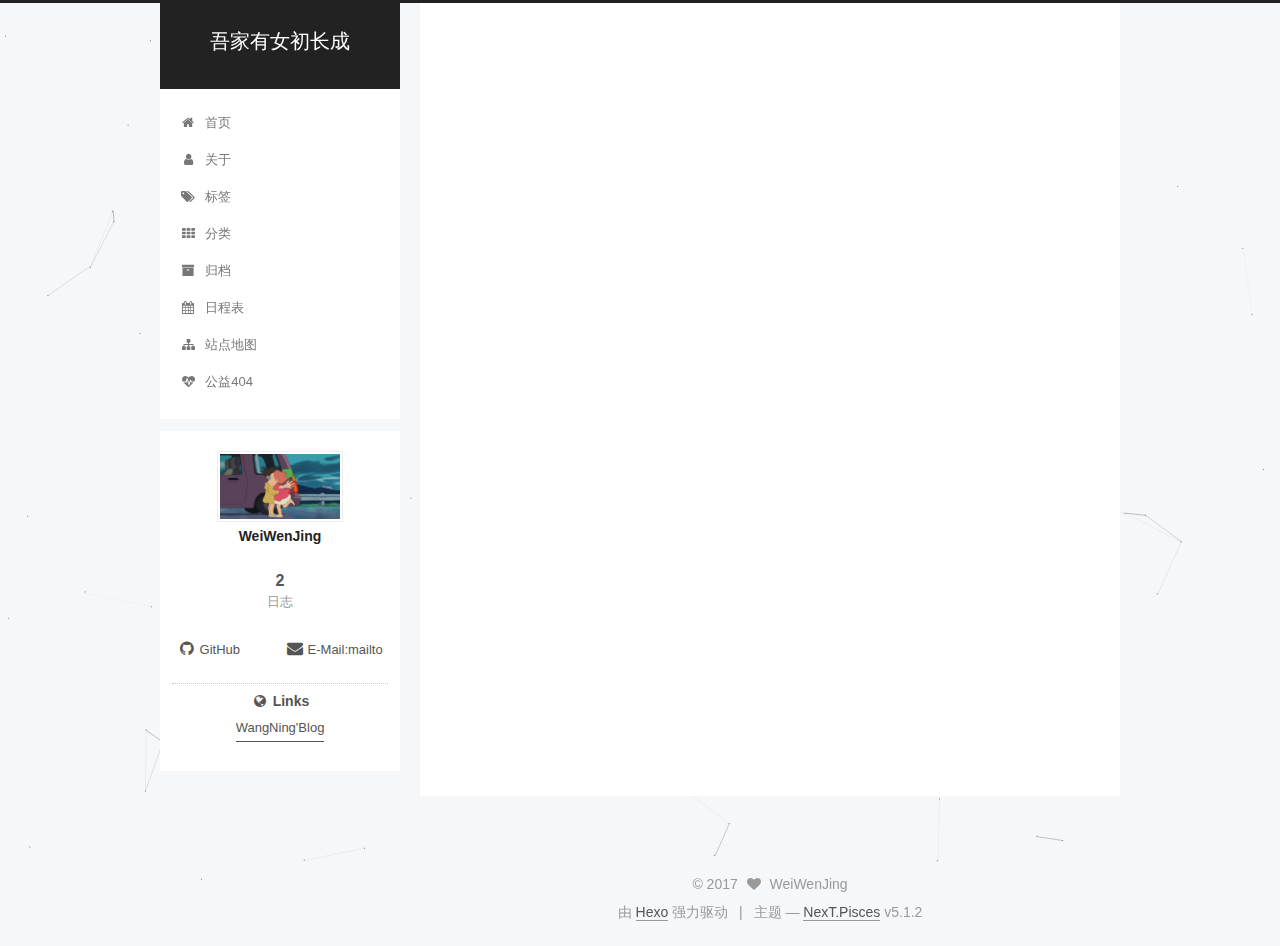
<file: index.html>
<!DOCTYPE html>



  


<html class="theme-next pisces use-motion" lang="zh-Hans">
<head>
  <meta charset="UTF-8"/>
<meta http-equiv="X-UA-Compatible" content="IE=edge" />
<meta name="viewport" content="width=device-width, initial-scale=1, maximum-scale=1"/>
<meta name="theme-color" content="#222">









<meta http-equiv="Cache-Control" content="no-transform" />
<meta http-equiv="Cache-Control" content="no-siteapp" />
















  
  
  <link href="/lib/fancybox/source/jquery.fancybox.css?v=2.1.5" rel="stylesheet" type="text/css" />







<link href="/lib/font-awesome/css/font-awesome.min.css?v=4.6.2" rel="stylesheet" type="text/css" />

<link href="/css/main.css?v=5.1.2" rel="stylesheet" type="text/css" />


  <meta name="keywords" content="Hexo, NexT" />








  <link rel="shortcut icon" type="image/x-icon" href="/favicon.ico?v=5.1.2" />






<meta property="og:type" content="website">
<meta property="og:title" content="吾家有女初长成">
<meta property="og:url" content="http://yoursite.com/index.html">
<meta property="og:site_name" content="吾家有女初长成">
<meta property="og:locale" content="zh-Hans">
<meta name="twitter:card" content="summary">
<meta name="twitter:title" content="吾家有女初长成">



<script type="text/javascript" id="hexo.configurations">
  var NexT = window.NexT || {};
  var CONFIG = {
    root: '/',
    scheme: 'Pisces',
    version: '5.1.2',
    sidebar: {"position":"left","display":"post","offset":12,"offset_float":12,"b2t":false,"scrollpercent":false,"onmobile":false},
    fancybox: true,
    tabs: true,
    motion: {"enable":true,"async":false,"transition":{"post_block":"fadeIn","post_header":"slideDownIn","post_body":"slideDownIn","coll_header":"slideLeftIn"}},
    duoshuo: {
      userId: '0',
      author: '博主'
    },
    algolia: {
      applicationID: '',
      apiKey: '',
      indexName: '',
      hits: {"per_page":10},
      labels: {"input_placeholder":"Search for Posts","hits_empty":"We didn't find any results for the search: ${query}","hits_stats":"${hits} results found in ${time} ms"}
    }
  };
</script>



  <link rel="canonical" href="http://yoursite.com/"/>





  <title>吾家有女初长成</title>
  








</head>

<body itemscope itemtype="http://schema.org/WebPage" lang="zh-Hans">

  
  
    
  

  <div class="container sidebar-position-left 
  page-home">
    <div class="headband"></div>

    <header id="header" class="header" itemscope itemtype="http://schema.org/WPHeader">
      <div class="header-inner"><div class="site-brand-wrapper">
  <div class="site-meta ">
    

    <div class="custom-logo-site-title">
      <a href="/"  class="brand" rel="start">
        <span class="logo-line-before"><i></i></span>
        <span class="site-title">吾家有女初长成</span>
        <span class="logo-line-after"><i></i></span>
      </a>
    </div>
      
        <p class="site-subtitle"></p>
      
  </div>

  <div class="site-nav-toggle">
    <button>
      <span class="btn-bar"></span>
      <span class="btn-bar"></span>
      <span class="btn-bar"></span>
    </button>
  </div>
</div>

<nav class="site-nav">
  

  
    <ul id="menu" class="menu">
      
        
        <li class="menu-item menu-item-home">
          <a href="/" rel="section">
            
              <i class="menu-item-icon fa fa-fw fa-home"></i> <br />
            
            首页
          </a>
        </li>
      
        
        <li class="menu-item menu-item-about">
          <a href="/about/" rel="section">
            
              <i class="menu-item-icon fa fa-fw fa-user"></i> <br />
            
            关于
          </a>
        </li>
      
        
        <li class="menu-item menu-item-tags">
          <a href="/tags/" rel="section">
            
              <i class="menu-item-icon fa fa-fw fa-tags"></i> <br />
            
            标签
          </a>
        </li>
      
        
        <li class="menu-item menu-item-categories">
          <a href="/categories/" rel="section">
            
              <i class="menu-item-icon fa fa-fw fa-th"></i> <br />
            
            分类
          </a>
        </li>
      
        
        <li class="menu-item menu-item-archives">
          <a href="/archives/" rel="section">
            
              <i class="menu-item-icon fa fa-fw fa-archive"></i> <br />
            
            归档
          </a>
        </li>
      
        
        <li class="menu-item menu-item-schedule">
          <a href="/schedule/" rel="section">
            
              <i class="menu-item-icon fa fa-fw fa-calendar"></i> <br />
            
            日程表
          </a>
        </li>
      
        
        <li class="menu-item menu-item-sitemap">
          <a href="/sitemap.xml" rel="section">
            
              <i class="menu-item-icon fa fa-fw fa-sitemap"></i> <br />
            
            站点地图
          </a>
        </li>
      
        
        <li class="menu-item menu-item-commonweal">
          <a href="/404.html" rel="section">
            
              <i class="menu-item-icon fa fa-fw fa-heartbeat"></i> <br />
            
            公益404
          </a>
        </li>
      

      
    </ul>
  

  
</nav>



 </div>
    </header>

    <main id="main" class="main">
      <div class="main-inner">
        <div class="content-wrap">
          <div id="content" class="content">
            
  <section id="posts" class="posts-expand">
    
      

  

  
  
  

  <article class="post post-type-normal" itemscope itemtype="http://schema.org/Article">
  
  
  
  <div class="post-block">
    <link itemprop="mainEntityOfPage" href="http://yoursite.com/2017/09/26/Jquery弹幕/">

    <span hidden itemprop="author" itemscope itemtype="http://schema.org/Person">
      <meta itemprop="name" content="WeiWenJing">
      <meta itemprop="description" content="">
      <meta itemprop="image" content="/images/avatar.gif">
    </span>

    <span hidden itemprop="publisher" itemscope itemtype="http://schema.org/Organization">
      <meta itemprop="name" content="吾家有女初长成">
    </span>

    
      <header class="post-header">

        
        
          <h1 class="post-title" itemprop="name headline">
                
                <a class="post-title-link" href="/2017/09/26/Jquery弹幕/" itemprop="url">Jquery弹幕</a></h1>
        

        <div class="post-meta">
          <span class="post-time">
            
              <span class="post-meta-item-icon">
                <i class="fa fa-calendar-o"></i>
              </span>
              
                <span class="post-meta-item-text">发表于</span>
              
              <time title="创建于" itemprop="dateCreated datePublished" datetime="2017-09-26T19:24:11+08:00">
                2017-09-26
              </time>
            

            

            
          </span>

          

          
            
          

          
          

          

          

          

        </div>
      </header>
    

    
    
    
    <div class="post-body" itemprop="articleBody">

      
      

      
        
          
          使用Jquery 实现视频的弹幕效果图
js代码&lt;script type=&quot;text/javascript&quot;&gt;
        $(function() {
            //enter 发送
            $(&quot;.txt&quot;).
          ...
          <!--noindex-->
          <div class="post-button text-center">
            <a class="btn" href="/2017/09/26/Jquery弹幕/#more" rel="contents">
              阅读全文 &raquo;
            </a>
          </div>
          <!--/noindex-->
        
      
    </div>
    
    
    

    

    

    

    <footer class="post-footer">
      

      

      

      
      
        <div class="post-eof"></div>
      
    </footer>
  </div>
  
  
  
  </article>


    
      

  

  
  
  

  <article class="post post-type-normal" itemscope itemtype="http://schema.org/Article">
  
  
  
  <div class="post-block">
    <link itemprop="mainEntityOfPage" href="http://yoursite.com/2017/09/25/hello-world/">

    <span hidden itemprop="author" itemscope itemtype="http://schema.org/Person">
      <meta itemprop="name" content="WeiWenJing">
      <meta itemprop="description" content="">
      <meta itemprop="image" content="/images/avatar.gif">
    </span>

    <span hidden itemprop="publisher" itemscope itemtype="http://schema.org/Organization">
      <meta itemprop="name" content="吾家有女初长成">
    </span>

    
      <header class="post-header">

        
        
          <h1 class="post-title" itemprop="name headline">
                
                <a class="post-title-link" href="/2017/09/25/hello-world/" itemprop="url">Hello World</a></h1>
        

        <div class="post-meta">
          <span class="post-time">
            
              <span class="post-meta-item-icon">
                <i class="fa fa-calendar-o"></i>
              </span>
              
                <span class="post-meta-item-text">发表于</span>
              
              <time title="创建于" itemprop="dateCreated datePublished" datetime="2017-09-25T13:36:29+08:00">
                2017-09-25
              </time>
            

            

            
          </span>

          

          
            
          

          
          

          

          

          

        </div>
      </header>
    

    
    
    
    <div class="post-body" itemprop="articleBody">

      
      

      
        
          
          Welcome to Hexo! This is your very first post. Check documentation for more info. If you get any problems when using Hexo, you can find the answer in 
          ...
          <!--noindex-->
          <div class="post-button text-center">
            <a class="btn" href="/2017/09/25/hello-world/#more" rel="contents">
              阅读全文 &raquo;
            </a>
          </div>
          <!--/noindex-->
        
      
    </div>
    
    
    

    

    

    

    <footer class="post-footer">
      

      

      

      
      
        <div class="post-eof"></div>
      
    </footer>
  </div>
  
  
  
  </article>


    
  </section>

  


          </div>
          


          

        </div>
        
          
  
  <div class="sidebar-toggle">
    <div class="sidebar-toggle-line-wrap">
      <span class="sidebar-toggle-line sidebar-toggle-line-first"></span>
      <span class="sidebar-toggle-line sidebar-toggle-line-middle"></span>
      <span class="sidebar-toggle-line sidebar-toggle-line-last"></span>
    </div>
  </div>

  <aside id="sidebar" class="sidebar">
    
    <div class="sidebar-inner">

      

      

      <section class="site-overview sidebar-panel sidebar-panel-active">
        <div class="site-author motion-element" itemprop="author" itemscope itemtype="http://schema.org/Person">
          
            <img class="site-author-image" itemprop="image"
              src="/images/avatar.gif"
              alt="WeiWenJing" />
          
            <p class="site-author-name" itemprop="name">WeiWenJing</p>
            <p class="site-description motion-element" itemprop="description"></p>
        </div>

        <nav class="site-state motion-element">

          
            <div class="site-state-item site-state-posts">
            
              <a href="/archives/">
            
                <span class="site-state-item-count">2</span>
                <span class="site-state-item-name">日志</span>
              </a>
            </div>
          

          

          

        </nav>

        

        <div class="links-of-author motion-element">
          
            
              <span class="links-of-author-item">
                <a href="https://github.com/ThornyRoser" target="_blank" title="GitHub">
                  
                    <i class="fa fa-fw fa-github"></i>GitHub</a>
              </span>
            
              <span class="links-of-author-item">
                <a href="779838044@qq.com" target="_blank" title="E-Mail:mailto">
                  
                    <i class="fa fa-fw fa-envelope"></i>E-Mail:mailto</a>
              </span>
            
          
        </div>

        
        

        
        
          <div class="links-of-blogroll motion-element links-of-blogroll-block">
            <div class="links-of-blogroll-title">
              <i class="fa  fa-fw fa-globe"></i>
              Links
            </div>
            <ul class="links-of-blogroll-list">
              
                <li class="links-of-blogroll-item">
                  <a href="http://w1187501630.github.io" title="WangNing'Blog" target="_blank">WangNing'Blog</a>
                </li>
              
            </ul>
          </div>
        

        


      </section>

      

      

    </div>
  </aside>


        
      </div>
    </main>

    <footer id="footer" class="footer">
      <div class="footer-inner">
        <div class="copyright" >
  
  &copy; 
  <span itemprop="copyrightYear">2017</span>
  <span class="with-love">
    <i class="fa fa-heart"></i>
  </span>
  <span class="author" itemprop="copyrightHolder">WeiWenJing</span>

  
</div>


  <div class="powered-by">由 <a class="theme-link" href="https://hexo.io">Hexo</a> 强力驱动</div>

  <span class="post-meta-divider">|</span>

  <div class="theme-info">主题 &mdash; <a class="theme-link" href="https://github.com/iissnan/hexo-theme-next">NexT.Pisces</a> v5.1.2</div>


        







        
      </div>
    </footer>

    
      <div class="back-to-top">
        <i class="fa fa-arrow-up"></i>
        
      </div>
    

  </div>

  

<script type="text/javascript">
  if (Object.prototype.toString.call(window.Promise) !== '[object Function]') {
    window.Promise = null;
  }
</script>









  


  











  
  <script type="text/javascript" src="/lib/jquery/index.js?v=2.1.3"></script>

  
  <script type="text/javascript" src="/lib/fastclick/lib/fastclick.min.js?v=1.0.6"></script>

  
  <script type="text/javascript" src="/lib/jquery_lazyload/jquery.lazyload.js?v=1.9.7"></script>

  
  <script type="text/javascript" src="/lib/velocity/velocity.min.js?v=1.2.1"></script>

  
  <script type="text/javascript" src="/lib/velocity/velocity.ui.min.js?v=1.2.1"></script>

  
  <script type="text/javascript" src="/lib/fancybox/source/jquery.fancybox.pack.js?v=2.1.5"></script>

  
  <script type="text/javascript" src="/lib/canvas-nest/canvas-nest.min.js"></script>


  


  <script type="text/javascript" src="/js/src/utils.js?v=5.1.2"></script>

  <script type="text/javascript" src="/js/src/motion.js?v=5.1.2"></script>



  
  


  <script type="text/javascript" src="/js/src/affix.js?v=5.1.2"></script>

  <script type="text/javascript" src="/js/src/schemes/pisces.js?v=5.1.2"></script>



  <script type="text/javascript" src="/js/src/scrollspy.js?v=5.1.2"></script>
<script type="text/javascript" src="/js/src/post-details.js?v=5.1.2"></script>


  

  


  <script type="text/javascript" src="/js/src/bootstrap.js?v=5.1.2"></script>



  


  




	





  





  








  





  

  

  

  

  

  

</body>
</html>
</file>
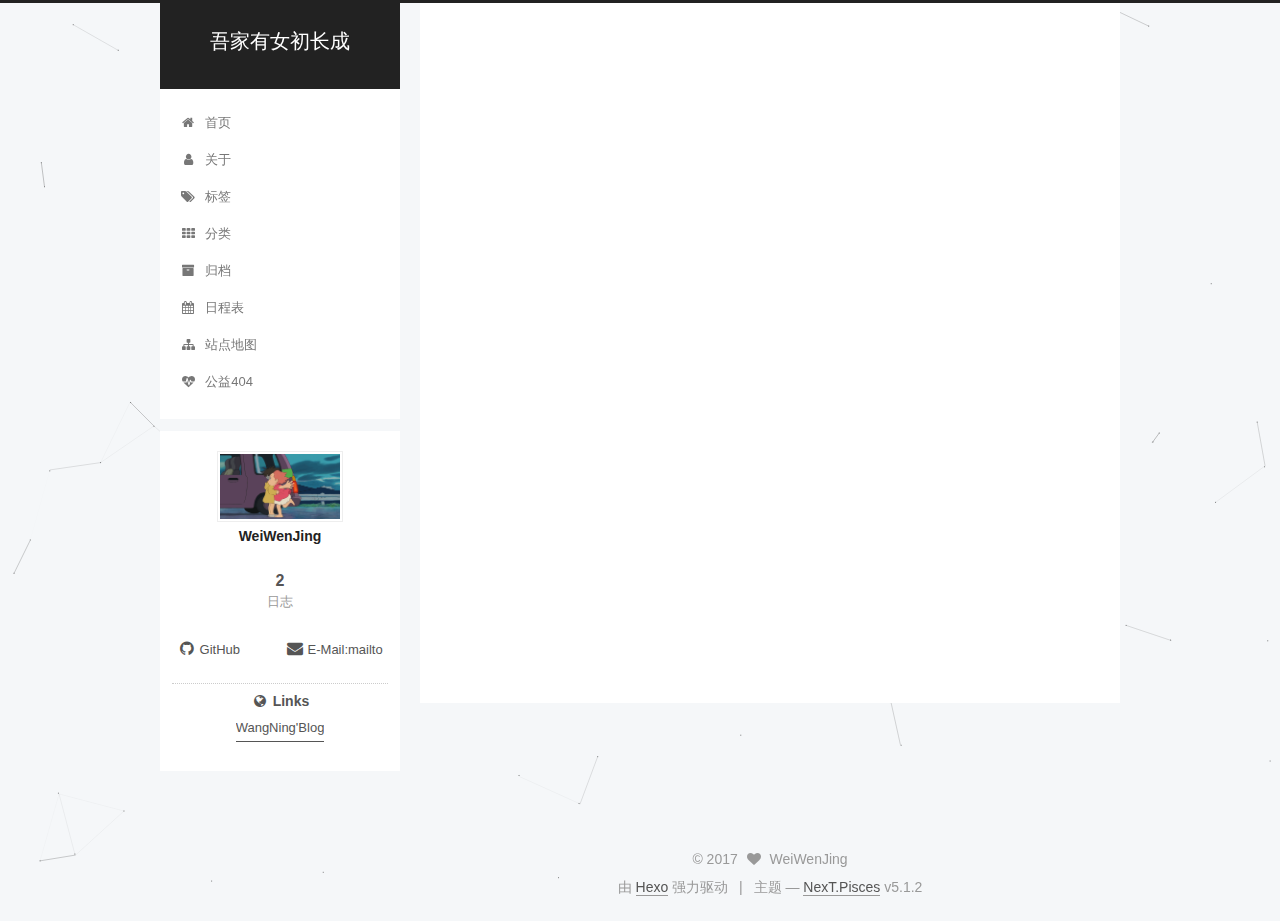
<file: about/index.html>
<!DOCTYPE html>



  


<html class="theme-next pisces use-motion" lang="zh-Hans">
<head>
  <meta charset="UTF-8"/>
<meta http-equiv="X-UA-Compatible" content="IE=edge" />
<meta name="viewport" content="width=device-width, initial-scale=1, maximum-scale=1"/>
<meta name="theme-color" content="#222">









<meta http-equiv="Cache-Control" content="no-transform" />
<meta http-equiv="Cache-Control" content="no-siteapp" />
















  
  
  <link href="/lib/fancybox/source/jquery.fancybox.css?v=2.1.5" rel="stylesheet" type="text/css" />







<link href="/lib/font-awesome/css/font-awesome.min.css?v=4.6.2" rel="stylesheet" type="text/css" />

<link href="/css/main.css?v=5.1.2" rel="stylesheet" type="text/css" />


  <meta name="keywords" content="Hexo, NexT" />








  <link rel="shortcut icon" type="image/x-icon" href="/favicon.ico?v=5.1.2" />






<meta property="og:type" content="website">
<meta property="og:title" content="关于小女子我">
<meta property="og:url" content="http://yoursite.com/about/index.html">
<meta property="og:site_name" content="吾家有女初长成">
<meta property="og:locale" content="zh-Hans">
<meta property="og:updated_time" content="2017-09-25T15:15:11.418Z">
<meta name="twitter:card" content="summary">
<meta name="twitter:title" content="关于小女子我">



<script type="text/javascript" id="hexo.configurations">
  var NexT = window.NexT || {};
  var CONFIG = {
    root: '/',
    scheme: 'Pisces',
    version: '5.1.2',
    sidebar: {"position":"left","display":"post","offset":12,"offset_float":12,"b2t":false,"scrollpercent":false,"onmobile":false},
    fancybox: true,
    tabs: true,
    motion: {"enable":true,"async":false,"transition":{"post_block":"fadeIn","post_header":"slideDownIn","post_body":"slideDownIn","coll_header":"slideLeftIn"}},
    duoshuo: {
      userId: '0',
      author: '博主'
    },
    algolia: {
      applicationID: '',
      apiKey: '',
      indexName: '',
      hits: {"per_page":10},
      labels: {"input_placeholder":"Search for Posts","hits_empty":"We didn't find any results for the search: ${query}","hits_stats":"${hits} results found in ${time} ms"}
    }
  };
</script>



  <link rel="canonical" href="http://yoursite.com/about/"/>





  <title>关于小女子我 | 吾家有女初长成</title>
  








</head>

<body itemscope itemtype="http://schema.org/WebPage" lang="zh-Hans">

  
  
    
  

  <div class="container sidebar-position-left page-post-detail">
    <div class="headband"></div>

    <header id="header" class="header" itemscope itemtype="http://schema.org/WPHeader">
      <div class="header-inner"><div class="site-brand-wrapper">
  <div class="site-meta ">
    

    <div class="custom-logo-site-title">
      <a href="/"  class="brand" rel="start">
        <span class="logo-line-before"><i></i></span>
        <span class="site-title">吾家有女初长成</span>
        <span class="logo-line-after"><i></i></span>
      </a>
    </div>
      
        <p class="site-subtitle"></p>
      
  </div>

  <div class="site-nav-toggle">
    <button>
      <span class="btn-bar"></span>
      <span class="btn-bar"></span>
      <span class="btn-bar"></span>
    </button>
  </div>
</div>

<nav class="site-nav">
  

  
    <ul id="menu" class="menu">
      
        
        <li class="menu-item menu-item-home">
          <a href="/" rel="section">
            
              <i class="menu-item-icon fa fa-fw fa-home"></i> <br />
            
            首页
          </a>
        </li>
      
        
        <li class="menu-item menu-item-about">
          <a href="/about/" rel="section">
            
              <i class="menu-item-icon fa fa-fw fa-user"></i> <br />
            
            关于
          </a>
        </li>
      
        
        <li class="menu-item menu-item-tags">
          <a href="/tags/" rel="section">
            
              <i class="menu-item-icon fa fa-fw fa-tags"></i> <br />
            
            标签
          </a>
        </li>
      
        
        <li class="menu-item menu-item-categories">
          <a href="/categories/" rel="section">
            
              <i class="menu-item-icon fa fa-fw fa-th"></i> <br />
            
            分类
          </a>
        </li>
      
        
        <li class="menu-item menu-item-archives">
          <a href="/archives/" rel="section">
            
              <i class="menu-item-icon fa fa-fw fa-archive"></i> <br />
            
            归档
          </a>
        </li>
      
        
        <li class="menu-item menu-item-schedule">
          <a href="/schedule/" rel="section">
            
              <i class="menu-item-icon fa fa-fw fa-calendar"></i> <br />
            
            日程表
          </a>
        </li>
      
        
        <li class="menu-item menu-item-sitemap">
          <a href="/sitemap.xml" rel="section">
            
              <i class="menu-item-icon fa fa-fw fa-sitemap"></i> <br />
            
            站点地图
          </a>
        </li>
      
        
        <li class="menu-item menu-item-commonweal">
          <a href="/404.html" rel="section">
            
              <i class="menu-item-icon fa fa-fw fa-heartbeat"></i> <br />
            
            公益404
          </a>
        </li>
      

      
    </ul>
  

  
</nav>



 </div>
    </header>

    <main id="main" class="main">
      <div class="main-inner">
        <div class="content-wrap">
          <div id="content" class="content">
            

  <div id="posts" class="posts-expand">
    
    
    
    <div class="post-block page">
      <header class="post-header">

	<h1 class="post-title" itemprop="name headline">关于小女子我</h1>



</header>

      
      
      
      <div class="post-body">
        
        
          
        
      </div>
      
      
      
    </div>
    
    
    
  </div>


          </div>
          


          
  <div class="comments" id="comments">
    
  </div>


        </div>
        
          
  
  <div class="sidebar-toggle">
    <div class="sidebar-toggle-line-wrap">
      <span class="sidebar-toggle-line sidebar-toggle-line-first"></span>
      <span class="sidebar-toggle-line sidebar-toggle-line-middle"></span>
      <span class="sidebar-toggle-line sidebar-toggle-line-last"></span>
    </div>
  </div>

  <aside id="sidebar" class="sidebar">
    
    <div class="sidebar-inner">

      

      

      <section class="site-overview sidebar-panel sidebar-panel-active">
        <div class="site-author motion-element" itemprop="author" itemscope itemtype="http://schema.org/Person">
          
            <img class="site-author-image" itemprop="image"
              src="/images/avatar.gif"
              alt="WeiWenJing" />
          
            <p class="site-author-name" itemprop="name">WeiWenJing</p>
            <p class="site-description motion-element" itemprop="description"></p>
        </div>

        <nav class="site-state motion-element">

          
            <div class="site-state-item site-state-posts">
            
              <a href="/archives/">
            
                <span class="site-state-item-count">2</span>
                <span class="site-state-item-name">日志</span>
              </a>
            </div>
          

          

          

        </nav>

        

        <div class="links-of-author motion-element">
          
            
              <span class="links-of-author-item">
                <a href="https://github.com/ThornyRoser" target="_blank" title="GitHub">
                  
                    <i class="fa fa-fw fa-github"></i>GitHub</a>
              </span>
            
              <span class="links-of-author-item">
                <a href="779838044@qq.com" target="_blank" title="E-Mail:mailto">
                  
                    <i class="fa fa-fw fa-envelope"></i>E-Mail:mailto</a>
              </span>
            
          
        </div>

        
        

        
        
          <div class="links-of-blogroll motion-element links-of-blogroll-block">
            <div class="links-of-blogroll-title">
              <i class="fa  fa-fw fa-globe"></i>
              Links
            </div>
            <ul class="links-of-blogroll-list">
              
                <li class="links-of-blogroll-item">
                  <a href="http://w1187501630.github.io" title="WangNing'Blog" target="_blank">WangNing'Blog</a>
                </li>
              
            </ul>
          </div>
        

        


      </section>

      

      

    </div>
  </aside>


        
      </div>
    </main>

    <footer id="footer" class="footer">
      <div class="footer-inner">
        <div class="copyright" >
  
  &copy; 
  <span itemprop="copyrightYear">2017</span>
  <span class="with-love">
    <i class="fa fa-heart"></i>
  </span>
  <span class="author" itemprop="copyrightHolder">WeiWenJing</span>

  
</div>


  <div class="powered-by">由 <a class="theme-link" href="https://hexo.io">Hexo</a> 强力驱动</div>

  <span class="post-meta-divider">|</span>

  <div class="theme-info">主题 &mdash; <a class="theme-link" href="https://github.com/iissnan/hexo-theme-next">NexT.Pisces</a> v5.1.2</div>


        







        
      </div>
    </footer>

    
      <div class="back-to-top">
        <i class="fa fa-arrow-up"></i>
        
      </div>
    

  </div>

  

<script type="text/javascript">
  if (Object.prototype.toString.call(window.Promise) !== '[object Function]') {
    window.Promise = null;
  }
</script>









  


  











  
  <script type="text/javascript" src="/lib/jquery/index.js?v=2.1.3"></script>

  
  <script type="text/javascript" src="/lib/fastclick/lib/fastclick.min.js?v=1.0.6"></script>

  
  <script type="text/javascript" src="/lib/jquery_lazyload/jquery.lazyload.js?v=1.9.7"></script>

  
  <script type="text/javascript" src="/lib/velocity/velocity.min.js?v=1.2.1"></script>

  
  <script type="text/javascript" src="/lib/velocity/velocity.ui.min.js?v=1.2.1"></script>

  
  <script type="text/javascript" src="/lib/fancybox/source/jquery.fancybox.pack.js?v=2.1.5"></script>

  
  <script type="text/javascript" src="/lib/canvas-nest/canvas-nest.min.js"></script>


  


  <script type="text/javascript" src="/js/src/utils.js?v=5.1.2"></script>

  <script type="text/javascript" src="/js/src/motion.js?v=5.1.2"></script>



  
  


  <script type="text/javascript" src="/js/src/affix.js?v=5.1.2"></script>

  <script type="text/javascript" src="/js/src/schemes/pisces.js?v=5.1.2"></script>



  <script type="text/javascript" src="/js/src/scrollspy.js?v=5.1.2"></script>
<script type="text/javascript" src="/js/src/post-details.js?v=5.1.2"></script>


  

  


  <script type="text/javascript" src="/js/src/bootstrap.js?v=5.1.2"></script>



  


  




	





  





  








  





  

  

  

  

  

  

</body>
</html>
</file>
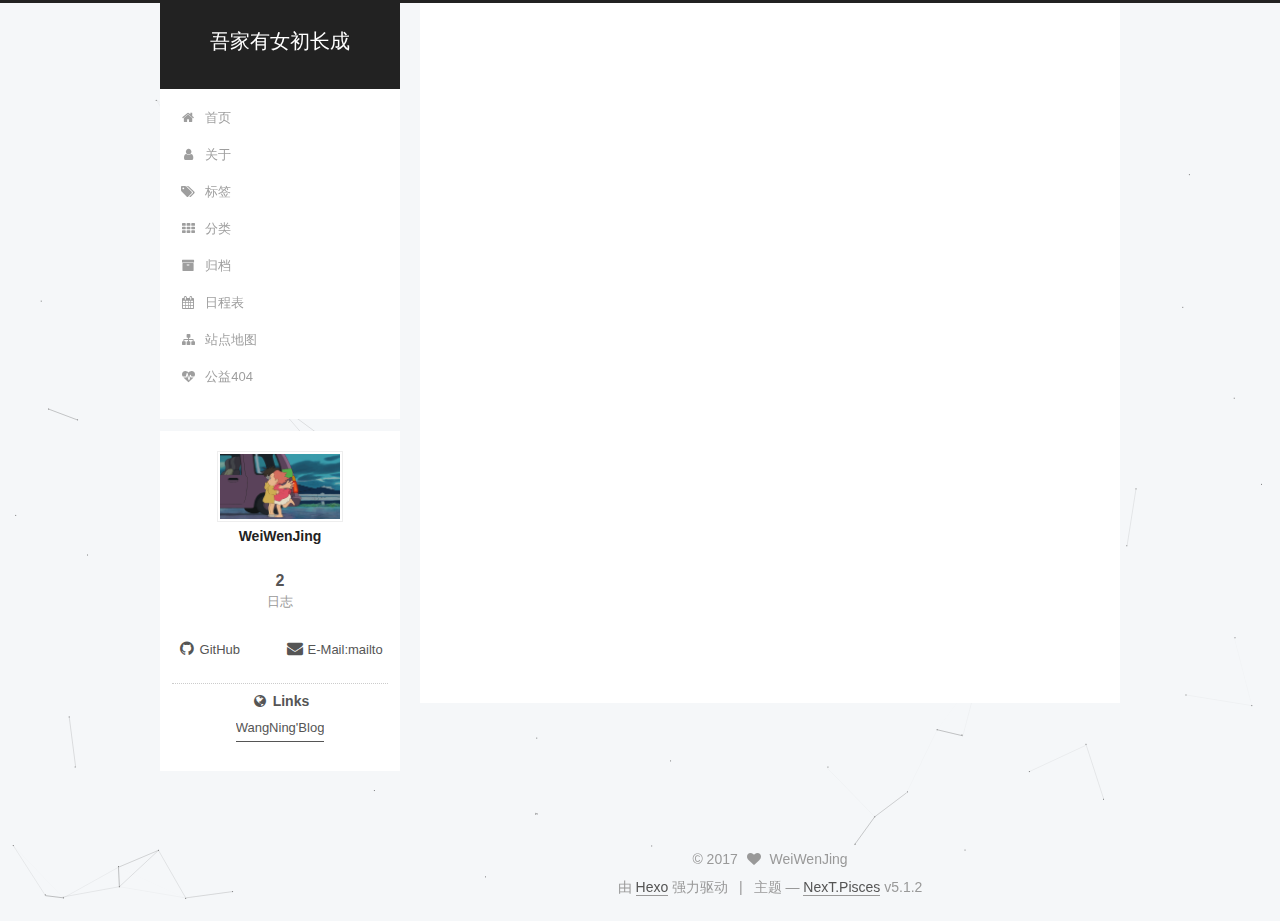
<file: archives/index.html>
<!DOCTYPE html>



  


<html class="theme-next pisces use-motion" lang="zh-Hans">
<head>
  <meta charset="UTF-8"/>
<meta http-equiv="X-UA-Compatible" content="IE=edge" />
<meta name="viewport" content="width=device-width, initial-scale=1, maximum-scale=1"/>
<meta name="theme-color" content="#222">









<meta http-equiv="Cache-Control" content="no-transform" />
<meta http-equiv="Cache-Control" content="no-siteapp" />
















  
  
  <link href="/lib/fancybox/source/jquery.fancybox.css?v=2.1.5" rel="stylesheet" type="text/css" />







<link href="/lib/font-awesome/css/font-awesome.min.css?v=4.6.2" rel="stylesheet" type="text/css" />

<link href="/css/main.css?v=5.1.2" rel="stylesheet" type="text/css" />


  <meta name="keywords" content="Hexo, NexT" />








  <link rel="shortcut icon" type="image/x-icon" href="/favicon.ico?v=5.1.2" />






<meta property="og:type" content="website">
<meta property="og:title" content="吾家有女初长成">
<meta property="og:url" content="http://yoursite.com/archives/index.html">
<meta property="og:site_name" content="吾家有女初长成">
<meta property="og:locale" content="zh-Hans">
<meta name="twitter:card" content="summary">
<meta name="twitter:title" content="吾家有女初长成">



<script type="text/javascript" id="hexo.configurations">
  var NexT = window.NexT || {};
  var CONFIG = {
    root: '/',
    scheme: 'Pisces',
    version: '5.1.2',
    sidebar: {"position":"left","display":"post","offset":12,"offset_float":12,"b2t":false,"scrollpercent":false,"onmobile":false},
    fancybox: true,
    tabs: true,
    motion: {"enable":true,"async":false,"transition":{"post_block":"fadeIn","post_header":"slideDownIn","post_body":"slideDownIn","coll_header":"slideLeftIn"}},
    duoshuo: {
      userId: '0',
      author: '博主'
    },
    algolia: {
      applicationID: '',
      apiKey: '',
      indexName: '',
      hits: {"per_page":10},
      labels: {"input_placeholder":"Search for Posts","hits_empty":"We didn't find any results for the search: ${query}","hits_stats":"${hits} results found in ${time} ms"}
    }
  };
</script>



  <link rel="canonical" href="http://yoursite.com/archives/"/>





  <title>归档 | 吾家有女初长成</title>
  








</head>

<body itemscope itemtype="http://schema.org/WebPage" lang="zh-Hans">

  
  
    
  

  <div class="container sidebar-position-left page-archive">
    <div class="headband"></div>

    <header id="header" class="header" itemscope itemtype="http://schema.org/WPHeader">
      <div class="header-inner"><div class="site-brand-wrapper">
  <div class="site-meta ">
    

    <div class="custom-logo-site-title">
      <a href="/"  class="brand" rel="start">
        <span class="logo-line-before"><i></i></span>
        <span class="site-title">吾家有女初长成</span>
        <span class="logo-line-after"><i></i></span>
      </a>
    </div>
      
        <p class="site-subtitle"></p>
      
  </div>

  <div class="site-nav-toggle">
    <button>
      <span class="btn-bar"></span>
      <span class="btn-bar"></span>
      <span class="btn-bar"></span>
    </button>
  </div>
</div>

<nav class="site-nav">
  

  
    <ul id="menu" class="menu">
      
        
        <li class="menu-item menu-item-home">
          <a href="/" rel="section">
            
              <i class="menu-item-icon fa fa-fw fa-home"></i> <br />
            
            首页
          </a>
        </li>
      
        
        <li class="menu-item menu-item-about">
          <a href="/about/" rel="section">
            
              <i class="menu-item-icon fa fa-fw fa-user"></i> <br />
            
            关于
          </a>
        </li>
      
        
        <li class="menu-item menu-item-tags">
          <a href="/tags/" rel="section">
            
              <i class="menu-item-icon fa fa-fw fa-tags"></i> <br />
            
            标签
          </a>
        </li>
      
        
        <li class="menu-item menu-item-categories">
          <a href="/categories/" rel="section">
            
              <i class="menu-item-icon fa fa-fw fa-th"></i> <br />
            
            分类
          </a>
        </li>
      
        
        <li class="menu-item menu-item-archives">
          <a href="/archives/" rel="section">
            
              <i class="menu-item-icon fa fa-fw fa-archive"></i> <br />
            
            归档
          </a>
        </li>
      
        
        <li class="menu-item menu-item-schedule">
          <a href="/schedule/" rel="section">
            
              <i class="menu-item-icon fa fa-fw fa-calendar"></i> <br />
            
            日程表
          </a>
        </li>
      
        
        <li class="menu-item menu-item-sitemap">
          <a href="/sitemap.xml" rel="section">
            
              <i class="menu-item-icon fa fa-fw fa-sitemap"></i> <br />
            
            站点地图
          </a>
        </li>
      
        
        <li class="menu-item menu-item-commonweal">
          <a href="/404.html" rel="section">
            
              <i class="menu-item-icon fa fa-fw fa-heartbeat"></i> <br />
            
            公益404
          </a>
        </li>
      

      
    </ul>
  

  
</nav>



 </div>
    </header>

    <main id="main" class="main">
      <div class="main-inner">
        <div class="content-wrap">
          <div id="content" class="content">
            

  
  
  
  <div class="post-block archive">
    <div id="posts" class="posts-collapse">
      <span class="archive-move-on"></span>

      <span class="archive-page-counter">
        
        
        
          
        
        嗯..! 目前共计 2 篇日志。 继续努力。
      </span>

      

        
        
        

        
          
          <div class="collection-title">
            <h1 class="archive-year" id="archive-year-2017">2017</h1>
          </div>
        
        

        

  <article class="post post-type-normal" itemscope itemtype="http://schema.org/Article">
    <header class="post-header">

      <h2 class="post-title">
        
            <a class="post-title-link" href="/2017/09/26/Jquery弹幕/" itemprop="url">
              
                <span itemprop="name">Jquery弹幕</span>
              
            </a>
        
      </h2>

      <div class="post-meta">
        <time class="post-time" itemprop="dateCreated"
              datetime="2017-09-26T19:24:11+08:00"
              content="2017-09-26" >
          09-26
        </time>
      </div>

    </header>
  </article>



      

        
        
        

        
        

        

  <article class="post post-type-normal" itemscope itemtype="http://schema.org/Article">
    <header class="post-header">

      <h2 class="post-title">
        
            <a class="post-title-link" href="/2017/09/25/hello-world/" itemprop="url">
              
                <span itemprop="name">Hello World</span>
              
            </a>
        
      </h2>

      <div class="post-meta">
        <time class="post-time" itemprop="dateCreated"
              datetime="2017-09-25T13:36:29+08:00"
              content="2017-09-25" >
          09-25
        </time>
      </div>

    </header>
  </article>



      

    </div>
  </div>
  
  
  

  



          </div>
          


          

        </div>
        
          
  
  <div class="sidebar-toggle">
    <div class="sidebar-toggle-line-wrap">
      <span class="sidebar-toggle-line sidebar-toggle-line-first"></span>
      <span class="sidebar-toggle-line sidebar-toggle-line-middle"></span>
      <span class="sidebar-toggle-line sidebar-toggle-line-last"></span>
    </div>
  </div>

  <aside id="sidebar" class="sidebar">
    
    <div class="sidebar-inner">

      

      

      <section class="site-overview sidebar-panel sidebar-panel-active">
        <div class="site-author motion-element" itemprop="author" itemscope itemtype="http://schema.org/Person">
          
            <img class="site-author-image" itemprop="image"
              src="/images/avatar.gif"
              alt="WeiWenJing" />
          
            <p class="site-author-name" itemprop="name">WeiWenJing</p>
            <p class="site-description motion-element" itemprop="description"></p>
        </div>

        <nav class="site-state motion-element">

          
            <div class="site-state-item site-state-posts">
            
              <a href="/archives/">
            
                <span class="site-state-item-count">2</span>
                <span class="site-state-item-name">日志</span>
              </a>
            </div>
          

          

          

        </nav>

        

        <div class="links-of-author motion-element">
          
            
              <span class="links-of-author-item">
                <a href="https://github.com/ThornyRoser" target="_blank" title="GitHub">
                  
                    <i class="fa fa-fw fa-github"></i>GitHub</a>
              </span>
            
              <span class="links-of-author-item">
                <a href="779838044@qq.com" target="_blank" title="E-Mail:mailto">
                  
                    <i class="fa fa-fw fa-envelope"></i>E-Mail:mailto</a>
              </span>
            
          
        </div>

        
        

        
        
          <div class="links-of-blogroll motion-element links-of-blogroll-block">
            <div class="links-of-blogroll-title">
              <i class="fa  fa-fw fa-globe"></i>
              Links
            </div>
            <ul class="links-of-blogroll-list">
              
                <li class="links-of-blogroll-item">
                  <a href="http://w1187501630.github.io" title="WangNing'Blog" target="_blank">WangNing'Blog</a>
                </li>
              
            </ul>
          </div>
        

        


      </section>

      

      

    </div>
  </aside>


        
      </div>
    </main>

    <footer id="footer" class="footer">
      <div class="footer-inner">
        <div class="copyright" >
  
  &copy; 
  <span itemprop="copyrightYear">2017</span>
  <span class="with-love">
    <i class="fa fa-heart"></i>
  </span>
  <span class="author" itemprop="copyrightHolder">WeiWenJing</span>

  
</div>


  <div class="powered-by">由 <a class="theme-link" href="https://hexo.io">Hexo</a> 强力驱动</div>

  <span class="post-meta-divider">|</span>

  <div class="theme-info">主题 &mdash; <a class="theme-link" href="https://github.com/iissnan/hexo-theme-next">NexT.Pisces</a> v5.1.2</div>


        







        
      </div>
    </footer>

    
      <div class="back-to-top">
        <i class="fa fa-arrow-up"></i>
        
      </div>
    

  </div>

  

<script type="text/javascript">
  if (Object.prototype.toString.call(window.Promise) !== '[object Function]') {
    window.Promise = null;
  }
</script>









  


  











  
  <script type="text/javascript" src="/lib/jquery/index.js?v=2.1.3"></script>

  
  <script type="text/javascript" src="/lib/fastclick/lib/fastclick.min.js?v=1.0.6"></script>

  
  <script type="text/javascript" src="/lib/jquery_lazyload/jquery.lazyload.js?v=1.9.7"></script>

  
  <script type="text/javascript" src="/lib/velocity/velocity.min.js?v=1.2.1"></script>

  
  <script type="text/javascript" src="/lib/velocity/velocity.ui.min.js?v=1.2.1"></script>

  
  <script type="text/javascript" src="/lib/fancybox/source/jquery.fancybox.pack.js?v=2.1.5"></script>

  
  <script type="text/javascript" src="/lib/canvas-nest/canvas-nest.min.js"></script>


  


  <script type="text/javascript" src="/js/src/utils.js?v=5.1.2"></script>

  <script type="text/javascript" src="/js/src/motion.js?v=5.1.2"></script>



  
  


  <script type="text/javascript" src="/js/src/affix.js?v=5.1.2"></script>

  <script type="text/javascript" src="/js/src/schemes/pisces.js?v=5.1.2"></script>



  <script type="text/javascript" src="/js/src/scrollspy.js?v=5.1.2"></script>
<script type="text/javascript" src="/js/src/post-details.js?v=5.1.2"></script>


  

  


  <script type="text/javascript" src="/js/src/bootstrap.js?v=5.1.2"></script>



  


  




	





  





  








  





  

  

  

  

  

  

</body>
</html>
</file>
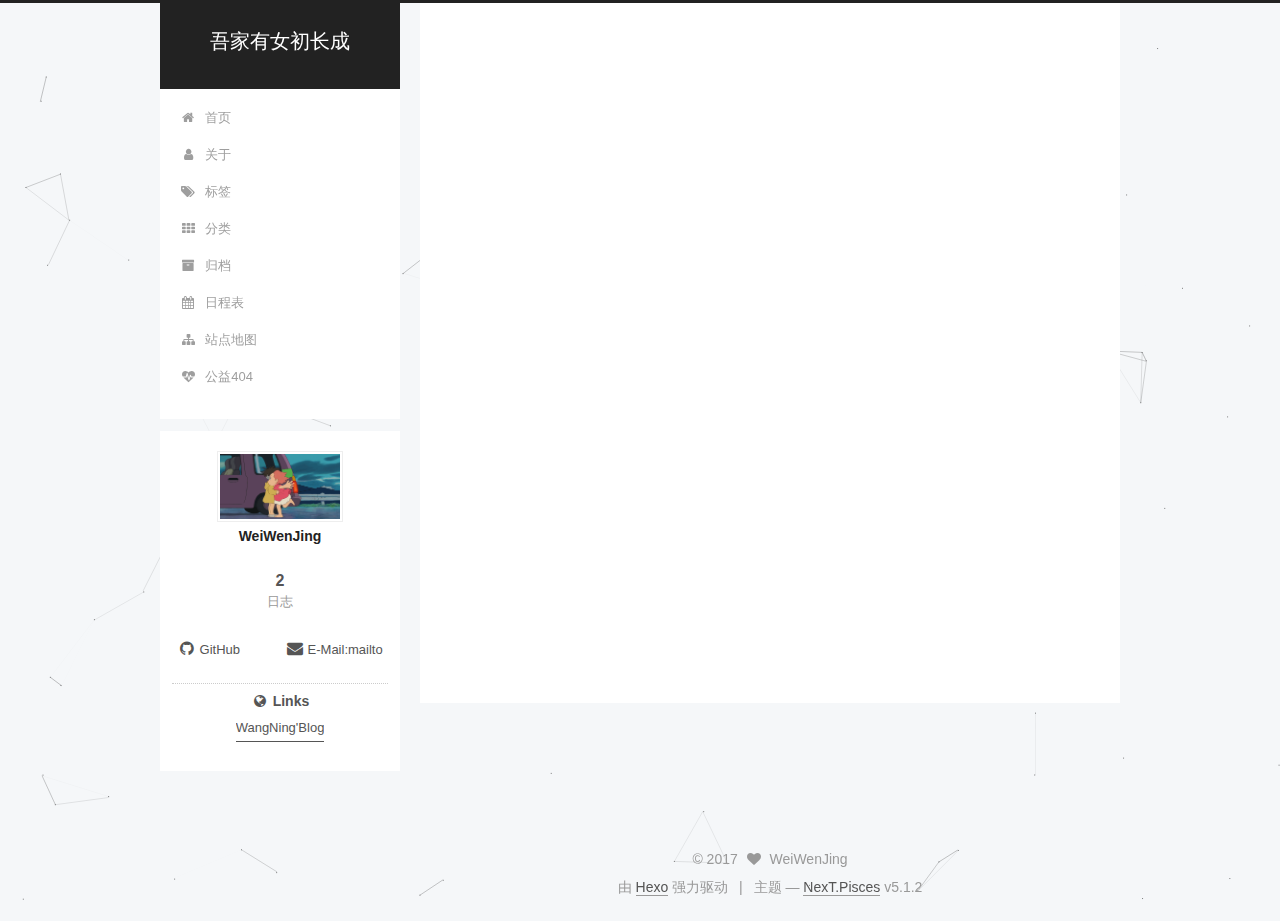
<file: categories/index.html>
<!DOCTYPE html>



  


<html class="theme-next pisces use-motion" lang="zh-Hans">
<head>
  <meta charset="UTF-8"/>
<meta http-equiv="X-UA-Compatible" content="IE=edge" />
<meta name="viewport" content="width=device-width, initial-scale=1, maximum-scale=1"/>
<meta name="theme-color" content="#222">









<meta http-equiv="Cache-Control" content="no-transform" />
<meta http-equiv="Cache-Control" content="no-siteapp" />
















  
  
  <link href="/lib/fancybox/source/jquery.fancybox.css?v=2.1.5" rel="stylesheet" type="text/css" />







<link href="/lib/font-awesome/css/font-awesome.min.css?v=4.6.2" rel="stylesheet" type="text/css" />

<link href="/css/main.css?v=5.1.2" rel="stylesheet" type="text/css" />


  <meta name="keywords" content="Hexo, NexT" />








  <link rel="shortcut icon" type="image/x-icon" href="/favicon.ico?v=5.1.2" />






<meta property="og:type" content="website">
<meta property="og:title" content="分类">
<meta property="og:url" content="http://yoursite.com/categories/index.html">
<meta property="og:site_name" content="吾家有女初长成">
<meta property="og:locale" content="zh-Hans">
<meta property="og:updated_time" content="2017-09-25T12:04:05.662Z">
<meta name="twitter:card" content="summary">
<meta name="twitter:title" content="分类">



<script type="text/javascript" id="hexo.configurations">
  var NexT = window.NexT || {};
  var CONFIG = {
    root: '/',
    scheme: 'Pisces',
    version: '5.1.2',
    sidebar: {"position":"left","display":"post","offset":12,"offset_float":12,"b2t":false,"scrollpercent":false,"onmobile":false},
    fancybox: true,
    tabs: true,
    motion: {"enable":true,"async":false,"transition":{"post_block":"fadeIn","post_header":"slideDownIn","post_body":"slideDownIn","coll_header":"slideLeftIn"}},
    duoshuo: {
      userId: '0',
      author: '博主'
    },
    algolia: {
      applicationID: '',
      apiKey: '',
      indexName: '',
      hits: {"per_page":10},
      labels: {"input_placeholder":"Search for Posts","hits_empty":"We didn't find any results for the search: ${query}","hits_stats":"${hits} results found in ${time} ms"}
    }
  };
</script>



  <link rel="canonical" href="http://yoursite.com/categories/"/>





  <title>分类 | 吾家有女初长成</title>
  








</head>

<body itemscope itemtype="http://schema.org/WebPage" lang="zh-Hans">

  
  
    
  

  <div class="container sidebar-position-left page-post-detail">
    <div class="headband"></div>

    <header id="header" class="header" itemscope itemtype="http://schema.org/WPHeader">
      <div class="header-inner"><div class="site-brand-wrapper">
  <div class="site-meta ">
    

    <div class="custom-logo-site-title">
      <a href="/"  class="brand" rel="start">
        <span class="logo-line-before"><i></i></span>
        <span class="site-title">吾家有女初长成</span>
        <span class="logo-line-after"><i></i></span>
      </a>
    </div>
      
        <p class="site-subtitle"></p>
      
  </div>

  <div class="site-nav-toggle">
    <button>
      <span class="btn-bar"></span>
      <span class="btn-bar"></span>
      <span class="btn-bar"></span>
    </button>
  </div>
</div>

<nav class="site-nav">
  

  
    <ul id="menu" class="menu">
      
        
        <li class="menu-item menu-item-home">
          <a href="/" rel="section">
            
              <i class="menu-item-icon fa fa-fw fa-home"></i> <br />
            
            首页
          </a>
        </li>
      
        
        <li class="menu-item menu-item-about">
          <a href="/about/" rel="section">
            
              <i class="menu-item-icon fa fa-fw fa-user"></i> <br />
            
            关于
          </a>
        </li>
      
        
        <li class="menu-item menu-item-tags">
          <a href="/tags/" rel="section">
            
              <i class="menu-item-icon fa fa-fw fa-tags"></i> <br />
            
            标签
          </a>
        </li>
      
        
        <li class="menu-item menu-item-categories">
          <a href="/categories/" rel="section">
            
              <i class="menu-item-icon fa fa-fw fa-th"></i> <br />
            
            分类
          </a>
        </li>
      
        
        <li class="menu-item menu-item-archives">
          <a href="/archives/" rel="section">
            
              <i class="menu-item-icon fa fa-fw fa-archive"></i> <br />
            
            归档
          </a>
        </li>
      
        
        <li class="menu-item menu-item-schedule">
          <a href="/schedule/" rel="section">
            
              <i class="menu-item-icon fa fa-fw fa-calendar"></i> <br />
            
            日程表
          </a>
        </li>
      
        
        <li class="menu-item menu-item-sitemap">
          <a href="/sitemap.xml" rel="section">
            
              <i class="menu-item-icon fa fa-fw fa-sitemap"></i> <br />
            
            站点地图
          </a>
        </li>
      
        
        <li class="menu-item menu-item-commonweal">
          <a href="/404.html" rel="section">
            
              <i class="menu-item-icon fa fa-fw fa-heartbeat"></i> <br />
            
            公益404
          </a>
        </li>
      

      
    </ul>
  

  
</nav>



 </div>
    </header>

    <main id="main" class="main">
      <div class="main-inner">
        <div class="content-wrap">
          <div id="content" class="content">
            

  <div id="posts" class="posts-expand">
    
    
    
    <div class="post-block page">
      <header class="post-header">

	<h1 class="post-title" itemprop="name headline">分类</h1>



</header>

      
      
      
      <div class="post-body">
        
        
          <div class="category-all-page">
            <div class="category-all-title">
                暂无分类
            </div>
            <div class="category-all">
              
            </div>
          </div>
        
      </div>
      
      
      
    </div>
    
    
    
  </div>


          </div>
          


          
  <div class="comments" id="comments">
    
  </div>


        </div>
        
          
  
  <div class="sidebar-toggle">
    <div class="sidebar-toggle-line-wrap">
      <span class="sidebar-toggle-line sidebar-toggle-line-first"></span>
      <span class="sidebar-toggle-line sidebar-toggle-line-middle"></span>
      <span class="sidebar-toggle-line sidebar-toggle-line-last"></span>
    </div>
  </div>

  <aside id="sidebar" class="sidebar">
    
    <div class="sidebar-inner">

      

      

      <section class="site-overview sidebar-panel sidebar-panel-active">
        <div class="site-author motion-element" itemprop="author" itemscope itemtype="http://schema.org/Person">
          
            <img class="site-author-image" itemprop="image"
              src="/images/avatar.gif"
              alt="WeiWenJing" />
          
            <p class="site-author-name" itemprop="name">WeiWenJing</p>
            <p class="site-description motion-element" itemprop="description"></p>
        </div>

        <nav class="site-state motion-element">

          
            <div class="site-state-item site-state-posts">
            
              <a href="/archives/">
            
                <span class="site-state-item-count">2</span>
                <span class="site-state-item-name">日志</span>
              </a>
            </div>
          

          

          

        </nav>

        

        <div class="links-of-author motion-element">
          
            
              <span class="links-of-author-item">
                <a href="https://github.com/ThornyRoser" target="_blank" title="GitHub">
                  
                    <i class="fa fa-fw fa-github"></i>GitHub</a>
              </span>
            
              <span class="links-of-author-item">
                <a href="779838044@qq.com" target="_blank" title="E-Mail:mailto">
                  
                    <i class="fa fa-fw fa-envelope"></i>E-Mail:mailto</a>
              </span>
            
          
        </div>

        
        

        
        
          <div class="links-of-blogroll motion-element links-of-blogroll-block">
            <div class="links-of-blogroll-title">
              <i class="fa  fa-fw fa-globe"></i>
              Links
            </div>
            <ul class="links-of-blogroll-list">
              
                <li class="links-of-blogroll-item">
                  <a href="http://w1187501630.github.io" title="WangNing'Blog" target="_blank">WangNing'Blog</a>
                </li>
              
            </ul>
          </div>
        

        


      </section>

      

      

    </div>
  </aside>


        
      </div>
    </main>

    <footer id="footer" class="footer">
      <div class="footer-inner">
        <div class="copyright" >
  
  &copy; 
  <span itemprop="copyrightYear">2017</span>
  <span class="with-love">
    <i class="fa fa-heart"></i>
  </span>
  <span class="author" itemprop="copyrightHolder">WeiWenJing</span>

  
</div>


  <div class="powered-by">由 <a class="theme-link" href="https://hexo.io">Hexo</a> 强力驱动</div>

  <span class="post-meta-divider">|</span>

  <div class="theme-info">主题 &mdash; <a class="theme-link" href="https://github.com/iissnan/hexo-theme-next">NexT.Pisces</a> v5.1.2</div>


        







        
      </div>
    </footer>

    
      <div class="back-to-top">
        <i class="fa fa-arrow-up"></i>
        
      </div>
    

  </div>

  

<script type="text/javascript">
  if (Object.prototype.toString.call(window.Promise) !== '[object Function]') {
    window.Promise = null;
  }
</script>









  


  











  
  <script type="text/javascript" src="/lib/jquery/index.js?v=2.1.3"></script>

  
  <script type="text/javascript" src="/lib/fastclick/lib/fastclick.min.js?v=1.0.6"></script>

  
  <script type="text/javascript" src="/lib/jquery_lazyload/jquery.lazyload.js?v=1.9.7"></script>

  
  <script type="text/javascript" src="/lib/velocity/velocity.min.js?v=1.2.1"></script>

  
  <script type="text/javascript" src="/lib/velocity/velocity.ui.min.js?v=1.2.1"></script>

  
  <script type="text/javascript" src="/lib/fancybox/source/jquery.fancybox.pack.js?v=2.1.5"></script>

  
  <script type="text/javascript" src="/lib/canvas-nest/canvas-nest.min.js"></script>


  


  <script type="text/javascript" src="/js/src/utils.js?v=5.1.2"></script>

  <script type="text/javascript" src="/js/src/motion.js?v=5.1.2"></script>



  
  


  <script type="text/javascript" src="/js/src/affix.js?v=5.1.2"></script>

  <script type="text/javascript" src="/js/src/schemes/pisces.js?v=5.1.2"></script>



  <script type="text/javascript" src="/js/src/scrollspy.js?v=5.1.2"></script>
<script type="text/javascript" src="/js/src/post-details.js?v=5.1.2"></script>


  

  


  <script type="text/javascript" src="/js/src/bootstrap.js?v=5.1.2"></script>



  


  




	





  





  








  





  

  

  

  

  

  

</body>
</html>
</file>
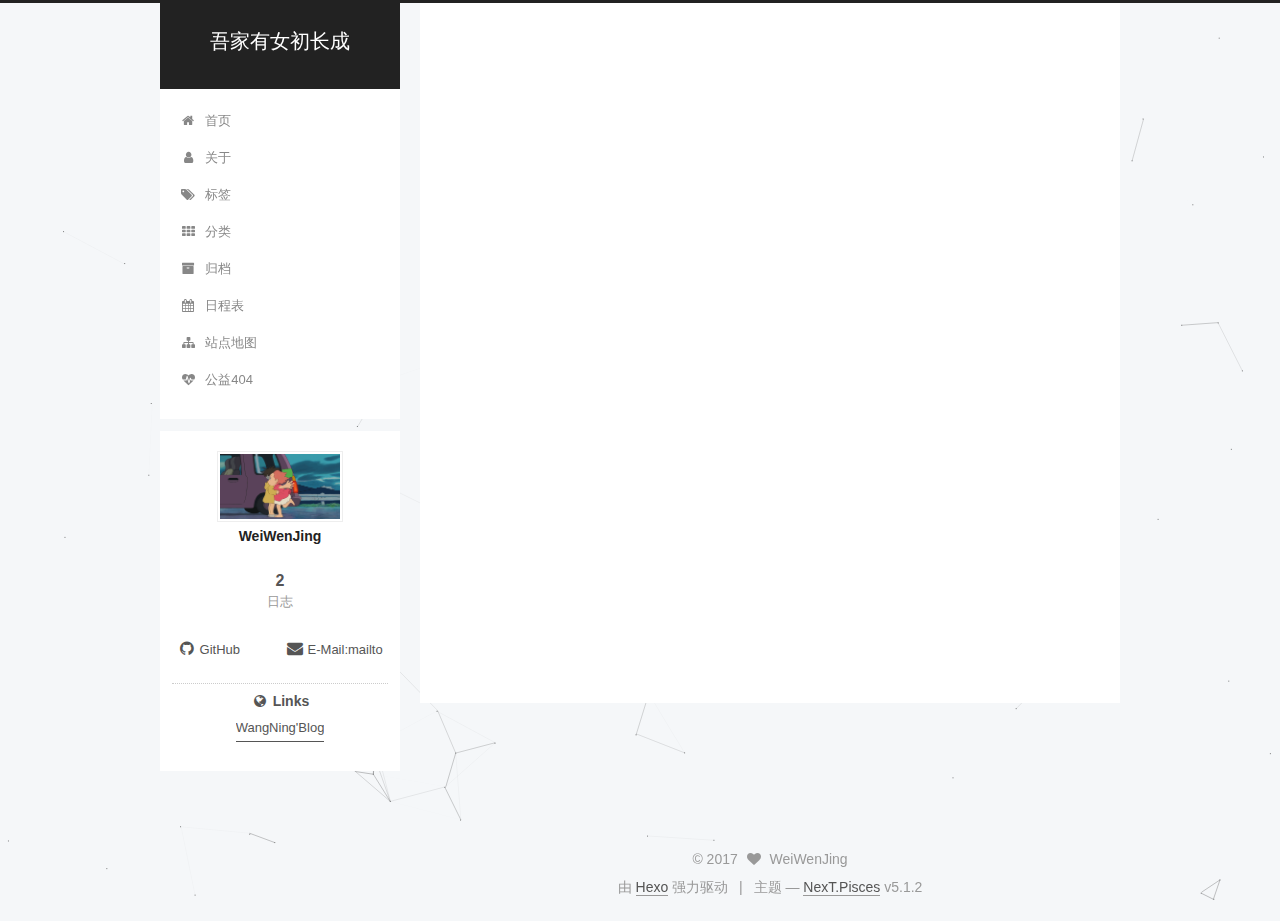
<file: schedule/index.html>
<!DOCTYPE html>



  


<html class="theme-next pisces use-motion" lang="zh-Hans">
<head>
  <meta charset="UTF-8"/>
<meta http-equiv="X-UA-Compatible" content="IE=edge" />
<meta name="viewport" content="width=device-width, initial-scale=1, maximum-scale=1"/>
<meta name="theme-color" content="#222">









<meta http-equiv="Cache-Control" content="no-transform" />
<meta http-equiv="Cache-Control" content="no-siteapp" />
















  
  
  <link href="/lib/fancybox/source/jquery.fancybox.css?v=2.1.5" rel="stylesheet" type="text/css" />







<link href="/lib/font-awesome/css/font-awesome.min.css?v=4.6.2" rel="stylesheet" type="text/css" />

<link href="/css/main.css?v=5.1.2" rel="stylesheet" type="text/css" />


  <meta name="keywords" content="Hexo, NexT" />








  <link rel="shortcut icon" type="image/x-icon" href="/favicon.ico?v=5.1.2" />






<meta property="og:type" content="website">
<meta property="og:title" content="日程表">
<meta property="og:url" content="http://yoursite.com/schedule/index.html">
<meta property="og:site_name" content="吾家有女初长成">
<meta property="og:locale" content="zh-Hans">
<meta property="og:updated_time" content="2017-09-25T15:13:58.010Z">
<meta name="twitter:card" content="summary">
<meta name="twitter:title" content="日程表">



<script type="text/javascript" id="hexo.configurations">
  var NexT = window.NexT || {};
  var CONFIG = {
    root: '/',
    scheme: 'Pisces',
    version: '5.1.2',
    sidebar: {"position":"left","display":"post","offset":12,"offset_float":12,"b2t":false,"scrollpercent":false,"onmobile":false},
    fancybox: true,
    tabs: true,
    motion: {"enable":true,"async":false,"transition":{"post_block":"fadeIn","post_header":"slideDownIn","post_body":"slideDownIn","coll_header":"slideLeftIn"}},
    duoshuo: {
      userId: '0',
      author: '博主'
    },
    algolia: {
      applicationID: '',
      apiKey: '',
      indexName: '',
      hits: {"per_page":10},
      labels: {"input_placeholder":"Search for Posts","hits_empty":"We didn't find any results for the search: ${query}","hits_stats":"${hits} results found in ${time} ms"}
    }
  };
</script>



  <link rel="canonical" href="http://yoursite.com/schedule/"/>





  <title>日程表 | 吾家有女初长成</title>
  








</head>

<body itemscope itemtype="http://schema.org/WebPage" lang="zh-Hans">

  
  
    
  

  <div class="container sidebar-position-left page-post-detail">
    <div class="headband"></div>

    <header id="header" class="header" itemscope itemtype="http://schema.org/WPHeader">
      <div class="header-inner"><div class="site-brand-wrapper">
  <div class="site-meta ">
    

    <div class="custom-logo-site-title">
      <a href="/"  class="brand" rel="start">
        <span class="logo-line-before"><i></i></span>
        <span class="site-title">吾家有女初长成</span>
        <span class="logo-line-after"><i></i></span>
      </a>
    </div>
      
        <p class="site-subtitle"></p>
      
  </div>

  <div class="site-nav-toggle">
    <button>
      <span class="btn-bar"></span>
      <span class="btn-bar"></span>
      <span class="btn-bar"></span>
    </button>
  </div>
</div>

<nav class="site-nav">
  

  
    <ul id="menu" class="menu">
      
        
        <li class="menu-item menu-item-home">
          <a href="/" rel="section">
            
              <i class="menu-item-icon fa fa-fw fa-home"></i> <br />
            
            首页
          </a>
        </li>
      
        
        <li class="menu-item menu-item-about">
          <a href="/about/" rel="section">
            
              <i class="menu-item-icon fa fa-fw fa-user"></i> <br />
            
            关于
          </a>
        </li>
      
        
        <li class="menu-item menu-item-tags">
          <a href="/tags/" rel="section">
            
              <i class="menu-item-icon fa fa-fw fa-tags"></i> <br />
            
            标签
          </a>
        </li>
      
        
        <li class="menu-item menu-item-categories">
          <a href="/categories/" rel="section">
            
              <i class="menu-item-icon fa fa-fw fa-th"></i> <br />
            
            分类
          </a>
        </li>
      
        
        <li class="menu-item menu-item-archives">
          <a href="/archives/" rel="section">
            
              <i class="menu-item-icon fa fa-fw fa-archive"></i> <br />
            
            归档
          </a>
        </li>
      
        
        <li class="menu-item menu-item-schedule">
          <a href="/schedule/" rel="section">
            
              <i class="menu-item-icon fa fa-fw fa-calendar"></i> <br />
            
            日程表
          </a>
        </li>
      
        
        <li class="menu-item menu-item-sitemap">
          <a href="/sitemap.xml" rel="section">
            
              <i class="menu-item-icon fa fa-fw fa-sitemap"></i> <br />
            
            站点地图
          </a>
        </li>
      
        
        <li class="menu-item menu-item-commonweal">
          <a href="/404.html" rel="section">
            
              <i class="menu-item-icon fa fa-fw fa-heartbeat"></i> <br />
            
            公益404
          </a>
        </li>
      

      
    </ul>
  

  
</nav>



 </div>
    </header>

    <main id="main" class="main">
      <div class="main-inner">
        <div class="content-wrap">
          <div id="content" class="content">
            

  <div id="posts" class="posts-expand">
    
    
    
    <div class="post-block page">
      <header class="post-header">

	<h1 class="post-title" itemprop="name headline">日程表</h1>



</header>

      
      
      
      <div class="post-body">
        
        
          
        
      </div>
      
      
      
    </div>
    
    
    
  </div>


          </div>
          


          
  <div class="comments" id="comments">
    
  </div>


        </div>
        
          
  
  <div class="sidebar-toggle">
    <div class="sidebar-toggle-line-wrap">
      <span class="sidebar-toggle-line sidebar-toggle-line-first"></span>
      <span class="sidebar-toggle-line sidebar-toggle-line-middle"></span>
      <span class="sidebar-toggle-line sidebar-toggle-line-last"></span>
    </div>
  </div>

  <aside id="sidebar" class="sidebar">
    
    <div class="sidebar-inner">

      

      

      <section class="site-overview sidebar-panel sidebar-panel-active">
        <div class="site-author motion-element" itemprop="author" itemscope itemtype="http://schema.org/Person">
          
            <img class="site-author-image" itemprop="image"
              src="/images/avatar.gif"
              alt="WeiWenJing" />
          
            <p class="site-author-name" itemprop="name">WeiWenJing</p>
            <p class="site-description motion-element" itemprop="description"></p>
        </div>

        <nav class="site-state motion-element">

          
            <div class="site-state-item site-state-posts">
            
              <a href="/archives/">
            
                <span class="site-state-item-count">2</span>
                <span class="site-state-item-name">日志</span>
              </a>
            </div>
          

          

          

        </nav>

        

        <div class="links-of-author motion-element">
          
            
              <span class="links-of-author-item">
                <a href="https://github.com/ThornyRoser" target="_blank" title="GitHub">
                  
                    <i class="fa fa-fw fa-github"></i>GitHub</a>
              </span>
            
              <span class="links-of-author-item">
                <a href="779838044@qq.com" target="_blank" title="E-Mail:mailto">
                  
                    <i class="fa fa-fw fa-envelope"></i>E-Mail:mailto</a>
              </span>
            
          
        </div>

        
        

        
        
          <div class="links-of-blogroll motion-element links-of-blogroll-block">
            <div class="links-of-blogroll-title">
              <i class="fa  fa-fw fa-globe"></i>
              Links
            </div>
            <ul class="links-of-blogroll-list">
              
                <li class="links-of-blogroll-item">
                  <a href="http://w1187501630.github.io" title="WangNing'Blog" target="_blank">WangNing'Blog</a>
                </li>
              
            </ul>
          </div>
        

        


      </section>

      

      

    </div>
  </aside>


        
      </div>
    </main>

    <footer id="footer" class="footer">
      <div class="footer-inner">
        <div class="copyright" >
  
  &copy; 
  <span itemprop="copyrightYear">2017</span>
  <span class="with-love">
    <i class="fa fa-heart"></i>
  </span>
  <span class="author" itemprop="copyrightHolder">WeiWenJing</span>

  
</div>


  <div class="powered-by">由 <a class="theme-link" href="https://hexo.io">Hexo</a> 强力驱动</div>

  <span class="post-meta-divider">|</span>

  <div class="theme-info">主题 &mdash; <a class="theme-link" href="https://github.com/iissnan/hexo-theme-next">NexT.Pisces</a> v5.1.2</div>


        







        
      </div>
    </footer>

    
      <div class="back-to-top">
        <i class="fa fa-arrow-up"></i>
        
      </div>
    

  </div>

  

<script type="text/javascript">
  if (Object.prototype.toString.call(window.Promise) !== '[object Function]') {
    window.Promise = null;
  }
</script>









  


  











  
  <script type="text/javascript" src="/lib/jquery/index.js?v=2.1.3"></script>

  
  <script type="text/javascript" src="/lib/fastclick/lib/fastclick.min.js?v=1.0.6"></script>

  
  <script type="text/javascript" src="/lib/jquery_lazyload/jquery.lazyload.js?v=1.9.7"></script>

  
  <script type="text/javascript" src="/lib/velocity/velocity.min.js?v=1.2.1"></script>

  
  <script type="text/javascript" src="/lib/velocity/velocity.ui.min.js?v=1.2.1"></script>

  
  <script type="text/javascript" src="/lib/fancybox/source/jquery.fancybox.pack.js?v=2.1.5"></script>

  
  <script type="text/javascript" src="/lib/canvas-nest/canvas-nest.min.js"></script>


  


  <script type="text/javascript" src="/js/src/utils.js?v=5.1.2"></script>

  <script type="text/javascript" src="/js/src/motion.js?v=5.1.2"></script>



  
  


  <script type="text/javascript" src="/js/src/affix.js?v=5.1.2"></script>

  <script type="text/javascript" src="/js/src/schemes/pisces.js?v=5.1.2"></script>



  <script type="text/javascript" src="/js/src/scrollspy.js?v=5.1.2"></script>
<script type="text/javascript" src="/js/src/post-details.js?v=5.1.2"></script>


  

  


  <script type="text/javascript" src="/js/src/bootstrap.js?v=5.1.2"></script>



  


  




	





  





  








  





  

  

  

  

  

  

</body>
</html>
</file>
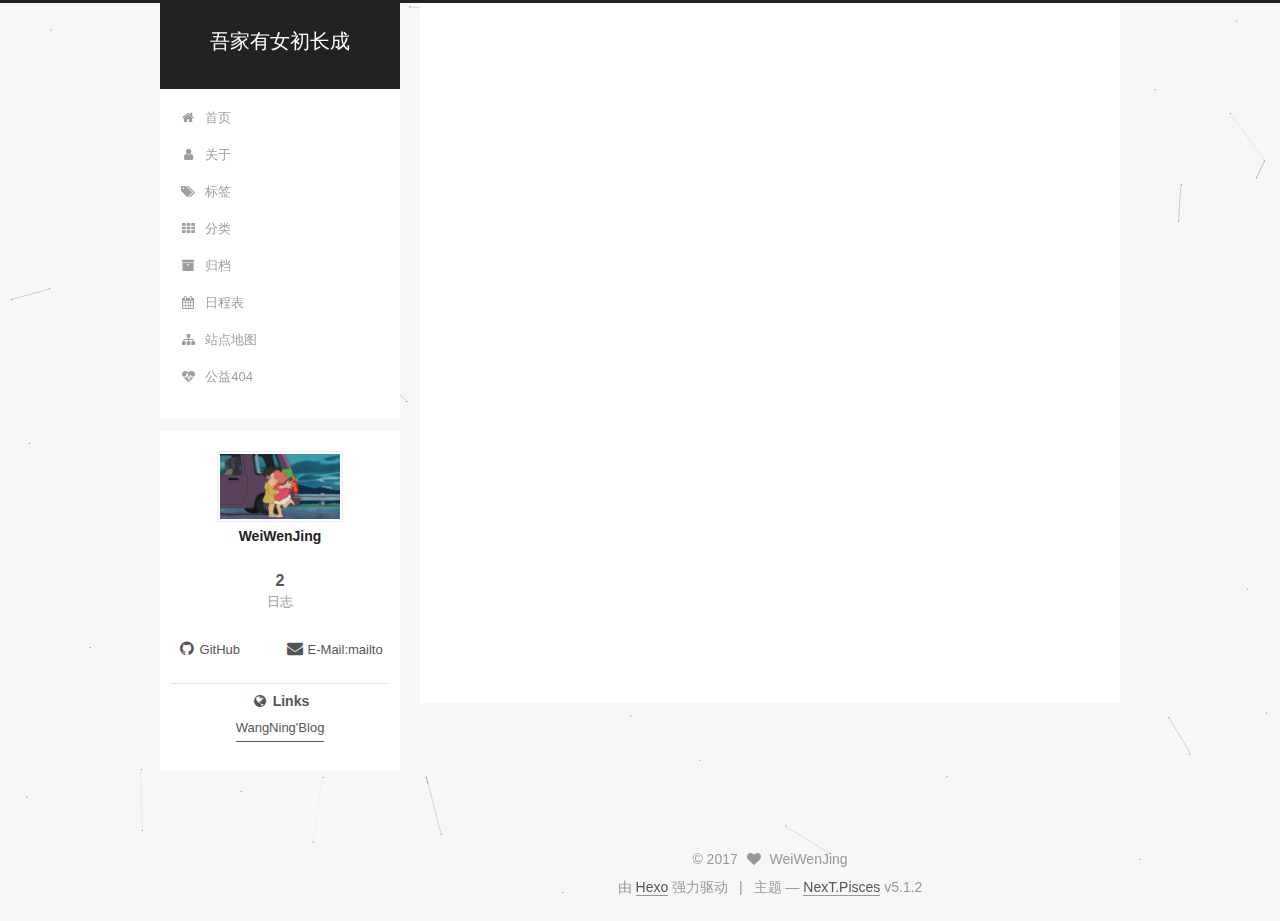
<file: tags/index.html>
<!DOCTYPE html>



  


<html class="theme-next pisces use-motion" lang="zh-Hans">
<head>
  <meta charset="UTF-8"/>
<meta http-equiv="X-UA-Compatible" content="IE=edge" />
<meta name="viewport" content="width=device-width, initial-scale=1, maximum-scale=1"/>
<meta name="theme-color" content="#222">









<meta http-equiv="Cache-Control" content="no-transform" />
<meta http-equiv="Cache-Control" content="no-siteapp" />
















  
  
  <link href="/lib/fancybox/source/jquery.fancybox.css?v=2.1.5" rel="stylesheet" type="text/css" />







<link href="/lib/font-awesome/css/font-awesome.min.css?v=4.6.2" rel="stylesheet" type="text/css" />

<link href="/css/main.css?v=5.1.2" rel="stylesheet" type="text/css" />


  <meta name="keywords" content="Hexo, NexT" />








  <link rel="shortcut icon" type="image/x-icon" href="/favicon.ico?v=5.1.2" />






<meta property="og:type" content="website">
<meta property="og:title" content="标签">
<meta property="og:url" content="http://yoursite.com/tags/index.html">
<meta property="og:site_name" content="吾家有女初长成">
<meta property="og:locale" content="zh-Hans">
<meta property="og:updated_time" content="2017-09-25T12:01:12.770Z">
<meta name="twitter:card" content="summary">
<meta name="twitter:title" content="标签">



<script type="text/javascript" id="hexo.configurations">
  var NexT = window.NexT || {};
  var CONFIG = {
    root: '/',
    scheme: 'Pisces',
    version: '5.1.2',
    sidebar: {"position":"left","display":"post","offset":12,"offset_float":12,"b2t":false,"scrollpercent":false,"onmobile":false},
    fancybox: true,
    tabs: true,
    motion: {"enable":true,"async":false,"transition":{"post_block":"fadeIn","post_header":"slideDownIn","post_body":"slideDownIn","coll_header":"slideLeftIn"}},
    duoshuo: {
      userId: '0',
      author: '博主'
    },
    algolia: {
      applicationID: '',
      apiKey: '',
      indexName: '',
      hits: {"per_page":10},
      labels: {"input_placeholder":"Search for Posts","hits_empty":"We didn't find any results for the search: ${query}","hits_stats":"${hits} results found in ${time} ms"}
    }
  };
</script>



  <link rel="canonical" href="http://yoursite.com/tags/"/>





  <title>标签 | 吾家有女初长成</title>
  








</head>

<body itemscope itemtype="http://schema.org/WebPage" lang="zh-Hans">

  
  
    
  

  <div class="container sidebar-position-left page-post-detail">
    <div class="headband"></div>

    <header id="header" class="header" itemscope itemtype="http://schema.org/WPHeader">
      <div class="header-inner"><div class="site-brand-wrapper">
  <div class="site-meta ">
    

    <div class="custom-logo-site-title">
      <a href="/"  class="brand" rel="start">
        <span class="logo-line-before"><i></i></span>
        <span class="site-title">吾家有女初长成</span>
        <span class="logo-line-after"><i></i></span>
      </a>
    </div>
      
        <p class="site-subtitle"></p>
      
  </div>

  <div class="site-nav-toggle">
    <button>
      <span class="btn-bar"></span>
      <span class="btn-bar"></span>
      <span class="btn-bar"></span>
    </button>
  </div>
</div>

<nav class="site-nav">
  

  
    <ul id="menu" class="menu">
      
        
        <li class="menu-item menu-item-home">
          <a href="/" rel="section">
            
              <i class="menu-item-icon fa fa-fw fa-home"></i> <br />
            
            首页
          </a>
        </li>
      
        
        <li class="menu-item menu-item-about">
          <a href="/about/" rel="section">
            
              <i class="menu-item-icon fa fa-fw fa-user"></i> <br />
            
            关于
          </a>
        </li>
      
        
        <li class="menu-item menu-item-tags">
          <a href="/tags/" rel="section">
            
              <i class="menu-item-icon fa fa-fw fa-tags"></i> <br />
            
            标签
          </a>
        </li>
      
        
        <li class="menu-item menu-item-categories">
          <a href="/categories/" rel="section">
            
              <i class="menu-item-icon fa fa-fw fa-th"></i> <br />
            
            分类
          </a>
        </li>
      
        
        <li class="menu-item menu-item-archives">
          <a href="/archives/" rel="section">
            
              <i class="menu-item-icon fa fa-fw fa-archive"></i> <br />
            
            归档
          </a>
        </li>
      
        
        <li class="menu-item menu-item-schedule">
          <a href="/schedule/" rel="section">
            
              <i class="menu-item-icon fa fa-fw fa-calendar"></i> <br />
            
            日程表
          </a>
        </li>
      
        
        <li class="menu-item menu-item-sitemap">
          <a href="/sitemap.xml" rel="section">
            
              <i class="menu-item-icon fa fa-fw fa-sitemap"></i> <br />
            
            站点地图
          </a>
        </li>
      
        
        <li class="menu-item menu-item-commonweal">
          <a href="/404.html" rel="section">
            
              <i class="menu-item-icon fa fa-fw fa-heartbeat"></i> <br />
            
            公益404
          </a>
        </li>
      

      
    </ul>
  

  
</nav>



 </div>
    </header>

    <main id="main" class="main">
      <div class="main-inner">
        <div class="content-wrap">
          <div id="content" class="content">
            

  <div id="posts" class="posts-expand">
    
    
    
    <div class="post-block page">
      <header class="post-header">

	<h1 class="post-title" itemprop="name headline">标签</h1>



</header>

      
      
      
      <div class="post-body">
        
        
          <div class="tag-cloud">
            <div class="tag-cloud-title">
                暂无标签
            </div>
            <div class="tag-cloud-tags">
              
            </div>
          </div>
        
      </div>
      
      
      
    </div>
    
    
    
  </div>


          </div>
          


          
  <div class="comments" id="comments">
    
  </div>


        </div>
        
          
  
  <div class="sidebar-toggle">
    <div class="sidebar-toggle-line-wrap">
      <span class="sidebar-toggle-line sidebar-toggle-line-first"></span>
      <span class="sidebar-toggle-line sidebar-toggle-line-middle"></span>
      <span class="sidebar-toggle-line sidebar-toggle-line-last"></span>
    </div>
  </div>

  <aside id="sidebar" class="sidebar">
    
    <div class="sidebar-inner">

      

      

      <section class="site-overview sidebar-panel sidebar-panel-active">
        <div class="site-author motion-element" itemprop="author" itemscope itemtype="http://schema.org/Person">
          
            <img class="site-author-image" itemprop="image"
              src="/images/avatar.gif"
              alt="WeiWenJing" />
          
            <p class="site-author-name" itemprop="name">WeiWenJing</p>
            <p class="site-description motion-element" itemprop="description"></p>
        </div>

        <nav class="site-state motion-element">

          
            <div class="site-state-item site-state-posts">
            
              <a href="/archives/">
            
                <span class="site-state-item-count">2</span>
                <span class="site-state-item-name">日志</span>
              </a>
            </div>
          

          

          

        </nav>

        

        <div class="links-of-author motion-element">
          
            
              <span class="links-of-author-item">
                <a href="https://github.com/ThornyRoser" target="_blank" title="GitHub">
                  
                    <i class="fa fa-fw fa-github"></i>GitHub</a>
              </span>
            
              <span class="links-of-author-item">
                <a href="779838044@qq.com" target="_blank" title="E-Mail:mailto">
                  
                    <i class="fa fa-fw fa-envelope"></i>E-Mail:mailto</a>
              </span>
            
          
        </div>

        
        

        
        
          <div class="links-of-blogroll motion-element links-of-blogroll-block">
            <div class="links-of-blogroll-title">
              <i class="fa  fa-fw fa-globe"></i>
              Links
            </div>
            <ul class="links-of-blogroll-list">
              
                <li class="links-of-blogroll-item">
                  <a href="http://w1187501630.github.io" title="WangNing'Blog" target="_blank">WangNing'Blog</a>
                </li>
              
            </ul>
          </div>
        

        


      </section>

      

      

    </div>
  </aside>


        
      </div>
    </main>

    <footer id="footer" class="footer">
      <div class="footer-inner">
        <div class="copyright" >
  
  &copy; 
  <span itemprop="copyrightYear">2017</span>
  <span class="with-love">
    <i class="fa fa-heart"></i>
  </span>
  <span class="author" itemprop="copyrightHolder">WeiWenJing</span>

  
</div>


  <div class="powered-by">由 <a class="theme-link" href="https://hexo.io">Hexo</a> 强力驱动</div>

  <span class="post-meta-divider">|</span>

  <div class="theme-info">主题 &mdash; <a class="theme-link" href="https://github.com/iissnan/hexo-theme-next">NexT.Pisces</a> v5.1.2</div>


        







        
      </div>
    </footer>

    
      <div class="back-to-top">
        <i class="fa fa-arrow-up"></i>
        
      </div>
    

  </div>

  

<script type="text/javascript">
  if (Object.prototype.toString.call(window.Promise) !== '[object Function]') {
    window.Promise = null;
  }
</script>









  


  











  
  <script type="text/javascript" src="/lib/jquery/index.js?v=2.1.3"></script>

  
  <script type="text/javascript" src="/lib/fastclick/lib/fastclick.min.js?v=1.0.6"></script>

  
  <script type="text/javascript" src="/lib/jquery_lazyload/jquery.lazyload.js?v=1.9.7"></script>

  
  <script type="text/javascript" src="/lib/velocity/velocity.min.js?v=1.2.1"></script>

  
  <script type="text/javascript" src="/lib/velocity/velocity.ui.min.js?v=1.2.1"></script>

  
  <script type="text/javascript" src="/lib/fancybox/source/jquery.fancybox.pack.js?v=2.1.5"></script>

  
  <script type="text/javascript" src="/lib/canvas-nest/canvas-nest.min.js"></script>


  


  <script type="text/javascript" src="/js/src/utils.js?v=5.1.2"></script>

  <script type="text/javascript" src="/js/src/motion.js?v=5.1.2"></script>



  
  


  <script type="text/javascript" src="/js/src/affix.js?v=5.1.2"></script>

  <script type="text/javascript" src="/js/src/schemes/pisces.js?v=5.1.2"></script>



  <script type="text/javascript" src="/js/src/scrollspy.js?v=5.1.2"></script>
<script type="text/javascript" src="/js/src/post-details.js?v=5.1.2"></script>


  

  


  <script type="text/javascript" src="/js/src/bootstrap.js?v=5.1.2"></script>



  


  




	





  





  








  





  

  

  

  

  

  

</body>
</html>
</file>
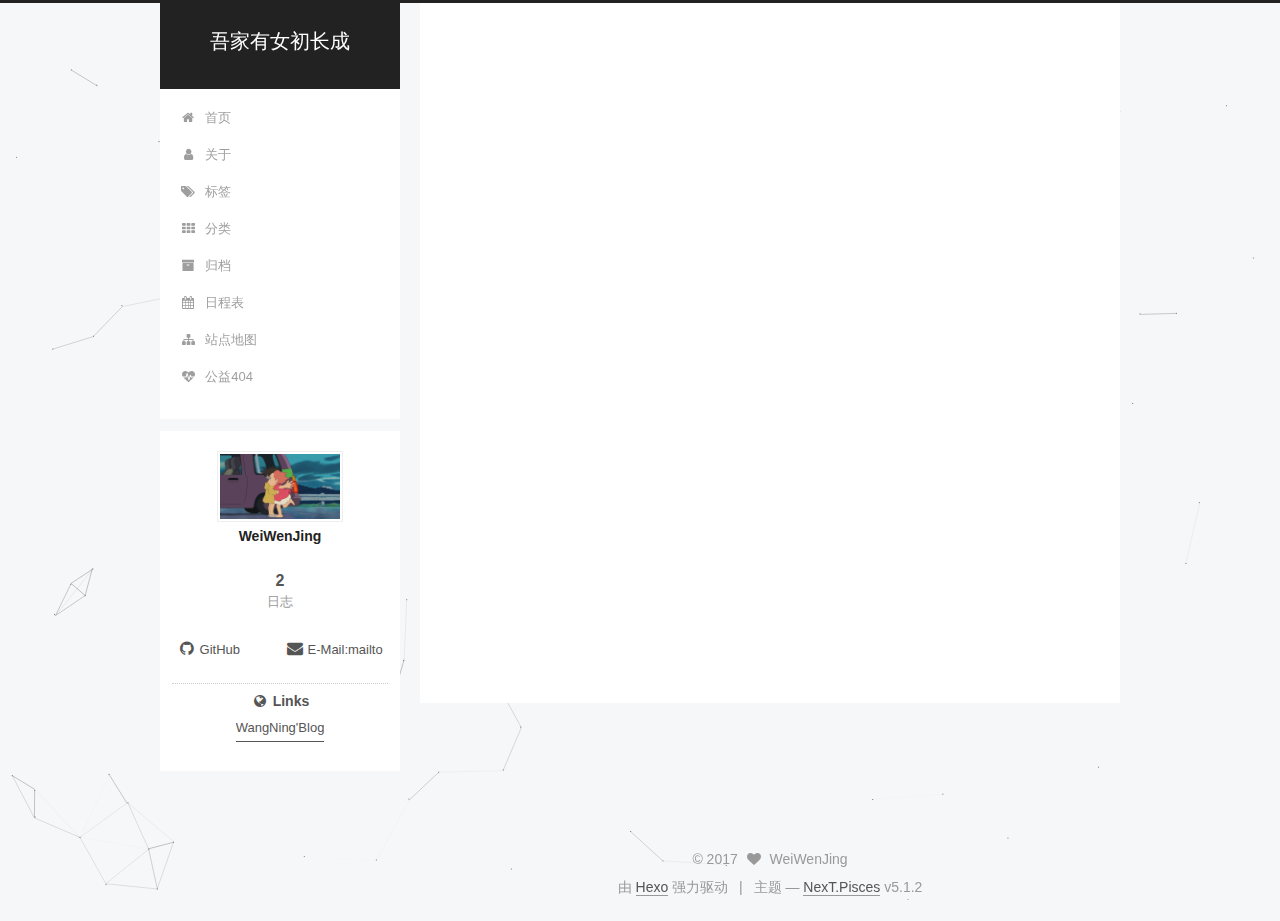
<file: archives/2017/index.html>
<!DOCTYPE html>



  


<html class="theme-next pisces use-motion" lang="zh-Hans">
<head>
  <meta charset="UTF-8"/>
<meta http-equiv="X-UA-Compatible" content="IE=edge" />
<meta name="viewport" content="width=device-width, initial-scale=1, maximum-scale=1"/>
<meta name="theme-color" content="#222">









<meta http-equiv="Cache-Control" content="no-transform" />
<meta http-equiv="Cache-Control" content="no-siteapp" />
















  
  
  <link href="/lib/fancybox/source/jquery.fancybox.css?v=2.1.5" rel="stylesheet" type="text/css" />







<link href="/lib/font-awesome/css/font-awesome.min.css?v=4.6.2" rel="stylesheet" type="text/css" />

<link href="/css/main.css?v=5.1.2" rel="stylesheet" type="text/css" />


  <meta name="keywords" content="Hexo, NexT" />








  <link rel="shortcut icon" type="image/x-icon" href="/favicon.ico?v=5.1.2" />






<meta property="og:type" content="website">
<meta property="og:title" content="吾家有女初长成">
<meta property="og:url" content="http://yoursite.com/archives/2017/index.html">
<meta property="og:site_name" content="吾家有女初长成">
<meta property="og:locale" content="zh-Hans">
<meta name="twitter:card" content="summary">
<meta name="twitter:title" content="吾家有女初长成">



<script type="text/javascript" id="hexo.configurations">
  var NexT = window.NexT || {};
  var CONFIG = {
    root: '/',
    scheme: 'Pisces',
    version: '5.1.2',
    sidebar: {"position":"left","display":"post","offset":12,"offset_float":12,"b2t":false,"scrollpercent":false,"onmobile":false},
    fancybox: true,
    tabs: true,
    motion: {"enable":true,"async":false,"transition":{"post_block":"fadeIn","post_header":"slideDownIn","post_body":"slideDownIn","coll_header":"slideLeftIn"}},
    duoshuo: {
      userId: '0',
      author: '博主'
    },
    algolia: {
      applicationID: '',
      apiKey: '',
      indexName: '',
      hits: {"per_page":10},
      labels: {"input_placeholder":"Search for Posts","hits_empty":"We didn't find any results for the search: ${query}","hits_stats":"${hits} results found in ${time} ms"}
    }
  };
</script>



  <link rel="canonical" href="http://yoursite.com/archives/2017/"/>





  <title>归档 | 吾家有女初长成</title>
  








</head>

<body itemscope itemtype="http://schema.org/WebPage" lang="zh-Hans">

  
  
    
  

  <div class="container sidebar-position-left page-archive">
    <div class="headband"></div>

    <header id="header" class="header" itemscope itemtype="http://schema.org/WPHeader">
      <div class="header-inner"><div class="site-brand-wrapper">
  <div class="site-meta ">
    

    <div class="custom-logo-site-title">
      <a href="/"  class="brand" rel="start">
        <span class="logo-line-before"><i></i></span>
        <span class="site-title">吾家有女初长成</span>
        <span class="logo-line-after"><i></i></span>
      </a>
    </div>
      
        <p class="site-subtitle"></p>
      
  </div>

  <div class="site-nav-toggle">
    <button>
      <span class="btn-bar"></span>
      <span class="btn-bar"></span>
      <span class="btn-bar"></span>
    </button>
  </div>
</div>

<nav class="site-nav">
  

  
    <ul id="menu" class="menu">
      
        
        <li class="menu-item menu-item-home">
          <a href="/" rel="section">
            
              <i class="menu-item-icon fa fa-fw fa-home"></i> <br />
            
            首页
          </a>
        </li>
      
        
        <li class="menu-item menu-item-about">
          <a href="/about/" rel="section">
            
              <i class="menu-item-icon fa fa-fw fa-user"></i> <br />
            
            关于
          </a>
        </li>
      
        
        <li class="menu-item menu-item-tags">
          <a href="/tags/" rel="section">
            
              <i class="menu-item-icon fa fa-fw fa-tags"></i> <br />
            
            标签
          </a>
        </li>
      
        
        <li class="menu-item menu-item-categories">
          <a href="/categories/" rel="section">
            
              <i class="menu-item-icon fa fa-fw fa-th"></i> <br />
            
            分类
          </a>
        </li>
      
        
        <li class="menu-item menu-item-archives">
          <a href="/archives/" rel="section">
            
              <i class="menu-item-icon fa fa-fw fa-archive"></i> <br />
            
            归档
          </a>
        </li>
      
        
        <li class="menu-item menu-item-schedule">
          <a href="/schedule/" rel="section">
            
              <i class="menu-item-icon fa fa-fw fa-calendar"></i> <br />
            
            日程表
          </a>
        </li>
      
        
        <li class="menu-item menu-item-sitemap">
          <a href="/sitemap.xml" rel="section">
            
              <i class="menu-item-icon fa fa-fw fa-sitemap"></i> <br />
            
            站点地图
          </a>
        </li>
      
        
        <li class="menu-item menu-item-commonweal">
          <a href="/404.html" rel="section">
            
              <i class="menu-item-icon fa fa-fw fa-heartbeat"></i> <br />
            
            公益404
          </a>
        </li>
      

      
    </ul>
  

  
</nav>



 </div>
    </header>

    <main id="main" class="main">
      <div class="main-inner">
        <div class="content-wrap">
          <div id="content" class="content">
            

  
  
  
  <div class="post-block archive">
    <div id="posts" class="posts-collapse">
      <span class="archive-move-on"></span>

      <span class="archive-page-counter">
        
        
        
          
        
        嗯..! 目前共计 2 篇日志。 继续努力。
      </span>

      

        
        
        

        
          
          <div class="collection-title">
            <h1 class="archive-year" id="archive-year-2017">2017</h1>
          </div>
        
        

        

  <article class="post post-type-normal" itemscope itemtype="http://schema.org/Article">
    <header class="post-header">

      <h2 class="post-title">
        
            <a class="post-title-link" href="/2017/09/26/Jquery弹幕/" itemprop="url">
              
                <span itemprop="name">Jquery弹幕</span>
              
            </a>
        
      </h2>

      <div class="post-meta">
        <time class="post-time" itemprop="dateCreated"
              datetime="2017-09-26T19:24:11+08:00"
              content="2017-09-26" >
          09-26
        </time>
      </div>

    </header>
  </article>



      

        
        
        

        
        

        

  <article class="post post-type-normal" itemscope itemtype="http://schema.org/Article">
    <header class="post-header">

      <h2 class="post-title">
        
            <a class="post-title-link" href="/2017/09/25/hello-world/" itemprop="url">
              
                <span itemprop="name">Hello World</span>
              
            </a>
        
      </h2>

      <div class="post-meta">
        <time class="post-time" itemprop="dateCreated"
              datetime="2017-09-25T13:36:29+08:00"
              content="2017-09-25" >
          09-25
        </time>
      </div>

    </header>
  </article>



      

    </div>
  </div>
  
  
  

  



          </div>
          


          

        </div>
        
          
  
  <div class="sidebar-toggle">
    <div class="sidebar-toggle-line-wrap">
      <span class="sidebar-toggle-line sidebar-toggle-line-first"></span>
      <span class="sidebar-toggle-line sidebar-toggle-line-middle"></span>
      <span class="sidebar-toggle-line sidebar-toggle-line-last"></span>
    </div>
  </div>

  <aside id="sidebar" class="sidebar">
    
    <div class="sidebar-inner">

      

      

      <section class="site-overview sidebar-panel sidebar-panel-active">
        <div class="site-author motion-element" itemprop="author" itemscope itemtype="http://schema.org/Person">
          
            <img class="site-author-image" itemprop="image"
              src="/images/avatar.gif"
              alt="WeiWenJing" />
          
            <p class="site-author-name" itemprop="name">WeiWenJing</p>
            <p class="site-description motion-element" itemprop="description"></p>
        </div>

        <nav class="site-state motion-element">

          
            <div class="site-state-item site-state-posts">
            
              <a href="/archives/">
            
                <span class="site-state-item-count">2</span>
                <span class="site-state-item-name">日志</span>
              </a>
            </div>
          

          

          

        </nav>

        

        <div class="links-of-author motion-element">
          
            
              <span class="links-of-author-item">
                <a href="https://github.com/ThornyRoser" target="_blank" title="GitHub">
                  
                    <i class="fa fa-fw fa-github"></i>GitHub</a>
              </span>
            
              <span class="links-of-author-item">
                <a href="779838044@qq.com" target="_blank" title="E-Mail:mailto">
                  
                    <i class="fa fa-fw fa-envelope"></i>E-Mail:mailto</a>
              </span>
            
          
        </div>

        
        

        
        
          <div class="links-of-blogroll motion-element links-of-blogroll-block">
            <div class="links-of-blogroll-title">
              <i class="fa  fa-fw fa-globe"></i>
              Links
            </div>
            <ul class="links-of-blogroll-list">
              
                <li class="links-of-blogroll-item">
                  <a href="http://w1187501630.github.io" title="WangNing'Blog" target="_blank">WangNing'Blog</a>
                </li>
              
            </ul>
          </div>
        

        


      </section>

      

      

    </div>
  </aside>


        
      </div>
    </main>

    <footer id="footer" class="footer">
      <div class="footer-inner">
        <div class="copyright" >
  
  &copy; 
  <span itemprop="copyrightYear">2017</span>
  <span class="with-love">
    <i class="fa fa-heart"></i>
  </span>
  <span class="author" itemprop="copyrightHolder">WeiWenJing</span>

  
</div>


  <div class="powered-by">由 <a class="theme-link" href="https://hexo.io">Hexo</a> 强力驱动</div>

  <span class="post-meta-divider">|</span>

  <div class="theme-info">主题 &mdash; <a class="theme-link" href="https://github.com/iissnan/hexo-theme-next">NexT.Pisces</a> v5.1.2</div>


        







        
      </div>
    </footer>

    
      <div class="back-to-top">
        <i class="fa fa-arrow-up"></i>
        
      </div>
    

  </div>

  

<script type="text/javascript">
  if (Object.prototype.toString.call(window.Promise) !== '[object Function]') {
    window.Promise = null;
  }
</script>









  


  











  
  <script type="text/javascript" src="/lib/jquery/index.js?v=2.1.3"></script>

  
  <script type="text/javascript" src="/lib/fastclick/lib/fastclick.min.js?v=1.0.6"></script>

  
  <script type="text/javascript" src="/lib/jquery_lazyload/jquery.lazyload.js?v=1.9.7"></script>

  
  <script type="text/javascript" src="/lib/velocity/velocity.min.js?v=1.2.1"></script>

  
  <script type="text/javascript" src="/lib/velocity/velocity.ui.min.js?v=1.2.1"></script>

  
  <script type="text/javascript" src="/lib/fancybox/source/jquery.fancybox.pack.js?v=2.1.5"></script>

  
  <script type="text/javascript" src="/lib/canvas-nest/canvas-nest.min.js"></script>


  


  <script type="text/javascript" src="/js/src/utils.js?v=5.1.2"></script>

  <script type="text/javascript" src="/js/src/motion.js?v=5.1.2"></script>



  
  


  <script type="text/javascript" src="/js/src/affix.js?v=5.1.2"></script>

  <script type="text/javascript" src="/js/src/schemes/pisces.js?v=5.1.2"></script>



  <script type="text/javascript" src="/js/src/scrollspy.js?v=5.1.2"></script>
<script type="text/javascript" src="/js/src/post-details.js?v=5.1.2"></script>


  

  


  <script type="text/javascript" src="/js/src/bootstrap.js?v=5.1.2"></script>



  


  




	





  





  








  





  

  

  

  

  

  

</body>
</html>
</file>
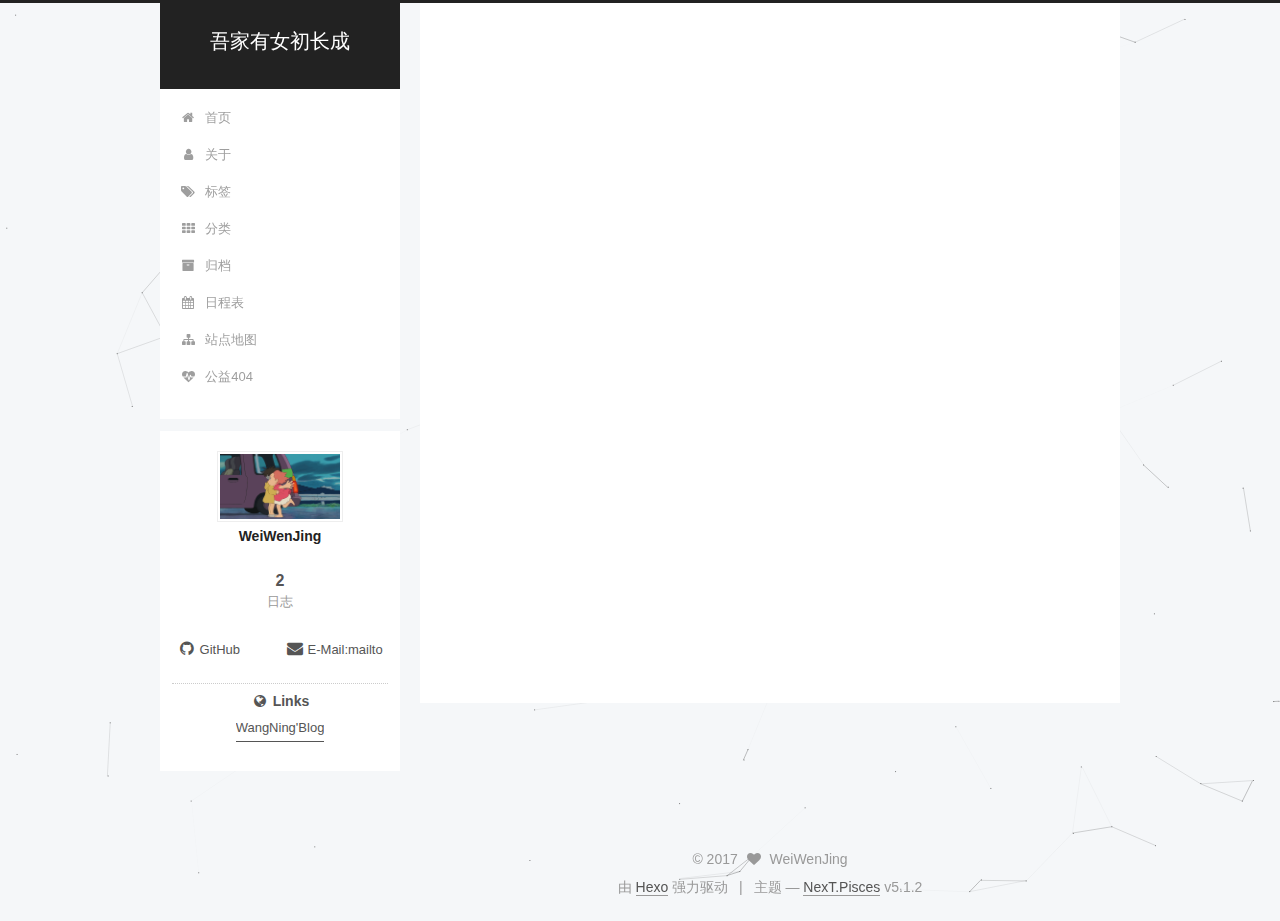
<file: archives/2017/09/index.html>
<!DOCTYPE html>



  


<html class="theme-next pisces use-motion" lang="zh-Hans">
<head>
  <meta charset="UTF-8"/>
<meta http-equiv="X-UA-Compatible" content="IE=edge" />
<meta name="viewport" content="width=device-width, initial-scale=1, maximum-scale=1"/>
<meta name="theme-color" content="#222">









<meta http-equiv="Cache-Control" content="no-transform" />
<meta http-equiv="Cache-Control" content="no-siteapp" />
















  
  
  <link href="/lib/fancybox/source/jquery.fancybox.css?v=2.1.5" rel="stylesheet" type="text/css" />







<link href="/lib/font-awesome/css/font-awesome.min.css?v=4.6.2" rel="stylesheet" type="text/css" />

<link href="/css/main.css?v=5.1.2" rel="stylesheet" type="text/css" />


  <meta name="keywords" content="Hexo, NexT" />








  <link rel="shortcut icon" type="image/x-icon" href="/favicon.ico?v=5.1.2" />






<meta property="og:type" content="website">
<meta property="og:title" content="吾家有女初长成">
<meta property="og:url" content="http://yoursite.com/archives/2017/09/index.html">
<meta property="og:site_name" content="吾家有女初长成">
<meta property="og:locale" content="zh-Hans">
<meta name="twitter:card" content="summary">
<meta name="twitter:title" content="吾家有女初长成">



<script type="text/javascript" id="hexo.configurations">
  var NexT = window.NexT || {};
  var CONFIG = {
    root: '/',
    scheme: 'Pisces',
    version: '5.1.2',
    sidebar: {"position":"left","display":"post","offset":12,"offset_float":12,"b2t":false,"scrollpercent":false,"onmobile":false},
    fancybox: true,
    tabs: true,
    motion: {"enable":true,"async":false,"transition":{"post_block":"fadeIn","post_header":"slideDownIn","post_body":"slideDownIn","coll_header":"slideLeftIn"}},
    duoshuo: {
      userId: '0',
      author: '博主'
    },
    algolia: {
      applicationID: '',
      apiKey: '',
      indexName: '',
      hits: {"per_page":10},
      labels: {"input_placeholder":"Search for Posts","hits_empty":"We didn't find any results for the search: ${query}","hits_stats":"${hits} results found in ${time} ms"}
    }
  };
</script>



  <link rel="canonical" href="http://yoursite.com/archives/2017/09/"/>





  <title>归档 | 吾家有女初长成</title>
  








</head>

<body itemscope itemtype="http://schema.org/WebPage" lang="zh-Hans">

  
  
    
  

  <div class="container sidebar-position-left page-archive">
    <div class="headband"></div>

    <header id="header" class="header" itemscope itemtype="http://schema.org/WPHeader">
      <div class="header-inner"><div class="site-brand-wrapper">
  <div class="site-meta ">
    

    <div class="custom-logo-site-title">
      <a href="/"  class="brand" rel="start">
        <span class="logo-line-before"><i></i></span>
        <span class="site-title">吾家有女初长成</span>
        <span class="logo-line-after"><i></i></span>
      </a>
    </div>
      
        <p class="site-subtitle"></p>
      
  </div>

  <div class="site-nav-toggle">
    <button>
      <span class="btn-bar"></span>
      <span class="btn-bar"></span>
      <span class="btn-bar"></span>
    </button>
  </div>
</div>

<nav class="site-nav">
  

  
    <ul id="menu" class="menu">
      
        
        <li class="menu-item menu-item-home">
          <a href="/" rel="section">
            
              <i class="menu-item-icon fa fa-fw fa-home"></i> <br />
            
            首页
          </a>
        </li>
      
        
        <li class="menu-item menu-item-about">
          <a href="/about/" rel="section">
            
              <i class="menu-item-icon fa fa-fw fa-user"></i> <br />
            
            关于
          </a>
        </li>
      
        
        <li class="menu-item menu-item-tags">
          <a href="/tags/" rel="section">
            
              <i class="menu-item-icon fa fa-fw fa-tags"></i> <br />
            
            标签
          </a>
        </li>
      
        
        <li class="menu-item menu-item-categories">
          <a href="/categories/" rel="section">
            
              <i class="menu-item-icon fa fa-fw fa-th"></i> <br />
            
            分类
          </a>
        </li>
      
        
        <li class="menu-item menu-item-archives">
          <a href="/archives/" rel="section">
            
              <i class="menu-item-icon fa fa-fw fa-archive"></i> <br />
            
            归档
          </a>
        </li>
      
        
        <li class="menu-item menu-item-schedule">
          <a href="/schedule/" rel="section">
            
              <i class="menu-item-icon fa fa-fw fa-calendar"></i> <br />
            
            日程表
          </a>
        </li>
      
        
        <li class="menu-item menu-item-sitemap">
          <a href="/sitemap.xml" rel="section">
            
              <i class="menu-item-icon fa fa-fw fa-sitemap"></i> <br />
            
            站点地图
          </a>
        </li>
      
        
        <li class="menu-item menu-item-commonweal">
          <a href="/404.html" rel="section">
            
              <i class="menu-item-icon fa fa-fw fa-heartbeat"></i> <br />
            
            公益404
          </a>
        </li>
      

      
    </ul>
  

  
</nav>



 </div>
    </header>

    <main id="main" class="main">
      <div class="main-inner">
        <div class="content-wrap">
          <div id="content" class="content">
            

  
  
  
  <div class="post-block archive">
    <div id="posts" class="posts-collapse">
      <span class="archive-move-on"></span>

      <span class="archive-page-counter">
        
        
        
          
        
        嗯..! 目前共计 2 篇日志。 继续努力。
      </span>

      

        
        
        

        
          
          <div class="collection-title">
            <h1 class="archive-year" id="archive-year-2017">2017</h1>
          </div>
        
        

        

  <article class="post post-type-normal" itemscope itemtype="http://schema.org/Article">
    <header class="post-header">

      <h2 class="post-title">
        
            <a class="post-title-link" href="/2017/09/26/Jquery弹幕/" itemprop="url">
              
                <span itemprop="name">Jquery弹幕</span>
              
            </a>
        
      </h2>

      <div class="post-meta">
        <time class="post-time" itemprop="dateCreated"
              datetime="2017-09-26T19:24:11+08:00"
              content="2017-09-26" >
          09-26
        </time>
      </div>

    </header>
  </article>



      

        
        
        

        
        

        

  <article class="post post-type-normal" itemscope itemtype="http://schema.org/Article">
    <header class="post-header">

      <h2 class="post-title">
        
            <a class="post-title-link" href="/2017/09/25/hello-world/" itemprop="url">
              
                <span itemprop="name">Hello World</span>
              
            </a>
        
      </h2>

      <div class="post-meta">
        <time class="post-time" itemprop="dateCreated"
              datetime="2017-09-25T13:36:29+08:00"
              content="2017-09-25" >
          09-25
        </time>
      </div>

    </header>
  </article>



      

    </div>
  </div>
  
  
  

  



          </div>
          


          

        </div>
        
          
  
  <div class="sidebar-toggle">
    <div class="sidebar-toggle-line-wrap">
      <span class="sidebar-toggle-line sidebar-toggle-line-first"></span>
      <span class="sidebar-toggle-line sidebar-toggle-line-middle"></span>
      <span class="sidebar-toggle-line sidebar-toggle-line-last"></span>
    </div>
  </div>

  <aside id="sidebar" class="sidebar">
    
    <div class="sidebar-inner">

      

      

      <section class="site-overview sidebar-panel sidebar-panel-active">
        <div class="site-author motion-element" itemprop="author" itemscope itemtype="http://schema.org/Person">
          
            <img class="site-author-image" itemprop="image"
              src="/images/avatar.gif"
              alt="WeiWenJing" />
          
            <p class="site-author-name" itemprop="name">WeiWenJing</p>
            <p class="site-description motion-element" itemprop="description"></p>
        </div>

        <nav class="site-state motion-element">

          
            <div class="site-state-item site-state-posts">
            
              <a href="/archives/">
            
                <span class="site-state-item-count">2</span>
                <span class="site-state-item-name">日志</span>
              </a>
            </div>
          

          

          

        </nav>

        

        <div class="links-of-author motion-element">
          
            
              <span class="links-of-author-item">
                <a href="https://github.com/ThornyRoser" target="_blank" title="GitHub">
                  
                    <i class="fa fa-fw fa-github"></i>GitHub</a>
              </span>
            
              <span class="links-of-author-item">
                <a href="779838044@qq.com" target="_blank" title="E-Mail:mailto">
                  
                    <i class="fa fa-fw fa-envelope"></i>E-Mail:mailto</a>
              </span>
            
          
        </div>

        
        

        
        
          <div class="links-of-blogroll motion-element links-of-blogroll-block">
            <div class="links-of-blogroll-title">
              <i class="fa  fa-fw fa-globe"></i>
              Links
            </div>
            <ul class="links-of-blogroll-list">
              
                <li class="links-of-blogroll-item">
                  <a href="http://w1187501630.github.io" title="WangNing'Blog" target="_blank">WangNing'Blog</a>
                </li>
              
            </ul>
          </div>
        

        


      </section>

      

      

    </div>
  </aside>


        
      </div>
    </main>

    <footer id="footer" class="footer">
      <div class="footer-inner">
        <div class="copyright" >
  
  &copy; 
  <span itemprop="copyrightYear">2017</span>
  <span class="with-love">
    <i class="fa fa-heart"></i>
  </span>
  <span class="author" itemprop="copyrightHolder">WeiWenJing</span>

  
</div>


  <div class="powered-by">由 <a class="theme-link" href="https://hexo.io">Hexo</a> 强力驱动</div>

  <span class="post-meta-divider">|</span>

  <div class="theme-info">主题 &mdash; <a class="theme-link" href="https://github.com/iissnan/hexo-theme-next">NexT.Pisces</a> v5.1.2</div>


        







        
      </div>
    </footer>

    
      <div class="back-to-top">
        <i class="fa fa-arrow-up"></i>
        
      </div>
    

  </div>

  

<script type="text/javascript">
  if (Object.prototype.toString.call(window.Promise) !== '[object Function]') {
    window.Promise = null;
  }
</script>









  


  











  
  <script type="text/javascript" src="/lib/jquery/index.js?v=2.1.3"></script>

  
  <script type="text/javascript" src="/lib/fastclick/lib/fastclick.min.js?v=1.0.6"></script>

  
  <script type="text/javascript" src="/lib/jquery_lazyload/jquery.lazyload.js?v=1.9.7"></script>

  
  <script type="text/javascript" src="/lib/velocity/velocity.min.js?v=1.2.1"></script>

  
  <script type="text/javascript" src="/lib/velocity/velocity.ui.min.js?v=1.2.1"></script>

  
  <script type="text/javascript" src="/lib/fancybox/source/jquery.fancybox.pack.js?v=2.1.5"></script>

  
  <script type="text/javascript" src="/lib/canvas-nest/canvas-nest.min.js"></script>


  


  <script type="text/javascript" src="/js/src/utils.js?v=5.1.2"></script>

  <script type="text/javascript" src="/js/src/motion.js?v=5.1.2"></script>



  
  


  <script type="text/javascript" src="/js/src/affix.js?v=5.1.2"></script>

  <script type="text/javascript" src="/js/src/schemes/pisces.js?v=5.1.2"></script>



  <script type="text/javascript" src="/js/src/scrollspy.js?v=5.1.2"></script>
<script type="text/javascript" src="/js/src/post-details.js?v=5.1.2"></script>


  

  


  <script type="text/javascript" src="/js/src/bootstrap.js?v=5.1.2"></script>



  


  




	





  





  








  





  

  

  

  

  

  

</body>
</html>
</file>
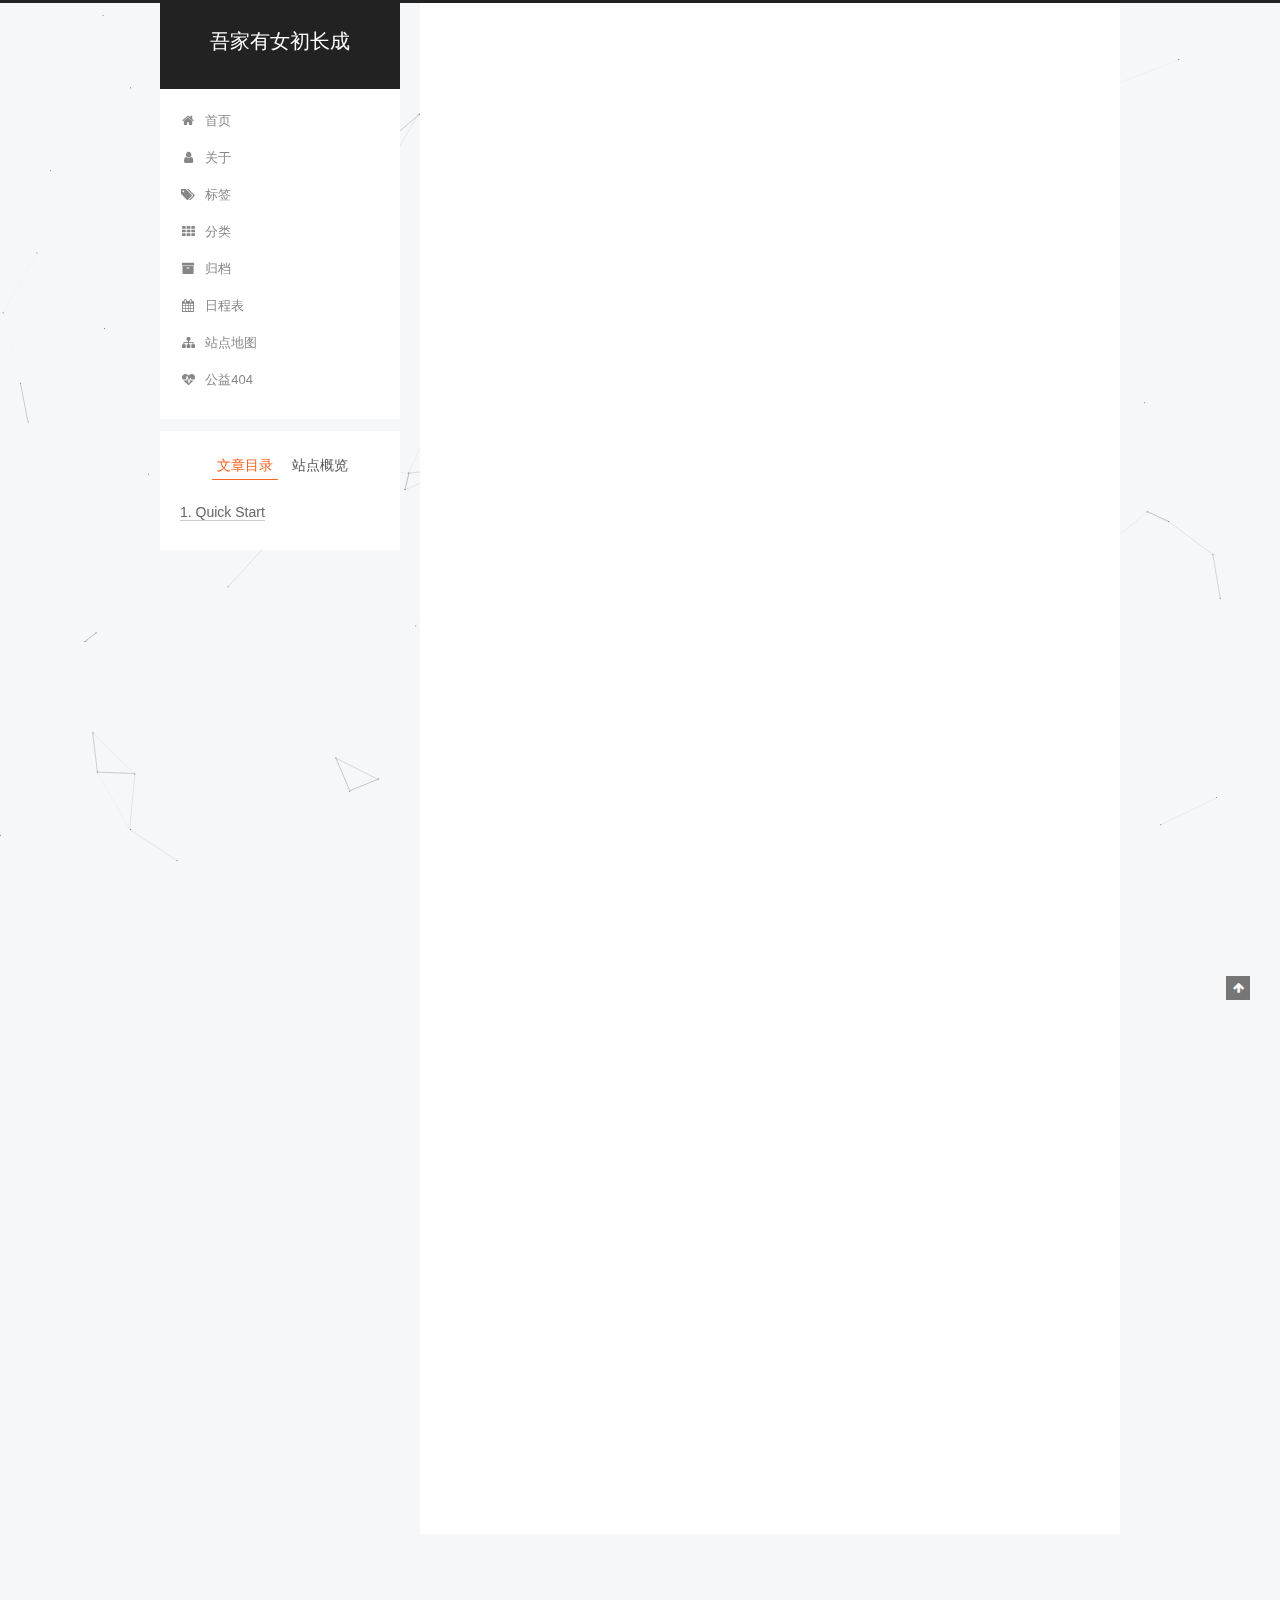
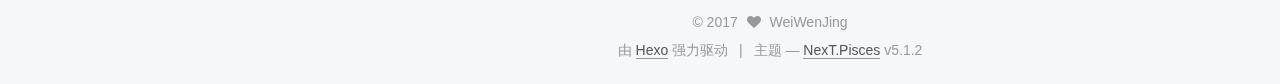
<file: 2017/09/25/hello-world/index.html>
<!DOCTYPE html>



  


<html class="theme-next pisces use-motion" lang="zh-Hans">
<head>
  <meta charset="UTF-8"/>
<meta http-equiv="X-UA-Compatible" content="IE=edge" />
<meta name="viewport" content="width=device-width, initial-scale=1, maximum-scale=1"/>
<meta name="theme-color" content="#222">









<meta http-equiv="Cache-Control" content="no-transform" />
<meta http-equiv="Cache-Control" content="no-siteapp" />
















  
  
  <link href="/lib/fancybox/source/jquery.fancybox.css?v=2.1.5" rel="stylesheet" type="text/css" />







<link href="/lib/font-awesome/css/font-awesome.min.css?v=4.6.2" rel="stylesheet" type="text/css" />

<link href="/css/main.css?v=5.1.2" rel="stylesheet" type="text/css" />


  <meta name="keywords" content="Hexo, NexT" />








  <link rel="shortcut icon" type="image/x-icon" href="/favicon.ico?v=5.1.2" />






<meta name="description" content="Welcome to Hexo! This is your very first post. Check documentation for more info. If you get any problems when using Hexo, you can find the answer in troubleshooting or you can ask me on GitHub. Quick">
<meta property="og:type" content="article">
<meta property="og:title" content="Hello World">
<meta property="og:url" content="http://yoursite.com/2017/09/25/hello-world/index.html">
<meta property="og:site_name" content="吾家有女初长成">
<meta property="og:description" content="Welcome to Hexo! This is your very first post. Check documentation for more info. If you get any problems when using Hexo, you can find the answer in troubleshooting or you can ask me on GitHub. Quick">
<meta property="og:locale" content="zh-Hans">
<meta property="og:updated_time" content="2017-09-25T05:36:29.546Z">
<meta name="twitter:card" content="summary">
<meta name="twitter:title" content="Hello World">
<meta name="twitter:description" content="Welcome to Hexo! This is your very first post. Check documentation for more info. If you get any problems when using Hexo, you can find the answer in troubleshooting or you can ask me on GitHub. Quick">



<script type="text/javascript" id="hexo.configurations">
  var NexT = window.NexT || {};
  var CONFIG = {
    root: '/',
    scheme: 'Pisces',
    version: '5.1.2',
    sidebar: {"position":"left","display":"post","offset":12,"offset_float":12,"b2t":false,"scrollpercent":false,"onmobile":false},
    fancybox: true,
    tabs: true,
    motion: {"enable":true,"async":false,"transition":{"post_block":"fadeIn","post_header":"slideDownIn","post_body":"slideDownIn","coll_header":"slideLeftIn"}},
    duoshuo: {
      userId: '0',
      author: '博主'
    },
    algolia: {
      applicationID: '',
      apiKey: '',
      indexName: '',
      hits: {"per_page":10},
      labels: {"input_placeholder":"Search for Posts","hits_empty":"We didn't find any results for the search: ${query}","hits_stats":"${hits} results found in ${time} ms"}
    }
  };
</script>



  <link rel="canonical" href="http://yoursite.com/2017/09/25/hello-world/"/>





  <title>Hello World | 吾家有女初长成</title>
  








</head>

<body itemscope itemtype="http://schema.org/WebPage" lang="zh-Hans">

  
  
    
  

  <div class="container sidebar-position-left page-post-detail">
    <div class="headband"></div>

    <header id="header" class="header" itemscope itemtype="http://schema.org/WPHeader">
      <div class="header-inner"><div class="site-brand-wrapper">
  <div class="site-meta ">
    

    <div class="custom-logo-site-title">
      <a href="/"  class="brand" rel="start">
        <span class="logo-line-before"><i></i></span>
        <span class="site-title">吾家有女初长成</span>
        <span class="logo-line-after"><i></i></span>
      </a>
    </div>
      
        <p class="site-subtitle"></p>
      
  </div>

  <div class="site-nav-toggle">
    <button>
      <span class="btn-bar"></span>
      <span class="btn-bar"></span>
      <span class="btn-bar"></span>
    </button>
  </div>
</div>

<nav class="site-nav">
  

  
    <ul id="menu" class="menu">
      
        
        <li class="menu-item menu-item-home">
          <a href="/" rel="section">
            
              <i class="menu-item-icon fa fa-fw fa-home"></i> <br />
            
            首页
          </a>
        </li>
      
        
        <li class="menu-item menu-item-about">
          <a href="/about/" rel="section">
            
              <i class="menu-item-icon fa fa-fw fa-user"></i> <br />
            
            关于
          </a>
        </li>
      
        
        <li class="menu-item menu-item-tags">
          <a href="/tags/" rel="section">
            
              <i class="menu-item-icon fa fa-fw fa-tags"></i> <br />
            
            标签
          </a>
        </li>
      
        
        <li class="menu-item menu-item-categories">
          <a href="/categories/" rel="section">
            
              <i class="menu-item-icon fa fa-fw fa-th"></i> <br />
            
            分类
          </a>
        </li>
      
        
        <li class="menu-item menu-item-archives">
          <a href="/archives/" rel="section">
            
              <i class="menu-item-icon fa fa-fw fa-archive"></i> <br />
            
            归档
          </a>
        </li>
      
        
        <li class="menu-item menu-item-schedule">
          <a href="/schedule/" rel="section">
            
              <i class="menu-item-icon fa fa-fw fa-calendar"></i> <br />
            
            日程表
          </a>
        </li>
      
        
        <li class="menu-item menu-item-sitemap">
          <a href="/sitemap.xml" rel="section">
            
              <i class="menu-item-icon fa fa-fw fa-sitemap"></i> <br />
            
            站点地图
          </a>
        </li>
      
        
        <li class="menu-item menu-item-commonweal">
          <a href="/404.html" rel="section">
            
              <i class="menu-item-icon fa fa-fw fa-heartbeat"></i> <br />
            
            公益404
          </a>
        </li>
      

      
    </ul>
  

  
</nav>



 </div>
    </header>

    <main id="main" class="main">
      <div class="main-inner">
        <div class="content-wrap">
          <div id="content" class="content">
            

  <div id="posts" class="posts-expand">
    

  

  
  
  

  <article class="post post-type-normal" itemscope itemtype="http://schema.org/Article">
  
  
  
  <div class="post-block">
    <link itemprop="mainEntityOfPage" href="http://yoursite.com/2017/09/25/hello-world/">

    <span hidden itemprop="author" itemscope itemtype="http://schema.org/Person">
      <meta itemprop="name" content="WeiWenJing">
      <meta itemprop="description" content="">
      <meta itemprop="image" content="/images/avatar.gif">
    </span>

    <span hidden itemprop="publisher" itemscope itemtype="http://schema.org/Organization">
      <meta itemprop="name" content="吾家有女初长成">
    </span>

    
      <header class="post-header">

        
        
          <h1 class="post-title" itemprop="name headline">Hello World</h1>
        

        <div class="post-meta">
          <span class="post-time">
            
              <span class="post-meta-item-icon">
                <i class="fa fa-calendar-o"></i>
              </span>
              
                <span class="post-meta-item-text">发表于</span>
              
              <time title="创建于" itemprop="dateCreated datePublished" datetime="2017-09-25T13:36:29+08:00">
                2017-09-25
              </time>
            

            

            
          </span>

          

          
            
          

          
          

          

          

          

        </div>
      </header>
    

    
    
    
    <div class="post-body" itemprop="articleBody">

      
      

      
        <p>Welcome to <a href="https://hexo.io/" target="_blank" rel="external">Hexo</a>! This is your very first post. Check <a href="https://hexo.io/docs/" target="_blank" rel="external">documentation</a> for more info. If you get any problems when using Hexo, you can find the answer in <a href="https://hexo.io/docs/troubleshooting.html" target="_blank" rel="external">troubleshooting</a> or you can ask me on <a href="https://github.com/hexojs/hexo/issues" target="_blank" rel="external">GitHub</a>.</p>
<h2 id="Quick-Start"><a href="#Quick-Start" class="headerlink" title="Quick Start"></a>Quick Start</h2><h3 id="Create-a-new-post"><a href="#Create-a-new-post" class="headerlink" title="Create a new post"></a>Create a new post</h3><figure class="highlight bash"><table><tr><td class="gutter"><pre><div class="line">1</div></pre></td><td class="code"><pre><div class="line">$ hexo new <span class="string">"My New Post"</span></div></pre></td></tr></table></figure>
<p>More info: <a href="https://hexo.io/docs/writing.html" target="_blank" rel="external">Writing</a></p>
<h3 id="Run-server"><a href="#Run-server" class="headerlink" title="Run server"></a>Run server</h3><figure class="highlight bash"><table><tr><td class="gutter"><pre><div class="line">1</div></pre></td><td class="code"><pre><div class="line">$ hexo server</div></pre></td></tr></table></figure>
<p>More info: <a href="https://hexo.io/docs/server.html" target="_blank" rel="external">Server</a></p>
<h3 id="Generate-static-files"><a href="#Generate-static-files" class="headerlink" title="Generate static files"></a>Generate static files</h3><figure class="highlight bash"><table><tr><td class="gutter"><pre><div class="line">1</div></pre></td><td class="code"><pre><div class="line">$ hexo generate</div></pre></td></tr></table></figure>
<p>More info: <a href="https://hexo.io/docs/generating.html" target="_blank" rel="external">Generating</a></p>
<h3 id="Deploy-to-remote-sites"><a href="#Deploy-to-remote-sites" class="headerlink" title="Deploy to remote sites"></a>Deploy to remote sites</h3><figure class="highlight bash"><table><tr><td class="gutter"><pre><div class="line">1</div></pre></td><td class="code"><pre><div class="line">$ hexo deploy</div></pre></td></tr></table></figure>
<p>More info: <a href="https://hexo.io/docs/deployment.html" target="_blank" rel="external">Deployment</a></p>

      
    </div>
    
    
    

    
      <div>
        <div id="wechat_subscriber" style="display: block; padding: 10px 0; margin: 20px auto; width: 100%; text-align: center">
    <img id="wechat_subscriber_qcode" src="/uploads/wechat-qcode.jpg" alt="WeiWenJing wechat" style="width: 200px; max-width: 100%;"/>
    <div>吾家有女初长成（欢迎关注微信公众号）</div>
</div>

      </div>
    

    
      <div>
        <div style="padding: 10px 0; margin: 20px auto; width: 90%; text-align: center;">
  <div>坚持原创技术分享，您的支持将鼓励我继续创作！</div>
  <button id="rewardButton" disable="enable" onclick="var qr = document.getElementById('QR'); if (qr.style.display === 'none') {qr.style.display='block';} else {qr.style.display='none'}">
    <span>打赏</span>
  </button>
  <div id="QR" style="display: none;">

    
      <div id="wechat" style="display: inline-block">
        <img id="wechat_qr" src="/images/wechatpay.jpg" alt="WeiWenJing 微信支付"/>
        <p>微信支付</p>
      </div>
    

    
      <div id="alipay" style="display: inline-block">
        <img id="alipay_qr" src="/images/alipay.jpg" alt="WeiWenJing 支付宝"/>
        <p>支付宝</p>
      </div>
    

    

  </div>
</div>

      </div>
    

    

    <footer class="post-footer">
      

      
      
      

      
        <div class="post-nav">
          <div class="post-nav-next post-nav-item">
            
          </div>

          <span class="post-nav-divider"></span>

          <div class="post-nav-prev post-nav-item">
            
              <a href="/2017/09/26/Jquery弹幕/" rel="prev" title="Jquery弹幕">
                Jquery弹幕 <i class="fa fa-chevron-right"></i>
              </a>
            
          </div>
        </div>
      

      
      
    </footer>
  </div>
  
  
  
  </article>



    <div class="post-spread">
      
    </div>
  </div>


          </div>
          


          
  <div class="comments" id="comments">
    
  </div>


        </div>
        
          
  
  <div class="sidebar-toggle">
    <div class="sidebar-toggle-line-wrap">
      <span class="sidebar-toggle-line sidebar-toggle-line-first"></span>
      <span class="sidebar-toggle-line sidebar-toggle-line-middle"></span>
      <span class="sidebar-toggle-line sidebar-toggle-line-last"></span>
    </div>
  </div>

  <aside id="sidebar" class="sidebar">
    
    <div class="sidebar-inner">

      

      
        <ul class="sidebar-nav motion-element">
          <li class="sidebar-nav-toc sidebar-nav-active" data-target="post-toc-wrap" >
            文章目录
          </li>
          <li class="sidebar-nav-overview" data-target="site-overview">
            站点概览
          </li>
        </ul>
      

      <section class="site-overview sidebar-panel">
        <div class="site-author motion-element" itemprop="author" itemscope itemtype="http://schema.org/Person">
          
            <img class="site-author-image" itemprop="image"
              src="/images/avatar.gif"
              alt="WeiWenJing" />
          
            <p class="site-author-name" itemprop="name">WeiWenJing</p>
            <p class="site-description motion-element" itemprop="description"></p>
        </div>

        <nav class="site-state motion-element">

          
            <div class="site-state-item site-state-posts">
            
              <a href="/archives/">
            
                <span class="site-state-item-count">2</span>
                <span class="site-state-item-name">日志</span>
              </a>
            </div>
          

          

          

        </nav>

        

        <div class="links-of-author motion-element">
          
            
              <span class="links-of-author-item">
                <a href="https://github.com/ThornyRoser" target="_blank" title="GitHub">
                  
                    <i class="fa fa-fw fa-github"></i>GitHub</a>
              </span>
            
              <span class="links-of-author-item">
                <a href="779838044@qq.com" target="_blank" title="E-Mail:mailto">
                  
                    <i class="fa fa-fw fa-envelope"></i>E-Mail:mailto</a>
              </span>
            
          
        </div>

        
        

        
        
          <div class="links-of-blogroll motion-element links-of-blogroll-block">
            <div class="links-of-blogroll-title">
              <i class="fa  fa-fw fa-globe"></i>
              Links
            </div>
            <ul class="links-of-blogroll-list">
              
                <li class="links-of-blogroll-item">
                  <a href="http://w1187501630.github.io" title="WangNing'Blog" target="_blank">WangNing'Blog</a>
                </li>
              
            </ul>
          </div>
        

        


      </section>

      
      <!--noindex-->
        <section class="post-toc-wrap motion-element sidebar-panel sidebar-panel-active">
          <div class="post-toc">

            
              
            

            
              <div class="post-toc-content"><ol class="nav"><li class="nav-item nav-level-2"><a class="nav-link" href="#Quick-Start"><span class="nav-number">1.</span> <span class="nav-text">Quick Start</span></a><ol class="nav-child"><li class="nav-item nav-level-3"><a class="nav-link" href="#Create-a-new-post"><span class="nav-number">1.1.</span> <span class="nav-text">Create a new post</span></a></li><li class="nav-item nav-level-3"><a class="nav-link" href="#Run-server"><span class="nav-number">1.2.</span> <span class="nav-text">Run server</span></a></li><li class="nav-item nav-level-3"><a class="nav-link" href="#Generate-static-files"><span class="nav-number">1.3.</span> <span class="nav-text">Generate static files</span></a></li><li class="nav-item nav-level-3"><a class="nav-link" href="#Deploy-to-remote-sites"><span class="nav-number">1.4.</span> <span class="nav-text">Deploy to remote sites</span></a></li></ol></li></ol></div>
            

          </div>
        </section>
      <!--/noindex-->
      

      

    </div>
  </aside>


        
      </div>
    </main>

    <footer id="footer" class="footer">
      <div class="footer-inner">
        <div class="copyright" >
  
  &copy; 
  <span itemprop="copyrightYear">2017</span>
  <span class="with-love">
    <i class="fa fa-heart"></i>
  </span>
  <span class="author" itemprop="copyrightHolder">WeiWenJing</span>

  
</div>


  <div class="powered-by">由 <a class="theme-link" href="https://hexo.io">Hexo</a> 强力驱动</div>

  <span class="post-meta-divider">|</span>

  <div class="theme-info">主题 &mdash; <a class="theme-link" href="https://github.com/iissnan/hexo-theme-next">NexT.Pisces</a> v5.1.2</div>


        







        
      </div>
    </footer>

    
      <div class="back-to-top">
        <i class="fa fa-arrow-up"></i>
        
      </div>
    

  </div>

  

<script type="text/javascript">
  if (Object.prototype.toString.call(window.Promise) !== '[object Function]') {
    window.Promise = null;
  }
</script>









  


  











  
  <script type="text/javascript" src="/lib/jquery/index.js?v=2.1.3"></script>

  
  <script type="text/javascript" src="/lib/fastclick/lib/fastclick.min.js?v=1.0.6"></script>

  
  <script type="text/javascript" src="/lib/jquery_lazyload/jquery.lazyload.js?v=1.9.7"></script>

  
  <script type="text/javascript" src="/lib/velocity/velocity.min.js?v=1.2.1"></script>

  
  <script type="text/javascript" src="/lib/velocity/velocity.ui.min.js?v=1.2.1"></script>

  
  <script type="text/javascript" src="/lib/fancybox/source/jquery.fancybox.pack.js?v=2.1.5"></script>

  
  <script type="text/javascript" src="/lib/canvas-nest/canvas-nest.min.js"></script>


  


  <script type="text/javascript" src="/js/src/utils.js?v=5.1.2"></script>

  <script type="text/javascript" src="/js/src/motion.js?v=5.1.2"></script>



  
  


  <script type="text/javascript" src="/js/src/affix.js?v=5.1.2"></script>

  <script type="text/javascript" src="/js/src/schemes/pisces.js?v=5.1.2"></script>



  <script type="text/javascript" src="/js/src/scrollspy.js?v=5.1.2"></script>
<script type="text/javascript" src="/js/src/post-details.js?v=5.1.2"></script>


  

  


  <script type="text/javascript" src="/js/src/bootstrap.js?v=5.1.2"></script>



  


  




	





  





  








  





  

  

  

  

  

  

</body>
</html>
</file>
<file: css/main.css>
/* normalize.css v3.0.2 | MIT License | git.io/normalize */
html {
  font-family: sans-serif; /* 1 */
  -ms-text-size-adjust: 100%; /* 2 */
  -webkit-text-size-adjust: 100%; /* 2 */
}
body {
  margin: 0;
}
article,
aside,
details,
figcaption,
figure,
footer,
header,
hgroup,
main,
menu,
nav,
section,
summary {
  display: block;
}
audio,
canvas,
progress,
video {
  display: inline-block; /* 1 */
  vertical-align: baseline; /* 2 */
}
audio:not([controls]) {
  display: none;
  height: 0;
}
[hidden],
template {
  display: none;
}
a {
  background-color: transparent;
}
a:active,
a:hover {
  outline: 0;
}
abbr[title] {
  border-bottom: 1px dotted;
}
b,
strong {
  font-weight: bold;
}
dfn {
  font-style: italic;
}
h1 {
  font-size: 2em;
  margin: 0.67em 0;
}
mark {
  background: #ff0;
  color: #000;
}
small {
  font-size: 80%;
}
sub,
sup {
  font-size: 75%;
  line-height: 0;
  position: relative;
  vertical-align: baseline;
}
sup {
  top: -0.5em;
}
sub {
  bottom: -0.25em;
}
img {
  border: 0;
}
svg:not(:root) {
  overflow: hidden;
}
figure {
  margin: 1em 40px;
}
hr {
  -moz-box-sizing: content-box;
  box-sizing: content-box;
  height: 0;
}
pre {
  overflow: auto;
}
code,
kbd,
pre,
samp {
  font-family: monospace, monospace;
  font-size: 1em;
}
button,
input,
optgroup,
select,
textarea {
  color: inherit; /* 1 */
  font: inherit; /* 2 */
  margin: 0; /* 3 */
}
button {
  overflow: visible;
}
button,
select {
  text-transform: none;
}
button,
html input[type="button"],
input[type="reset"],
input[type="submit"] {
  -webkit-appearance: button; /* 2 */
  cursor: pointer; /* 3 */
}
button[disabled],
html input[disabled] {
  cursor: default;
}
button::-moz-focus-inner,
input::-moz-focus-inner {
  border: 0;
  padding: 0;
}
input {
  line-height: normal;
}
input[type="checkbox"],
input[type="radio"] {
  box-sizing: border-box; /* 1 */
  padding: 0; /* 2 */
}
input[type="number"]::-webkit-inner-spin-button,
input[type="number"]::-webkit-outer-spin-button {
  height: auto;
}
input[type="search"] {
  -webkit-appearance: textfield; /* 1 */
  -moz-box-sizing: content-box;
  -webkit-box-sizing: content-box; /* 2 */
  box-sizing: content-box;
}
input[type="search"]::-webkit-search-cancel-button,
input[type="search"]::-webkit-search-decoration {
  -webkit-appearance: none;
}
fieldset {
  border: 1px solid #c0c0c0;
  margin: 0 2px;
  padding: 0.35em 0.625em 0.75em;
}
legend {
  border: 0; /* 1 */
  padding: 0; /* 2 */
}
textarea {
  overflow: auto;
}
optgroup {
  font-weight: bold;
}
table {
  border-collapse: collapse;
  border-spacing: 0;
}
td,
th {
  padding: 0;
}
::selection {
  background: #262a30;
  color: #fff;
}
body {
  position: relative;
  font-family: 'Lato', "PingFang SC", "Microsoft YaHei", sans-serif;
  font-size: 14px;
  line-height: 2;
  color: #555;
  background: #f5f7f9;
}
@media (max-width: 767px) {
  body {
    padding-right: 0 !important;
  }
}
@media (min-width: 768px) and (max-width: 991px) {
  body {
    padding-right: 0 !important;
  }
}
@media (min-width: 1600px) {
  body {
    font-size: 16px;
  }
}
h1,
h2,
h3,
h4,
h5,
h6 {
  margin: 0;
  padding: 0;
  font-weight: bold;
  line-height: 1.5;
  font-family: 'Lato', "PingFang SC", "Microsoft YaHei", sans-serif;
}
h2,
h3,
h4,
h5,
h6 {
  margin: 20px 0 15px;
}
h1 {
  font-size: 22px;
}
@media (max-width: 767px) {
  h1 {
    font-size: 18px;
  }
}
h2 {
  font-size: 20px;
}
@media (max-width: 767px) {
  h2 {
    font-size: 16px;
  }
}
h3 {
  font-size: 18px;
}
@media (max-width: 767px) {
  h3 {
    font-size: 14px;
  }
}
h4 {
  font-size: 16px;
}
@media (max-width: 767px) {
  h4 {
    font-size: 12px;
  }
}
h5 {
  font-size: 14px;
}
@media (max-width: 767px) {
  h5 {
    font-size: 10px;
  }
}
h6 {
  font-size: 12px;
}
@media (max-width: 767px) {
  h6 {
    font-size: 8px;
  }
}
p {
  margin: 0 0 20px 0;
}
a {
  color: #555;
  text-decoration: none;
  outline: none;
  border-bottom: 1px solid #999;
  word-wrap: break-word;
}
a:hover {
  color: #222;
  border-bottom-color: #222;
}
blockquote {
  margin: 0;
  padding: 0;
}
img {
  display: block;
  margin: auto;
  max-width: 100%;
  height: auto;
}
hr {
  margin: 40px 0;
  height: 3px;
  border: none;
  background-color: #ddd;
  background-image: repeating-linear-gradient(-45deg, #fff, #fff 4px, transparent 4px, transparent 8px);
}
blockquote {
  padding: 0 15px;
  color: #666;
  border-left: 4px solid #ddd;
}
blockquote cite::before {
  content: "-";
  padding: 0 5px;
}
dt {
  font-weight: 700;
}
dd {
  margin: 0;
  padding: 0;
}
kbd {
  border: 1px solid #ccc;
  border-radius: 0.2em;
  box-shadow: 0.1em 0.1em 0.2em rgba(0,0,0,0.1);
  background-color: #f9f9f9;
  font-family: inherit;
  background-image: -webkit-linear-gradient(top, #eee, #fff, #eee);
  padding: 0.1em 0.3em;
  white-space: nowrap;
}
.text-left {
  text-align: left;
}
.text-center {
  text-align: center;
}
.text-right {
  text-align: right;
}
.text-justify {
  text-align: justify;
}
.text-nowrap {
  white-space: nowrap;
}
.text-lowercase {
  text-transform: lowercase;
}
.text-uppercase {
  text-transform: uppercase;
}
.text-capitalize {
  text-transform: capitalize;
}
.center-block {
  display: block;
  margin-left: auto;
  margin-right: auto;
}
.clearfix:before,
.clearfix:after {
  content: " ";
  display: table;
}
.clearfix:after {
  clear: both;
}
.pullquote {
  width: 45%;
}
.pullquote.left {
  float: left;
  margin-left: 5px;
  margin-right: 10px;
}
.pullquote.right {
  float: right;
  margin-left: 10px;
  margin-right: 5px;
}
.affix.affix.affix {
  position: fixed;
}
.translation {
  margin-top: -20px;
  font-size: 14px;
  color: #999;
}
.scrollbar-measure {
  width: 100px;
  height: 100px;
  overflow: scroll;
  position: absolute;
  top: -9999px;
}
.use-motion .motion-element {
  opacity: 0;
}
table {
  margin: 20px 0;
  width: 100%;
  border-collapse: collapse;
  border-spacing: 0;
  border: 1px solid #ddd;
  font-size: 14px;
  table-layout: fixed;
  word-wrap: break-all;
}
table>tbody>tr:nth-of-type(odd) {
  background-color: #f9f9f9;
}
table>tbody>tr:hover {
  background-color: #f5f5f5;
}
caption,
th,
td {
  padding: 8px;
  text-align: left;
  vertical-align: middle;
  font-weight: normal;
}
th,
td {
  border-bottom: 3px solid #ddd;
  border-right: 1px solid #eee;
}
th {
  padding-bottom: 10px;
  font-weight: 700;
}
td {
  border-bottom-width: 1px;
}
html,
body {
  height: 100%;
}
.container {
  position: relative;
  min-height: 100%;
}
.header-inner {
  margin: 0 auto;
  padding: 100px 0 70px;
  width: 700px;
}
@media (min-width: 1600px) {
  .container .header-inner {
    width: 900px;
  }
}
.main {
  padding-bottom: 150px;
}
.main-inner {
  margin: 0 auto;
  width: 700px;
}
@media (min-width: 1600px) {
  .container .main-inner {
    width: 900px;
  }
}
.footer {
  position: absolute;
  left: 0;
  bottom: 0;
  width: 100%;
  min-height: 50px;
}
.footer-inner {
  box-sizing: border-box;
  margin: 20px auto;
  width: 700px;
}
@media (min-width: 1600px) {
  .container .footer-inner {
    width: 900px;
  }
}
pre,
.highlight {
  overflow: auto;
  margin: 20px 0;
  padding: 0;
  font-size: 13px;
  color: #ccc;
  background: #2d2d2d;
  line-height: 1.6;
}
pre,
code {
  font-family: consolas, Menlo, "PingFang SC", "Microsoft YaHei", monospace;
}
code {
  padding: 2px 4px;
  word-wrap: break-word;
  color: #555;
  background: #eee;
  border-radius: 3px;
  font-size: 13px;
}
pre code {
  padding: 0;
  color: #ccc;
  background: none;
  text-shadow: none;
}
.highlight {
  border-radius: 1px;
}
.highlight pre {
  border: none;
  margin: 0;
  padding: 10px 0;
}
.highlight table {
  margin: 0;
  width: auto;
  border: none;
}
.highlight td {
  border: none;
  padding: 0;
}
.highlight figcaption {
  font-size: 1em;
  color: #ccc;
  line-height: 1em;
  margin-bottom: 1em;
}
.highlight figcaption:before,
.highlight figcaption:after {
  content: " ";
  display: table;
}
.highlight figcaption:after {
  clear: both;
}
.highlight figcaption a {
  float: right;
  color: #ccc;
}
.highlight figcaption a:hover {
  border-bottom-color: #ccc;
}
.highlight .gutter pre {
  padding-left: 10px;
  padding-right: 10px;
  color: #999;
  text-align: right;
  background-color: #1b1b1b;
}
.highlight .code pre {
  width: 100%;
  padding-left: 10px;
  padding-right: 10px;
  background-color: #2d2d2d;
}
.highlight .line {
  height: 20px;
}
.gutter {
  -webkit-user-select: none;
  -moz-user-select: none;
  -ms-user-select: none;
  user-select: none;
}
.gist table {
  width: auto;
}
.gist table td {
  border: none;
}
pre .deletion {
  background: #008000;
}
pre .addition {
  background: #800000;
}
pre .meta {
  color: #c9c;
}
pre .comment {
  color: #999;
}
pre .variable,
pre .attribute,
pre .tag,
pre .regexp,
pre .ruby .constant,
pre .xml .tag .title,
pre .xml .pi,
pre .xml .doctype,
pre .html .doctype,
pre .css .id,
pre .css .class,
pre .css .pseudo {
  color: #f2777a;
}
pre .number,
pre .preprocessor,
pre .built_in,
pre .literal,
pre .params,
pre .constant,
pre .command {
  color: #f99157;
}
pre .ruby .class .title,
pre .css .rules .attribute,
pre .string,
pre .value,
pre .inheritance,
pre .header,
pre .ruby .symbol,
pre .xml .cdata,
pre .special,
pre .number,
pre .formula {
  color: #9c9;
}
pre .title,
pre .css .hexcolor {
  color: #6cc;
}
pre .function,
pre .python .decorator,
pre .python .title,
pre .ruby .function .title,
pre .ruby .title .keyword,
pre .perl .sub,
pre .javascript .title,
pre .coffeescript .title {
  color: #69c;
}
pre .keyword,
pre .javascript .function {
  color: #c9c;
}
.full-image.full-image.full-image {
  border: none;
  max-width: 100%;
  width: auto;
  margin: 20px auto;
}
@media (min-width: 992px) {
  .full-image.full-image.full-image {
    max-width: none;
    width: 118%;
    margin: 0 -9%;
  }
}
.blockquote-center,
.page-home .post-type-quote blockquote,
.page-post-detail .post-type-quote blockquote {
  position: relative;
  margin: 40px 0;
  padding: 0;
  border-left: none;
  text-align: center;
}
.blockquote-center::before,
.page-home .post-type-quote blockquote::before,
.page-post-detail .post-type-quote blockquote::before,
.blockquote-center::after,
.page-home .post-type-quote blockquote::after,
.page-post-detail .post-type-quote blockquote::after {
  position: absolute;
  content: ' ';
  display: block;
  width: 100%;
  height: 24px;
  opacity: 0.2;
  background-repeat: no-repeat;
  background-position: 0 -6px;
  background-size: 22px 22px;
}
.blockquote-center::before,
.page-home .post-type-quote blockquote::before,
.page-post-detail .post-type-quote blockquote::before {
  top: -20px;
  background-image: url("../images/quote-l.svg");
  border-top: 1px solid #ccc;
}
.blockquote-center::after,
.page-home .post-type-quote blockquote::after,
.page-post-detail .post-type-quote blockquote::after {
  bottom: -20px;
  background-image: url("../images/quote-r.svg");
  border-bottom: 1px solid #ccc;
  background-position: 100% 8px;
}
.blockquote-center p,
.page-home .post-type-quote blockquote p,
.page-post-detail .post-type-quote blockquote p,
.blockquote-center div,
.page-home .post-type-quote blockquote div,
.page-post-detail .post-type-quote blockquote div {
  text-align: center;
}
.post .post-body .group-picture img {
  box-sizing: border-box;
  padding: 0 3px;
  border: none;
}
.post .group-picture-row {
  overflow: hidden;
  margin-top: 6px;
}
.post .group-picture-row:first-child {
  margin-top: 0;
}
.post .group-picture-column {
  float: left;
}
.page-post-detail .post-body .group-picture-column {
  float: none;
  margin-top: 10px;
  width: auto !important;
}
.page-post-detail .post-body .group-picture-column img {
  margin: 0 auto;
}
.page-archive .group-picture-container {
  overflow: hidden;
}
.page-archive .group-picture-row {
  float: left;
}
.page-archive .group-picture-row:first-child {
  margin-top: 6px;
}
.page-archive .group-picture-column {
  max-width: 150px;
  max-height: 150px;
}
.post-body .note {
  position: relative;
  padding: 15px;
  margin-bottom: 20px;
  border: 1px solid #eee;
  border-left-width: 5px;
  border-radius: 3px;
}
.post-body .note h2,
.post-body .note h3,
.post-body .note h4,
.post-body .note h5,
.post-body .note h6 {
  margin-top: 0;
  margin-bottom: 0;
  border-bottom: initial;
  padding-top: 0 !important;
}
.post-body .note p:first-child,
.post-body .note ul:first-child,
.post-body .note ol:first-child,
.post-body .note table:first-child,
.post-body .note pre:first-child,
.post-body .note blockquote:first-child {
  margin-top: 0;
}
.post-body .note p:last-child,
.post-body .note ul:last-child,
.post-body .note ol:last-child,
.post-body .note table:last-child,
.post-body .note pre:last-child,
.post-body .note blockquote:last-child {
  margin-bottom: 0;
}
.post-body .note.default {
  border-left-color: #777;
}
.post-body .note.default h2,
.post-body .note.default h3,
.post-body .note.default h4,
.post-body .note.default h5,
.post-body .note.default h6 {
  color: #777;
}
.post-body .note.primary {
  border-left-color: #6f42c1;
}
.post-body .note.primary h2,
.post-body .note.primary h3,
.post-body .note.primary h4,
.post-body .note.primary h5,
.post-body .note.primary h6 {
  color: #6f42c1;
}
.post-body .note.info {
  border-left-color: #428bca;
}
.post-body .note.info h2,
.post-body .note.info h3,
.post-body .note.info h4,
.post-body .note.info h5,
.post-body .note.info h6 {
  color: #428bca;
}
.post-body .note.success {
  border-left-color: #5cb85c;
}
.post-body .note.success h2,
.post-body .note.success h3,
.post-body .note.success h4,
.post-body .note.success h5,
.post-body .note.success h6 {
  color: #5cb85c;
}
.post-body .note.warning {
  border-left-color: #f0ad4e;
}
.post-body .note.warning h2,
.post-body .note.warning h3,
.post-body .note.warning h4,
.post-body .note.warning h5,
.post-body .note.warning h6 {
  color: #f0ad4e;
}
.post-body .note.danger {
  border-left-color: #d9534f;
}
.post-body .note.danger h2,
.post-body .note.danger h3,
.post-body .note.danger h4,
.post-body .note.danger h5,
.post-body .note.danger h6 {
  color: #d9534f;
}
.post-body .label {
  display: inline;
  padding: 0 2px;
  white-space: nowrap;
}
.post-body .label.default {
  background-color: #f0f0f0;
}
.post-body .label.primary {
  background-color: #efe6f7;
}
.post-body .label.info {
  background-color: #e5f2f8;
}
.post-body .label.success {
  background-color: #e7f4e9;
}
.post-body .label.warning {
  background-color: #fcf6e1;
}
.post-body .label.danger {
  background-color: #fae8eb;
}
.post-body .tabs {
  position: relative;
  display: block;
  margin-bottom: 20px;
  padding-top: 10px;
}
.post-body .tabs ul.nav-tabs {
  margin: 0;
  padding: 0;
  display: flex;
  margin-bottom: -1px;
}
@media (max-width: 413px) {
  .post-body .tabs ul.nav-tabs {
    display: block;
    margin-bottom: 5px;
  }
}
.post-body .tabs ul.nav-tabs li.tab {
  list-style-type: none !important;
  margin: 0 0.25em 0 0;
  border-top: 3px solid transparent;
  border-left: 1px solid transparent;
  border-right: 1px solid transparent;
}
@media (max-width: 413px) {
  .post-body .tabs ul.nav-tabs li.tab {
    margin: initial;
    border-top: 1px solid transparent;
    border-left: 3px solid transparent;
    border-right: 1px solid transparent;
    border-bottom: 1px solid transparent;
  }
}
.post-body .tabs ul.nav-tabs li.tab a {
  outline: 0;
  border-bottom: initial;
  display: block;
  line-height: 1.8em;
  padding: 0.25em 0.75em;
  transition-duration: 0.2s;
  transition-timing-function: ease-out;
  transition-delay: 0s;
}
.post-body .tabs ul.nav-tabs li.tab a i {
  width: 1.285714285714286em;
}
.post-body .tabs ul.nav-tabs li.tab.active {
  border-top: 3px solid #fc6423;
  border-left: 1px solid #ddd;
  border-right: 1px solid #ddd;
  background-color: #fff;
}
@media (max-width: 413px) {
  .post-body .tabs ul.nav-tabs li.tab.active {
    border-top: 1px solid #ddd;
    border-left: 3px solid #fc6423;
    border-right: 1px solid #ddd;
    border-bottom: 1px solid #ddd;
  }
}
.post-body .tabs ul.nav-tabs li.tab.active a {
  cursor: default;
  color: #555;
}
.post-body .tabs .tab-content {
  background-color: #fff;
}
.post-body .tabs .tab-content .tab-pane {
  border: 1px solid #ddd;
  padding: 20px 20px 0 20px;
}
.post-body .tabs .tab-content .tab-pane:not(.active) {
  display: none !important;
}
.post-body .tabs .tab-content .tab-pane.active {
  display: block !important;
}
.btn {
  display: inline-block;
  padding: 0 20px;
  font-size: 14px;
  color: #fff;
  background: #222;
  border: 2px solid #555;
  text-decoration: none;
  border-radius: 0;
  transition-property: background-color;
  transition-duration: 0.2s;
  transition-timing-function: ease-in-out;
  transition-delay: 0s;
}
.btn:hover,
.post-button .btn:hover {
  border-color: #222;
  color: #fff;
  background: #222;
}
.btn-bar {
  display: block;
  width: 22px;
  height: 2px;
  background: #555;
  border-radius: 1px;
}
.btn-bar+.btn-bar {
  margin-top: 4px;
}
.pagination {
  margin: 120px 0 40px;
  text-align: center;
  border-top: 1px solid #eee;
}
.page-number-basic,
.pagination .prev,
.pagination .next,
.pagination .page-number,
.pagination .space {
  display: inline-block;
  position: relative;
  top: -1px;
  margin: 0 10px;
  padding: 0 11px;
}
@media (max-width: 767px) {
  .page-number-basic,
  .pagination .prev,
  .pagination .next,
  .pagination .page-number,
  .pagination .space {
    margin: 0 5px;
  }
}
.pagination .prev,
.pagination .next,
.pagination .page-number {
  border-bottom: 0;
  border-top: 1px solid #eee;
  transition-property: border-color;
  transition-duration: 0.2s;
  transition-timing-function: ease-in-out;
  transition-delay: 0s;
}
.pagination .prev:hover,
.pagination .next:hover,
.pagination .page-number:hover {
  border-top-color: #222;
}
.pagination .space {
  padding: 0;
  margin: 0;
}
.pagination .prev {
  margin-left: 0;
}
.pagination .next {
  margin-right: 0;
}
.pagination .page-number.current {
  color: #fff;
  background: #ccc;
  border-top-color: #ccc;
}
@media (max-width: 767px) {
  .pagination {
    border-top: none;
  }
  .pagination .prev,
  .pagination .next,
  .pagination .page-number {
    margin-bottom: 10px;
    border-top: 0;
    border-bottom: 1px solid #eee;
    padding: 0 10px;
  }
  .pagination .prev:hover,
  .pagination .next:hover,
  .pagination .page-number:hover {
    border-bottom-color: #222;
  }
}
.comments {
  margin: 60px 20px 0;
}
.tag-cloud {
  text-align: center;
}
.tag-cloud a {
  display: inline-block;
  margin: 10px;
}
.back-to-top {
  box-sizing: border-box;
  position: fixed;
  bottom: -100px;
  right: 30px;
  z-index: 1050;
  padding: 0 6px;
  width: 24px;
  background: #222;
  font-size: 12px;
  opacity: 0.6;
  color: #fff;
  cursor: pointer;
  text-align: center;
  -webkit-transform: translateZ(0);
  transition-property: bottom;
  transition-duration: 0.2s;
  transition-timing-function: ease-in-out;
  transition-delay: 0s;
}
@media (min-width: 768px) and (max-width: 991px) {
  .back-to-top {
    display: none !important;
  }
}
@media (max-width: 767px) {
  .back-to-top {
    display: none !important;
  }
}
.back-to-top.back-to-top-on {
  bottom: 30px;
}
.header {
  background: transparent;
}
.header-inner {
  position: relative;
}
.headband {
  height: 3px;
  background: #222;
}
.site-meta {
  margin: 0;
  text-align: center;
}
@media (max-width: 767px) {
  .site-meta {
    text-align: center;
  }
}
.brand {
  position: relative;
  display: inline-block;
  padding: 0 40px;
  color: #fff;
  background: #222;
  border-bottom: none;
}
.brand:hover {
  color: #fff;
}
.logo {
  display: inline-block;
  margin-right: 5px;
  line-height: 36px;
  vertical-align: top;
}
.site-title {
  display: inline-block;
  vertical-align: top;
  line-height: 36px;
  font-size: 20px;
  font-weight: normal;
  font-family: 'Lato', "PingFang SC", "Microsoft YaHei", sans-serif;
}
.site-subtitle {
  margin-top: 10px;
  font-size: 13px;
  color: #ddd;
}
.use-motion .brand {
  opacity: 0;
}
.use-motion .logo,
.use-motion .site-title,
.use-motion .site-subtitle {
  opacity: 0;
  position: relative;
  top: -10px;
}
.site-nav-toggle {
  display: none;
  position: absolute;
  top: 10px;
  left: 10px;
}
@media (max-width: 767px) {
  .site-nav-toggle {
    display: block;
  }
}
.site-nav-toggle button {
  margin-top: 2px;
  padding: 9px 10px;
  background: transparent;
  border: none;
}
@media (max-width: 767px) {
  .site-nav {
    display: none;
    margin: 0 -10px;
    padding: 0 10px;
    clear: both;
    border-top: 1px solid #ddd;
  }
}
@media (min-width: 768px) and (max-width: 991px) {
  .site-nav {
    display: block !important;
  }
}
@media (min-width: 992px) {
  .site-nav {
    display: block !important;
  }
}
.menu {
  margin-top: 20px;
  padding-left: 0;
  text-align: center;
}
.menu .menu-item {
  display: inline-block;
  margin: 0 10px;
  list-style: none;
}
@media screen and (max-width: 767px) {
  .menu .menu-item {
    margin-top: 10px;
  }
}
.menu .menu-item a {
  display: block;
  font-size: 13px;
  line-height: inherit;
  border-bottom: 1px solid transparent;
  transition-property: border-color;
  transition-duration: 0.2s;
  transition-timing-function: ease-in-out;
  transition-delay: 0s;
}
.menu .menu-item a:hover,
.menu-item-active a {
  border-bottom-color: #222;
}
.menu .menu-item .fa {
  margin-right: 5px;
}
.use-motion .menu-item {
  opacity: 0;
}
.post-body {
  font-family: 'Lato', "PingFang SC", "Microsoft YaHei", sans-serif;
}
@media (max-width: 767px) {
  .post-body {
    word-break: break-word;
  }
}
.post-body .fancybox img {
  display: block !important;
  margin: 0 auto;
  cursor: pointer;
  cursor: zoom-in;
  cursor: -webkit-zoom-in;
}
.post-body .image-caption,
.post-body .figure .caption {
  margin: -20px auto 15px;
  text-align: center;
  font-size: 14px;
  color: #999;
  font-weight: bold;
  line-height: 1;
}
.post-sticky-flag {
  display: inline-block;
  font-size: 16px;
  -ms-transform: rotate(30deg);
  -webkit-transform: rotate(30deg);
  -moz-transform: rotate(30deg);
  -ms-transform: rotate(30deg);
  -o-transform: rotate(30deg);
  transform: rotate(30deg);
}
.use-motion .post-block {
  opacity: 0;
}
.use-motion .post-header {
  opacity: 0;
}
.use-motion .post-body {
  opacity: 0;
}
.use-motion .collection-title {
  opacity: 0;
}
.posts-expand {
  padding-top: 40px;
}
@media (max-width: 767px) {
  .posts-expand {
    margin: 0 20px;
  }
  .post-body pre {
    padding: 10px;
  }
  .post-body pre .gutter pre {
    padding-right: 10px;
  }
  .post-body .highlight {
    margin-left: 0px;
    margin-right: 0px;
    padding: 0;
  }
  .post-body .highlight .gutter pre {
    padding-right: 10px;
  }
}
@media (min-width: 992px) {
  .posts-expand .post-body {
    text-align: justify;
  }
}
.posts-expand .post-body h2,
.posts-expand .post-body h3,
.posts-expand .post-body h4,
.posts-expand .post-body h5,
.posts-expand .post-body h6 {
  padding-top: 10px;
}
.posts-expand .post-body h2 .header-anchor,
.posts-expand .post-body h3 .header-anchor,
.posts-expand .post-body h4 .header-anchor,
.posts-expand .post-body h5 .header-anchor,
.posts-expand .post-body h6 .header-anchor {
  float: right;
  margin-left: 10px;
  color: #ccc;
  border-bottom-style: none;
  visibility: hidden;
}
.posts-expand .post-body h2 .header-anchor:hover,
.posts-expand .post-body h3 .header-anchor:hover,
.posts-expand .post-body h4 .header-anchor:hover,
.posts-expand .post-body h5 .header-anchor:hover,
.posts-expand .post-body h6 .header-anchor:hover {
  color: inherit;
}
.posts-expand .post-body h2:hover .header-anchor,
.posts-expand .post-body h3:hover .header-anchor,
.posts-expand .post-body h4:hover .header-anchor,
.posts-expand .post-body h5:hover .header-anchor,
.posts-expand .post-body h6:hover .header-anchor {
  visibility: visible;
}
.posts-expand .post-body ul li {
  list-style: circle;
}
.posts-expand .post-body img {
  box-sizing: border-box;
  margin: auto;
  padding: 3px;
  border: 1px solid #ddd;
}
.posts-expand .post-body .fancybox img {
  margin: 0 auto 25px;
}
@media (max-width: 767px) {
  .posts-collapse {
    margin: 0 20px;
  }
  .posts-collapse .post-title,
  .posts-collapse .post-meta {
    display: block;
    width: auto;
    text-align: left;
  }
}
.posts-collapse {
  position: relative;
  z-index: 1010;
  margin-left: 55px;
}
.posts-collapse::after {
  content: " ";
  position: absolute;
  top: 20px;
  left: 0;
  margin-left: -2px;
  width: 4px;
  height: 100%;
  background: #f5f5f5;
  z-index: -1;
}
@media (max-width: 767px) {
  .posts-collapse {
    margin: 0 20px;
  }
}
.posts-collapse .collection-title {
  position: relative;
  margin: 60px 0;
}
.posts-collapse .collection-title h1,
.posts-collapse .collection-title h2 {
  margin-left: 20px;
}
.posts-collapse .collection-title small {
  color: #bbb;
  margin-left: 5px;
}
.posts-collapse .collection-title::before {
  content: " ";
  position: absolute;
  left: 0;
  top: 50%;
  margin-left: -4px;
  margin-top: -4px;
  width: 8px;
  height: 8px;
  background: #bbb;
  border-radius: 50%;
}
.posts-collapse .post {
  margin: 30px 0;
}
.posts-collapse .post-header {
  position: relative;
  transition-duration: 0.2s;
  transition-timing-function: ease-in-out;
  transition-delay: 0s;
  transition-property: border;
  border-bottom: 1px dashed #ccc;
}
.posts-collapse .post-header::before {
  content: " ";
  position: absolute;
  left: 0;
  top: 12px;
  width: 6px;
  height: 6px;
  margin-left: -4px;
  background: #bbb;
  border-radius: 50%;
  border: 1px solid #fff;
  transition-duration: 0.2s;
  transition-timing-function: ease-in-out;
  transition-delay: 0s;
  transition-property: background;
}
.posts-collapse .post-header:hover {
  border-bottom-color: #666;
}
.posts-collapse .post-header:hover::before {
  background: #222;
}
.posts-collapse .post-meta {
  position: absolute;
  font-size: 12px;
  left: 20px;
  top: 5px;
}
.posts-collapse .post-comments-count {
  display: none;
}
.posts-collapse .post-title {
  margin-left: 60px;
  font-size: 16px;
  font-weight: normal;
  line-height: inherit;
}
.posts-collapse .post-title::after {
  margin-left: 3px;
  opacity: 0.6;
}
.posts-collapse .post-title a {
  color: #666;
  border-bottom: none;
}
.page-home .post-type-quote .post-header,
.page-post-detail .post-type-quote .post-header,
.page-home .post-type-quote .post-tags,
.page-post-detail .post-type-quote .post-tags {
  display: none;
}
.posts-expand .post-title {
  text-align: center;
  word-break: break-word;
  font-weight: 400;
}
.posts-expand .post-title-link {
  display: inline-block;
  position: relative;
  color: #555;
  border-bottom: none;
  line-height: 1.2;
  vertical-align: top;
}
.posts-expand .post-title-link::before {
  content: "";
  position: absolute;
  width: 100%;
  height: 2px;
  bottom: 0;
  left: 0;
  background-color: #000;
  visibility: hidden;
  -webkit-transform: scaleX(0);
  -moz-transform: scaleX(0);
  -ms-transform: scaleX(0);
  -o-transform: scaleX(0);
  transform: scaleX(0);
  transition-duration: 0.2s;
  transition-timing-function: ease-in-out;
  transition-delay: 0s;
}
.posts-expand .post-title-link:hover::before {
  visibility: visible;
  -webkit-transform: scaleX(1);
  -moz-transform: scaleX(1);
  -ms-transform: scaleX(1);
  -o-transform: scaleX(1);
  transform: scaleX(1);
}
.posts-expand .post-title-link .fa {
  font-size: 16px;
}
.posts-expand .post-meta {
  margin: 3px 0 60px 0;
  color: #999;
  font-family: 'Lato', "PingFang SC", "Microsoft YaHei", sans-serif;
  font-size: 12px;
  text-align: center;
}
.posts-expand .post-meta .post-category-list {
  display: inline-block;
  margin: 0;
  padding: 3px;
}
.posts-expand .post-meta .post-category-list-link {
  color: #999;
}
.posts-expand .post-meta .post-description {
  font-size: 14px;
  margin-top: 2px;
}
.post-meta-divider {
  margin: 0 0.5em;
}
.post-meta-item-icon {
  margin-right: 3px;
}
@media (min-width: 768px) and (max-width: 991px) {
  .post-meta-item-icon {
    display: inline-block;
  }
}
@media (max-width: 767px) {
  .post-meta-item-icon {
    display: inline-block;
  }
}
@media (min-width: 768px) and (max-width: 991px) {
  .post-meta-item-text {
    display: none;
  }
}
@media (max-width: 767px) {
  .post-meta-item-text {
    display: none;
  }
}
@media (max-width: 767px) {
  .posts-expand .post-comments-count {
    display: none;
  }
}
.post-button {
  margin-top: 50px;
}
.post-button .btn {
  color: #555;
  font-size: 14px;
  background: #fff;
  border-radius: 2px;
  line-height: 2;
  margin: 0 4px 8px 4px;
}
.post-button .fa-fw {
  width: 1.285714285714286em;
  text-align: left;
}
.posts-expand .post-tags {
  margin-top: 40px;
  text-align: center;
}
.posts-expand .post-tags a {
  display: inline-block;
  margin-right: 10px;
  font-size: 13px;
}
.post-nav {
  display: table;
  margin-top: 15px;
  width: 100%;
  border-top: 1px solid #eee;
}
.post-nav-divider {
  display: table-cell;
  width: 10%;
}
.post-nav-item {
  display: table-cell;
  padding: 10px 0 0 0;
  width: 45%;
  vertical-align: top;
}
.post-nav-item a {
  position: relative;
  display: block;
  line-height: 25px;
  font-size: 14px;
  color: #555;
  border-bottom: none;
}
.post-nav-item a:hover {
  color: #222;
  border-bottom: none;
}
.post-nav-item a:active {
  top: 2px;
}
.post-nav-item .fa {
  position: absolute;
  top: 8px;
  left: 0;
  font-size: 12px;
}
.post-nav-next a {
  padding-left: 15px;
}
.post-nav-prev {
  text-align: right;
}
.post-nav-prev a {
  padding-right: 15px;
}
.post-nav-prev .fa {
  right: 0;
  left: auto;
}
.posts-expand .post-eof {
  display: block;
  margin: 80px auto 60px;
  width: 8%;
  height: 1px;
  background: #ccc;
  text-align: center;
}
.post:last-child .post-eof.post-eof.post-eof {
  display: none;
}
.post-gallery {
  display: table;
  table-layout: fixed;
  width: 100%;
  border-collapse: separate;
}
.post-gallery-row {
  display: table-row;
}
.post-gallery .post-gallery-img {
  display: table-cell;
  text-align: center;
  vertical-align: middle;
  border: none;
}
.post-gallery .post-gallery-img img {
  max-width: 100%;
  max-height: 100%;
  border: none;
}
.fancybox-close,
.fancybox-close:hover {
  border: none;
}
#rewardButton {
  cursor: pointer;
  border: 0;
  outline: 0;
  border-radius: 5px;
  padding: 0;
  margin: 0;
  letter-spacing: normal;
  text-transform: none;
  text-indent: 0px;
  text-shadow: none;
}
#rewardButton span {
  display: inline-block;
  width: 80px;
  height: 35px;
  border-radius: 5px;
  color: #fff;
  font-weight: 400;
  font-style: normal;
  font-variant: normal;
  font-stretch: normal;
  font-size: 18px;
  font-family: "Microsoft Yahei";
  background: #f44336;
}
#rewardButton span:hover {
  background: #f7877f;
}
#QR {
  padding-top: 20px;
}
#QR a {
  border: 0;
}
#QR img {
  width: 180px;
  max-width: 100%;
  display: inline-block;
  margin: 0.8em 2em 0 2em;
}
#wechat:hover p {
  animation: roll 0.1s infinite linear;
  -webkit-animation: roll 0.1s infinite linear;
  -moz-animation: roll 0.1s infinite linear;
}
#alipay:hover p {
  animation: roll 0.1s infinite linear;
  -webkit-animation: roll 0.1s infinite linear;
  -moz-animation: roll 0.1s infinite linear;
}
#bitcoin:hover p {
  animation: roll 0.1s infinite linear;
  -webkit-animation: roll 0.1s infinite linear;
  -moz-animation: roll 0.1s infinite linear;
}
@-moz-keyframes roll {
  from {
    -webkit-transform: rotateZ(30deg);
    -moz-transform: rotateZ(30deg);
    -ms-transform: rotateZ(30deg);
    -o-transform: rotateZ(30deg);
    transform: rotateZ(30deg);
  }
  to {
    -webkit-transform: rotateZ(-30deg);
    -moz-transform: rotateZ(-30deg);
    -ms-transform: rotateZ(-30deg);
    -o-transform: rotateZ(-30deg);
    transform: rotateZ(-30deg);
  }
}
@-webkit-keyframes roll {
  from {
    -webkit-transform: rotateZ(30deg);
    -moz-transform: rotateZ(30deg);
    -ms-transform: rotateZ(30deg);
    -o-transform: rotateZ(30deg);
    transform: rotateZ(30deg);
  }
  to {
    -webkit-transform: rotateZ(-30deg);
    -moz-transform: rotateZ(-30deg);
    -ms-transform: rotateZ(-30deg);
    -o-transform: rotateZ(-30deg);
    transform: rotateZ(-30deg);
  }
}
@-o-keyframes roll {
  from {
    -webkit-transform: rotateZ(30deg);
    -moz-transform: rotateZ(30deg);
    -ms-transform: rotateZ(30deg);
    -o-transform: rotateZ(30deg);
    transform: rotateZ(30deg);
  }
  to {
    -webkit-transform: rotateZ(-30deg);
    -moz-transform: rotateZ(-30deg);
    -ms-transform: rotateZ(-30deg);
    -o-transform: rotateZ(-30deg);
    transform: rotateZ(-30deg);
  }
}
@keyframes roll {
  from {
    -webkit-transform: rotateZ(30deg);
    -moz-transform: rotateZ(30deg);
    -ms-transform: rotateZ(30deg);
    -o-transform: rotateZ(30deg);
    transform: rotateZ(30deg);
  }
  to {
    -webkit-transform: rotateZ(-30deg);
    -moz-transform: rotateZ(-30deg);
    -ms-transform: rotateZ(-30deg);
    -o-transform: rotateZ(-30deg);
    transform: rotateZ(-30deg);
  }
}
.rtl.post-body p,
.rtl.post-body a,
.rtl.post-body h1,
.rtl.post-body h2,
.rtl.post-body h3,
.rtl.post-body h4,
.rtl.post-body h5,
.rtl.post-body h6,
.rtl.post-body li,
.rtl.post-body ul,
.rtl.post-body ol {
  direction: rtl;
  font-family: UKIJ Ekran;
}
.rtl.post-title {
  font-family: UKIJ Ekran;
}
.sidebar {
  position: fixed;
  right: 0;
  top: 0;
  bottom: 0;
  width: 0;
  z-index: 1040;
  box-shadow: inset 0 2px 6px #000;
  background: #222;
  -webkit-transform: translateZ(0);
}
.sidebar a {
  color: #999;
  border-bottom-color: #555;
}
.sidebar a:hover {
  color: #eee;
}
@media (min-width: 768px) and (max-width: 991px) {
  .sidebar {
    display: none !important;
  }
}
@media (max-width: 767px) {
  .sidebar {
    display: none !important;
  }
}
.sidebar-inner {
  position: relative;
  padding: 20px 10px;
  color: #999;
  text-align: center;
}
.sidebar-toggle {
  position: fixed;
  right: 30px;
  bottom: 45px;
  width: 14px;
  height: 14px;
  padding: 5px;
  background: #222;
  line-height: 0;
  z-index: 1050;
  cursor: pointer;
  -webkit-transform: translateZ(0);
}
@media (min-width: 768px) and (max-width: 991px) {
  .sidebar-toggle {
    display: none !important;
  }
}
@media (max-width: 767px) {
  .sidebar-toggle {
    display: none !important;
  }
}
.sidebar-toggle-line {
  position: relative;
  display: inline-block;
  vertical-align: top;
  height: 2px;
  width: 100%;
  background: #fff;
  margin-top: 3px;
}
.sidebar-toggle-line:first-child {
  margin-top: 0;
}
.site-author-image {
  display: block;
  margin: 0 auto;
  padding: 2px;
  max-width: 120px;
  height: auto;
  border: 1px solid #eee;
}
.site-author-name {
  margin: 0;
  text-align: center;
  color: #222;
  font-weight: 600;
}
.site-description {
  margin-top: 0;
  text-align: center;
  font-size: 13px;
  color: #999;
}
.site-state {
  overflow: hidden;
  line-height: 1.4;
  white-space: nowrap;
  text-align: center;
}
.site-state-item {
  display: inline-block;
  padding: 0 15px;
  border-left: 1px solid #eee;
}
.site-state-item:first-child {
  border-left: none;
}
.site-state-item a {
  border-bottom: none;
}
.site-state-item-count {
  display: block;
  text-align: center;
  color: inherit;
  font-weight: 600;
  font-size: 16px;
}
.site-state-item-name {
  font-size: 13px;
  color: #999;
}
.feed-link {
  margin-top: 20px;
}
.feed-link a {
  display: inline-block;
  padding: 0 15px;
  color: #fc6423;
  border: 1px solid #fc6423;
  border-radius: 4px;
}
.feed-link a i {
  color: #fc6423;
  font-size: 14px;
}
.feed-link a:hover {
  color: #fff;
  background: #fc6423;
}
.feed-link a:hover i {
  color: #fff;
}
.links-of-author {
  margin-top: 20px;
}
.links-of-author a {
  display: inline-block;
  vertical-align: middle;
  margin-right: 10px;
  margin-bottom: 10px;
  border-bottom-color: #555;
  font-size: 13px;
}
.links-of-author a:before {
  display: inline-block;
  vertical-align: middle;
  margin-right: 3px;
  content: " ";
  width: 4px;
  height: 4px;
  border-radius: 50%;
  background: #ffffbf;
}
.links-of-blogroll {
  font-size: 13px;
}
.links-of-blogroll-title {
  margin-top: 20px;
  font-size: 14px;
  font-weight: 600;
}
.links-of-blogroll-list {
  margin: 0;
  padding: 0;
  list-style: none;
}
.links-of-blogroll-item {
  padding: 2px 10px;
}
.links-of-blogroll-item a {
  max-width: 280px;
  box-sizing: border-box;
  display: inline-block;
  overflow: hidden;
  white-space: nowrap;
  text-overflow: ellipsis;
}
.sidebar-nav {
  margin: 0 0 20px;
  padding-left: 0;
}
.sidebar-nav li {
  display: inline-block;
  cursor: pointer;
  border-bottom: 1px solid transparent;
  font-size: 14px;
  color: #555;
}
.sidebar-nav li:hover {
  color: #fc6423;
}
.page-post-detail .sidebar-nav-toc {
  padding: 0 5px;
}
.page-post-detail .sidebar-nav-overview {
  margin-left: 10px;
}
.sidebar-nav .sidebar-nav-active {
  color: #fc6423;
  border-bottom-color: #fc6423;
}
.sidebar-nav .sidebar-nav-active:hover {
  color: #fc6423;
}
.sidebar-panel {
  display: none;
}
.sidebar-panel-active {
  display: block;
}
.post-toc-empty {
  font-size: 14px;
  color: #666;
}
.post-toc-wrap {
  overflow: hidden;
}
.post-toc {
  overflow: auto;
}
.post-toc ol {
  margin: 0;
  padding: 0 2px 5px 10px;
  text-align: left;
  list-style: none;
  font-size: 14px;
}
.post-toc ol > ol {
  padding-left: 0;
}
.post-toc ol a {
  transition-duration: 0.2s;
  transition-timing-function: ease-in-out;
  transition-delay: 0s;
  transition-property: all;
  color: #666;
  border-bottom-color: #ccc;
}
.post-toc ol a:hover {
  color: #000;
  border-bottom-color: #000;
}
.post-toc .nav-item {
  overflow: hidden;
  text-overflow: ellipsis;
  white-space: nowrap;
  line-height: 1.8;
}
.post-toc .nav .nav-child {
  display: none;
}
.post-toc .nav .active > .nav-child {
  display: block;
}
.post-toc .nav .active-current > .nav-child {
  display: block;
}
.post-toc .nav .active-current > .nav-child > .nav-item {
  display: block;
}
.post-toc .nav .active > a {
  color: #fc6423;
  border-bottom-color: #fc6423;
}
.post-toc .nav .active-current > a {
  color: #fc6423;
}
.post-toc .nav .active-current > a:hover {
  color: #fc6423;
}
.footer {
  font-size: 14px;
  color: #999;
}
.footer img {
  border: none;
}
.footer-inner {
  text-align: center;
}
.with-love {
  display: inline-block;
  margin: 0 5px;
}
.powered-by,
.theme-info {
  display: inline-block;
}
.cc-license {
  margin-top: 10px;
  text-align: center;
}
.cc-license .cc-opacity {
  opacity: 0.7;
  border-bottom: none;
}
.cc-license .cc-opacity:hover {
  opacity: 0.9;
}
.cc-license img {
  display: inline-block;
}
.theme-next #ds-thread #ds-reset {
  color: #555;
}
.theme-next #ds-thread #ds-reset .ds-replybox {
  margin-bottom: 30px;
}
.theme-next #ds-thread #ds-reset .ds-replybox .ds-avatar,
.theme-next #ds-reset .ds-avatar img {
  box-shadow: none;
}
.theme-next #ds-thread #ds-reset .ds-textarea-wrapper {
  border-color: #c7d4e1;
  background: none;
  border-top-right-radius: 3px;
  border-top-left-radius: 3px;
}
.theme-next #ds-thread #ds-reset .ds-textarea-wrapper textarea {
  height: 60px;
}
.theme-next #ds-reset .ds-rounded-top {
  border-radius: 0;
}
.theme-next #ds-thread #ds-reset .ds-post-toolbar {
  box-sizing: border-box;
  border: 1px solid #c7d4e1;
  background: #f6f8fa;
}
.theme-next #ds-thread #ds-reset .ds-post-options {
  height: 40px;
  border: none;
  background: none;
}
.theme-next #ds-thread #ds-reset .ds-toolbar-buttons {
  top: 11px;
}
.theme-next #ds-thread #ds-reset .ds-sync {
  top: 5px;
}
.theme-next #ds-thread #ds-reset .ds-post-button {
  top: 4px;
  right: 5px;
  width: 90px;
  height: 30px;
  border: 1px solid #c5ced7;
  border-radius: 3px;
  background-image: linear-gradient(#fbfbfc, #f5f7f9);
  color: #60676d;
}
.theme-next #ds-thread #ds-reset .ds-post-button:hover {
  background-position: 0 -30px;
  color: #60676d;
}
.theme-next #ds-thread #ds-reset .ds-comments-info {
  padding: 10px 0;
}
.theme-next #ds-thread #ds-reset .ds-sort {
  display: none;
}
.theme-next #ds-thread #ds-reset li.ds-tab a.ds-current {
  border: none;
  background: #f6f8fa;
  color: #60676d;
}
.theme-next #ds-thread #ds-reset li.ds-tab a.ds-current:hover {
  background-color: #e9f0f7;
  color: #60676d;
}
.theme-next #ds-thread #ds-reset li.ds-tab a {
  border-radius: 2px;
  padding: 5px;
}
.theme-next #ds-thread #ds-reset .ds-login-buttons p {
  color: #999;
  line-height: 36px;
}
.theme-next #ds-thread #ds-reset .ds-login-buttons .ds-service-list li {
  height: 28px;
}
.theme-next #ds-thread #ds-reset .ds-service-list a {
  background: none;
  padding: 5px;
  border: 1px solid;
  border-radius: 3px;
  text-align: center;
}
.theme-next #ds-thread #ds-reset .ds-service-list a:hover {
  color: #fff;
  background: #666;
}
.theme-next #ds-thread #ds-reset .ds-service-list .ds-weibo {
  color: #fc9b00;
  border-color: #fc9b00;
}
.theme-next #ds-thread #ds-reset .ds-service-list .ds-weibo:hover {
  background: #fc9b00;
}
.theme-next #ds-thread #ds-reset .ds-service-list .ds-qq {
  color: #60a3ec;
  border-color: #60a3ec;
}
.theme-next #ds-thread #ds-reset .ds-service-list .ds-qq:hover {
  background: #60a3ec;
}
.theme-next #ds-thread #ds-reset .ds-service-list .ds-renren {
  color: #2e7ac4;
  border-color: #2e7ac4;
}
.theme-next #ds-thread #ds-reset .ds-service-list .ds-renren:hover {
  background: #2e7ac4;
}
.theme-next #ds-thread #ds-reset .ds-service-list .ds-douban {
  color: #37994c;
  border-color: #37994c;
}
.theme-next #ds-thread #ds-reset .ds-service-list .ds-douban:hover {
  background: #37994c;
}
.theme-next #ds-thread #ds-reset .ds-service-list .ds-kaixin {
  color: #fef20d;
  border-color: #fef20d;
}
.theme-next #ds-thread #ds-reset .ds-service-list .ds-kaixin:hover {
  background: #fef20d;
}
.theme-next #ds-thread #ds-reset .ds-service-list .ds-netease {
  color: #f00;
  border-color: #f00;
}
.theme-next #ds-thread #ds-reset .ds-service-list .ds-netease:hover {
  background: #f00;
}
.theme-next #ds-thread #ds-reset .ds-service-list .ds-sohu {
  color: #ffcb05;
  border-color: #ffcb05;
}
.theme-next #ds-thread #ds-reset .ds-service-list .ds-sohu:hover {
  background: #ffcb05;
}
.theme-next #ds-thread #ds-reset .ds-service-list .ds-baidu {
  color: #2831e0;
  border-color: #2831e0;
}
.theme-next #ds-thread #ds-reset .ds-service-list .ds-baidu:hover {
  background: #2831e0;
}
.theme-next #ds-thread #ds-reset .ds-service-list .ds-google {
  color: #166bec;
  border-color: #166bec;
}
.theme-next #ds-thread #ds-reset .ds-service-list .ds-google:hover {
  background: #166bec;
}
.theme-next #ds-thread #ds-reset .ds-service-list .ds-weixin {
  color: #00ce0d;
  border-color: #00ce0d;
}
.theme-next #ds-thread #ds-reset .ds-service-list .ds-weixin:hover {
  background: #00ce0d;
}
.theme-next #ds-thread #ds-reset .ds-service-list .ds-more-services {
  border: none;
}
.theme-next #ds-thread #ds-reset .ds-service-list .ds-more-services:hover {
  background: none;
}
.theme-next #ds-reset .duoshuo-ua-admin {
  display: inline-block;
  color: #f00;
}
.theme-next #ds-reset .duoshuo-ua-platform,
.theme-next #ds-reset .duoshuo-ua-browser {
  color: #ccc;
}
.theme-next #ds-reset .duoshuo-ua-platform .fa,
.theme-next #ds-reset .duoshuo-ua-browser .fa {
  display: inline-block;
  margin-right: 3px;
}
.theme-next #ds-reset .duoshuo-ua-separator {
  display: inline-block;
  margin-left: 5px;
}
.theme-next .this_ua {
  background-color: #ccc !important;
  border-radius: 4px;
  padding: 0 5px !important;
  margin: 1px 1px !important;
  border: 1px solid #bbb !important;
  color: #fff;
  display: inline-block !important;
}
.theme-next .this_ua.admin {
  background-color: #d9534f !important;
  border-color: #d9534f !important;
}
.theme-next .this_ua.platform.iOS,
.theme-next .this_ua.platform.Mac,
.theme-next .this_ua.platform.Windows {
  background-color: #39b3d7 !important;
  border-color: #46b8da !important;
}
.theme-next .this_ua.platform.Linux {
  background-color: #3a3a3a !important;
  border-color: #1f1f1f !important;
}
.theme-next .this_ua.platform.Android {
  background-color: #00c47d !important;
  border-color: #01b171 !important;
}
.theme-next .this_ua.browser.Mobile,
.theme-next .this_ua.browser.Chrome {
  background-color: #5cb85c !important;
  border-color: #4cae4c !important;
}
.theme-next .this_ua.browser.Firefox {
  background-color: #f0ad4e !important;
  border-color: #eea236 !important;
}
.theme-next .this_ua.browser.Maxthon,
.theme-next .this_ua.browser.IE {
  background-color: #428bca !important;
  border-color: #357ebd !important;
}
.theme-next .this_ua.browser.baidu,
.theme-next .this_ua.browser.UCBrowser,
.theme-next .this_ua.browser.Opera {
  background-color: #d9534f !important;
  border-color: #d43f3a !important;
}
.theme-next .this_ua.browser.Android,
.theme-next .this_ua.browser.QQBrowser {
  background-color: #78ace9 !important;
  border-color: #4cae4c !important;
}
.post-spread {
  margin-top: 20px;
  text-align: center;
}
.jiathis_style {
  display: inline-block;
}
.jiathis_style a {
  border: none;
}
.fa {
  font-family: FontAwesome !important;
}
.post-spread {
  margin-top: 20px;
  text-align: center;
}
.bdshare-slide-button-box a {
  border: none;
}
.bdsharebuttonbox {
  display: inline-block;
}
.bdsharebuttonbox a {
  border: none;
}
.local-search-pop-overlay {
  position: fixed;
  width: 100%;
  height: 100%;
  top: 0;
  left: 0;
  z-index: 2080;
  background-color: rgba(0,0,0,0.3);
}
.local-search-popup {
  display: none;
  position: fixed;
  top: 10%;
  left: 50%;
  margin-left: -350px;
  width: 700px;
  height: 80%;
  padding: 0;
  background: #fff;
  color: #333;
  z-index: 9999;
  border-radius: 5px;
}
@media (max-width: 767px) {
  .local-search-popup {
    padding: 0;
    top: 0;
    left: 0;
    margin: 0;
    width: 100%;
    height: 100%;
    border-radius: 0;
  }
}
.local-search-popup ul.search-result-list {
  padding: 0;
  margin: 0 5px;
}
.local-search-popup p.search-result {
  border-bottom: 1px dashed #ccc;
  padding: 5px 0;
}
.local-search-popup a.search-result-title {
  font-weight: bold;
  font-size: 16px;
}
.local-search-popup .search-keyword {
  border-bottom: 1px dashed #f00;
  font-weight: bold;
  color: #f00;
}
.local-search-popup .local-search-header {
  padding: 5px;
  height: 36px;
  background: #f5f5f5;
  border-top-left-radius: 5px;
  border-top-right-radius: 5px;
}
.local-search-popup #local-search-result {
  overflow: auto;
  position: relative;
  padding: 5px 25px;
  height: calc(100% - 55px);
}
.local-search-popup .local-search-input-wrapper {
  display: inline-block;
  width: calc(100% - 90px);
  height: 36px;
  line-height: 36px;
  padding: 0 5px;
}
.local-search-popup .local-search-input-wrapper input {
  padding: 8px 0;
  height: 20px;
  display: block;
  width: 100%;
  outline: none;
  border: none;
  background: transparent;
  vertical-align: middle;
}
.local-search-popup .search-icon,
.local-search-popup .popup-btn-close {
  display: inline-block;
  font-size: 18px;
  color: #999;
  height: 36px;
  width: 18px;
  padding-left: 10px;
  padding-right: 10px;
}
.local-search-popup .search-icon {
  float: left;
}
.local-search-popup .popup-btn-close {
  border-left: 1px solid #eee;
  float: right;
  cursor: pointer;
}
.local-search-popup #no-result {
  position: absolute;
  left: 50%;
  top: 50%;
  -webkit-transform: translate(-50%, -50%);
  -webkit-transform: translate(-50%, -50%);
  -moz-transform: translate(-50%, -50%);
  -ms-transform: translate(-50%, -50%);
  -o-transform: translate(-50%, -50%);
  transform: translate(-50%, -50%);
  color: #ccc;
}
@media (min-width: 768px) and (max-width: 991px) {
  .busuanzi-count {
    width: auto;
  }
}
@media (max-width: 767px) {
  .busuanzi-count {
    width: auto;
  }
}
.site-uv,
.site-pv,
.page-pv {
  display: inline-block;
}
.site-uv .busuanzi-value,
.site-pv .busuanzi-value,
.page-pv .busuanzi-value {
  margin: 0 5px;
}
.site-uv {
  margin-right: 10px;
}
.site-uv::after {
  content: "|";
  padding-left: 10px;
}
.page-archive .archive-page-counter {
  position: relative;
  top: 3px;
  left: 20px;
}
@media (max-width: 767px) {
  .page-archive .archive-page-counter {
    top: 5px;
  }
}
.page-archive .posts-collapse .archive-move-on {
  position: absolute;
  top: 11px;
  left: 0;
  margin-left: -6px;
  width: 10px;
  height: 10px;
  opacity: 0.5;
  background: #555;
  border: 1px solid #fff;
  border-radius: 50%;
}
.category-all-page .category-all-title {
  text-align: center;
}
.category-all-page .category-all {
  margin-top: 20px;
}
.category-all-page .category-list {
  margin: 0;
  padding: 0;
  list-style: none;
}
.category-all-page .category-list-item {
  margin: 5px 10px;
}
.category-all-page .category-list-count {
  color: #bbb;
}
.category-all-page .category-list-count:before {
  display: inline;
  content: " (";
}
.category-all-page .category-list-count:after {
  display: inline;
  content: ") ";
}
.category-all-page .category-list-child {
  padding-left: 10px;
}
#schedule ul#event-list {
  padding-left: 30px;
}
#schedule ul#event-list hr {
  margin: 20px 0 45px 0 !important;
  background: #222;
}
#schedule ul#event-list hr:after {
  display: inline-block;
  content: 'NOW';
  background: #222;
  color: #fff;
  font-weight: bold;
  text-align: right;
  padding: 0 5px;
}
#schedule ul#event-list li.event {
  margin: 20px 0px;
  background: #f9f9f9;
  padding-left: 10px;
  min-height: 40px;
}
#schedule ul#event-list li.event h2.event-summary {
  margin: 0;
  padding-bottom: 3px;
}
#schedule ul#event-list li.event h2.event-summary:before {
  display: inline-block;
  font-family: FontAwesome;
  font-size: 8px;
  content: '\f111';
  vertical-align: middle;
  margin-right: 25px;
  color: #bbb;
}
#schedule ul#event-list li.event span.event-relative-time {
  display: inline-block;
  font-size: 12px;
  font-weight: 400;
  padding-left: 12px;
  color: #bbb;
}
#schedule ul#event-list li.event span.event-details {
  display: block;
  color: #bbb;
  margin-left: 56px;
  padding-top: 3px;
  padding-bottom: 6px;
  text-indent: -24px;
  line-height: 18px;
}
#schedule ul#event-list li.event span.event-details:before {
  text-indent: 0;
  display: inline-block;
  width: 14px;
  font-family: FontAwesome;
  text-align: center;
  margin-right: 9px;
  color: #bbb;
}
#schedule ul#event-list li.event span.event-details.event-location:before {
  content: '\f041';
}
#schedule ul#event-list li.event span.event-details.event-duration:before {
  content: '\f017';
}
#schedule ul#event-list li.event-past {
  background: #fcfcfc;
}
#schedule ul#event-list li.event-past > * {
  opacity: 0.6;
}
#schedule ul#event-list li.event-past h2.event-summary {
  color: #bbb;
}
#schedule ul#event-list li.event-past h2.event-summary:before {
  color: #dfdfdf;
}
#schedule ul#event-list li.event-now {
  background: #222;
  color: #fff;
  padding: 15px 0 15px 10px;
}
#schedule ul#event-list li.event-now h2.event-summary:before {
  -webkit-transform: scale(1.2);
  -moz-transform: scale(1.2);
  -ms-transform: scale(1.2);
  -o-transform: scale(1.2);
  transform: scale(1.2);
  color: #fff;
  animation: dot-flash 1s alternate infinite ease-in-out;
}
#schedule ul#event-list li.event-now * {
  color: #fff !important;
}
@-moz-keyframes dot-flash {
  from {
    opacity: 1;
    -webkit-transform: scale(1.1);
    -moz-transform: scale(1.1);
    -ms-transform: scale(1.1);
    -o-transform: scale(1.1);
    transform: scale(1.1);
  }
  to {
    opacity: 0;
    -webkit-transform: scale(1);
    -moz-transform: scale(1);
    -ms-transform: scale(1);
    -o-transform: scale(1);
    transform: scale(1);
  }
}
@-webkit-keyframes dot-flash {
  from {
    opacity: 1;
    -webkit-transform: scale(1.1);
    -moz-transform: scale(1.1);
    -ms-transform: scale(1.1);
    -o-transform: scale(1.1);
    transform: scale(1.1);
  }
  to {
    opacity: 0;
    -webkit-transform: scale(1);
    -moz-transform: scale(1);
    -ms-transform: scale(1);
    -o-transform: scale(1);
    transform: scale(1);
  }
}
@-o-keyframes dot-flash {
  from {
    opacity: 1;
    -webkit-transform: scale(1.1);
    -moz-transform: scale(1.1);
    -ms-transform: scale(1.1);
    -o-transform: scale(1.1);
    transform: scale(1.1);
  }
  to {
    opacity: 0;
    -webkit-transform: scale(1);
    -moz-transform: scale(1);
    -ms-transform: scale(1);
    -o-transform: scale(1);
    transform: scale(1);
  }
}
@keyframes dot-flash {
  from {
    opacity: 1;
    -webkit-transform: scale(1.1);
    -moz-transform: scale(1.1);
    -ms-transform: scale(1.1);
    -o-transform: scale(1.1);
    transform: scale(1.1);
  }
  to {
    opacity: 0;
    -webkit-transform: scale(1);
    -moz-transform: scale(1);
    -ms-transform: scale(1);
    -o-transform: scale(1);
    transform: scale(1);
  }
}
.page-post-detail .sidebar-toggle-line {
  background: #fc6423;
}
.page-post-detail .comments {
  overflow: hidden;
}
.header {
  position: relative;
  margin: 0 auto;
  width: 960px;
}
@media (min-width: 768px) and (max-width: 991px) {
  .header {
    width: auto;
  }
}
@media (max-width: 767px) {
  .header {
    width: auto;
  }
}
.header-inner {
  position: absolute;
  top: 0;
  overflow: hidden;
  padding: 0;
  width: 240px;
  background: #fff;
  box-shadow: initial;
  border-radius: initial;
}
@media (min-width: 1600px) {
  .container .header-inner {
    width: 240px;
  }
}
@media (min-width: 768px) and (max-width: 991px) {
  .header-inner {
    position: relative;
    width: auto;
    border-radius: initial;
  }
}
@media (max-width: 767px) {
  .header-inner {
    position: relative;
    width: auto;
    border-radius: initial;
  }
}
.main:before,
.main:after {
  content: " ";
  display: table;
}
.main:after {
  clear: both;
}
@media (min-width: 768px) and (max-width: 991px) {
  .main {
    padding-bottom: 100px;
  }
}
@media (max-width: 767px) {
  .main {
    padding-bottom: 100px;
  }
}
.container .main-inner {
  width: 960px;
}
@media (min-width: 768px) and (max-width: 991px) {
  .container .main-inner {
    width: auto;
  }
}
@media (max-width: 767px) {
  .container .main-inner {
    width: auto;
  }
}
.content-wrap {
  float: right;
  box-sizing: border-box;
  padding: 40px;
  width: 700px;
  background: #fff;
  min-height: 700px;
  box-shadow: initial;
  border-radius: initial;
}
@media (min-width: 768px) and (max-width: 991px) {
  .content-wrap {
    width: 100%;
    padding: 20px;
    border-radius: initial;
  }
}
@media (max-width: 767px) {
  .content-wrap {
    width: 100%;
    padding: 20px;
    min-height: auto;
    border-radius: initial;
  }
}
.sidebar {
  position: static;
  float: left;
  margin-top: 300px;
  width: 240px;
  background: #f5f7f9;
  box-shadow: none;
}
@media (min-width: 768px) and (max-width: 991px) {
  .sidebar {
    display: none;
  }
}
@media (max-width: 767px) {
  .sidebar {
    display: none;
  }
}
.sidebar-toggle {
  display: none;
}
.footer-inner {
  width: 960px;
  padding-left: 260px;
}
@media (min-width: 768px) and (max-width: 991px) {
  .footer-inner {
    width: auto;
    padding-left: 0 !important;
    padding-right: 0 !important;
  }
}
@media (max-width: 767px) {
  .footer-inner {
    width: auto;
    padding-left: 0 !important;
    padding-right: 0 !important;
  }
}
.sidebar-position-right .header-inner {
  right: 0;
}
.sidebar-position-right .content-wrap {
  float: left;
}
.sidebar-position-right .sidebar {
  float: right;
}
.sidebar-position-right .footer-inner {
  padding-left: 0;
  padding-right: 260px;
}
.site-brand-wrapper {
  position: relative;
}
.site-meta {
  padding: 20px 0;
  color: #fff;
  background: #222;
}
@media (min-width: 768px) and (max-width: 991px) {
  .site-meta {
    box-shadow: 0 0 16px rgba(0,0,0,0.5);
  }
}
@media (max-width: 767px) {
  .site-meta {
    box-shadow: 0 0 16px rgba(0,0,0,0.5);
  }
}
.brand {
  padding: 0;
  background: none;
}
.brand:hover {
  color: #fff;
}
.site-subtitle {
  margin: 10px 10px 0;
  font-weight: initial;
}
.site-search form {
  display: none;
}
.site-nav {
  border-top: none;
}
@media (min-width: 768px) and (max-width: 991px) {
  .site-nav {
    display: none !important;
  }
}
@media (min-width: 768px) and (max-width: 991px) {
  .site-nav-on {
    display: block !important;
  }
}
.menu .menu-item {
  display: block;
  margin: 0;
}
.menu .menu-item a {
  position: relative;
  box-sizing: border-box;
  padding: 5px 20px;
  text-align: left;
  line-height: inherit;
  transition-property: background-color;
  transition-duration: 0.2s;
  transition-timing-function: ease-in-out;
  transition-delay: 0s;
}
.menu .menu-item a:hover,
.menu-item-active a {
  background: #f9f9f9;
  border-bottom-color: #fff;
}
.menu .menu-item br {
  display: none;
}
.menu-item-active a:after {
  content: " ";
  position: absolute;
  top: 50%;
  margin-top: -3px;
  right: 15px;
  width: 6px;
  height: 6px;
  border-radius: 50%;
  background-color: #bbb;
}
.btn-bar {
  background-color: #fff;
}
.site-nav-toggle {
  left: 20px;
  top: 50%;
  -webkit-transform: translateY(-50%);
  -webkit-transform: translateY(-50%);
  -moz-transform: translateY(-50%);
  -ms-transform: translateY(-50%);
  -o-transform: translateY(-50%);
  transform: translateY(-50%);
}
@media (min-width: 768px) and (max-width: 991px) {
  .site-nav-toggle {
    display: block;
  }
}
.use-motion .sidebar .motion-element {
  opacity: 1;
}
.sidebar {
  display: none;
  right: auto;
  bottom: auto;
  -webkit-transform: none;
}
.sidebar-inner {
  box-sizing: border-box;
  width: 240px;
  color: #555;
  background: #fff;
  box-shadow: initial;
  border-radius: initial;
}
.sidebar-inner.affix {
  position: fixed;
  top: 12px;
}
.site-overview {
  margin: 0 2px;
  text-align: left;
}
.site-author:before,
.site-author:after {
  content: " ";
  display: table;
}
.site-author:after {
  clear: both;
}
.sidebar a {
  color: #555;
}
.sidebar a:hover {
  color: #222;
}
.links-of-author-item a:before {
  display: none;
}
.links-of-author-item a {
  border-bottom: none;
  text-decoration: underline;
}
.feed-link {
  border-top: 1px dotted #ccc;
  border-bottom: 1px dotted #ccc;
  text-align: center;
}
.feed-link a {
  display: block;
  color: #fc6423;
  border: none;
}
.feed-link a:hover {
  background: none;
  color: #e34603;
}
.feed-link a:hover i {
  color: #e34603;
}
.links-of-author {
  display: flex;
  flex-wrap: wrap;
  justify-content: center;
}
.links-of-author-item {
  margin: 5px 0 0;
  width: 50%;
}
.links-of-author-item a {
  max-width: 216px;
  box-sizing: border-box;
  display: inline-block;
  margin-right: 0;
  margin-bottom: 0;
  padding: 0 5px;
  overflow: hidden;
  white-space: nowrap;
  text-overflow: ellipsis;
}
.links-of-author-item a {
  display: block;
  text-decoration: none;
}
.links-of-author-item a:hover {
  border-radius: 4px;
  background: #eee;
}
.links-of-author-item .fa {
  margin-right: 2px;
  font-size: 16px;
}
.links-of-author-item .fa-globe {
  font-size: 15px;
}
.links-of-blogroll {
  text-align: center;
  margin-top: 20px;
  padding: 3px 0 0;
  border-top: 1px dotted #ccc;
}
.links-of-blogroll-title {
  margin-top: 0;
}
.links-of-blogroll-item {
  padding: 0;
}
.links-of-blogroll-inline:before,
.links-of-blogroll-inline:after {
  content: " ";
  display: table;
}
.links-of-blogroll-inline:after {
  clear: both;
}
.links-of-blogroll-inline .links-of-blogroll-item {
  margin: 5px 0 0;
  width: 50%;
  display: inline-block;
  width: unset;
}
.links-of-blogroll-inline .links-of-blogroll-item a {
  max-width: 216px;
  box-sizing: border-box;
  display: inline-block;
  margin-right: 0;
  margin-bottom: 0;
  padding: 0 5px;
  overflow: hidden;
  white-space: nowrap;
  text-overflow: ellipsis;
}
@media (max-width: 767px) {
  .post-body {
    text-align: justify;
  }
}
</file>
